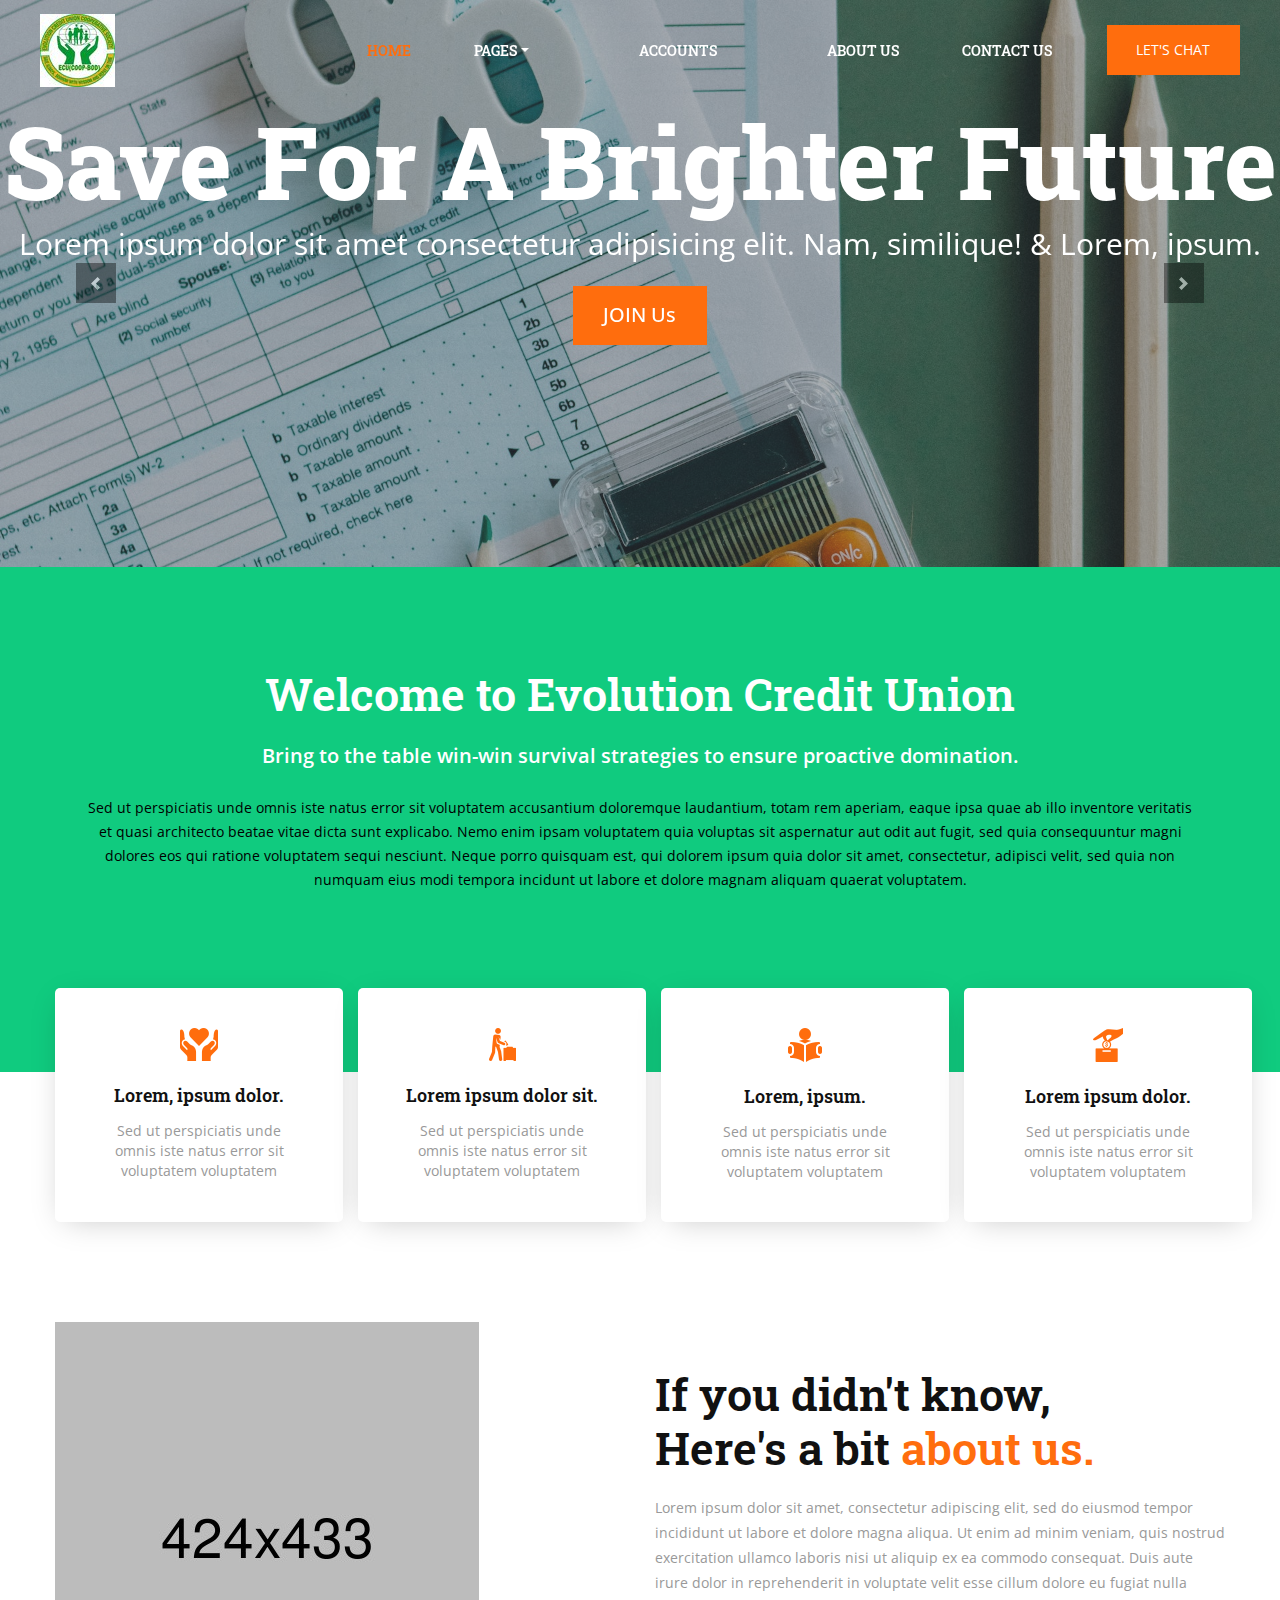
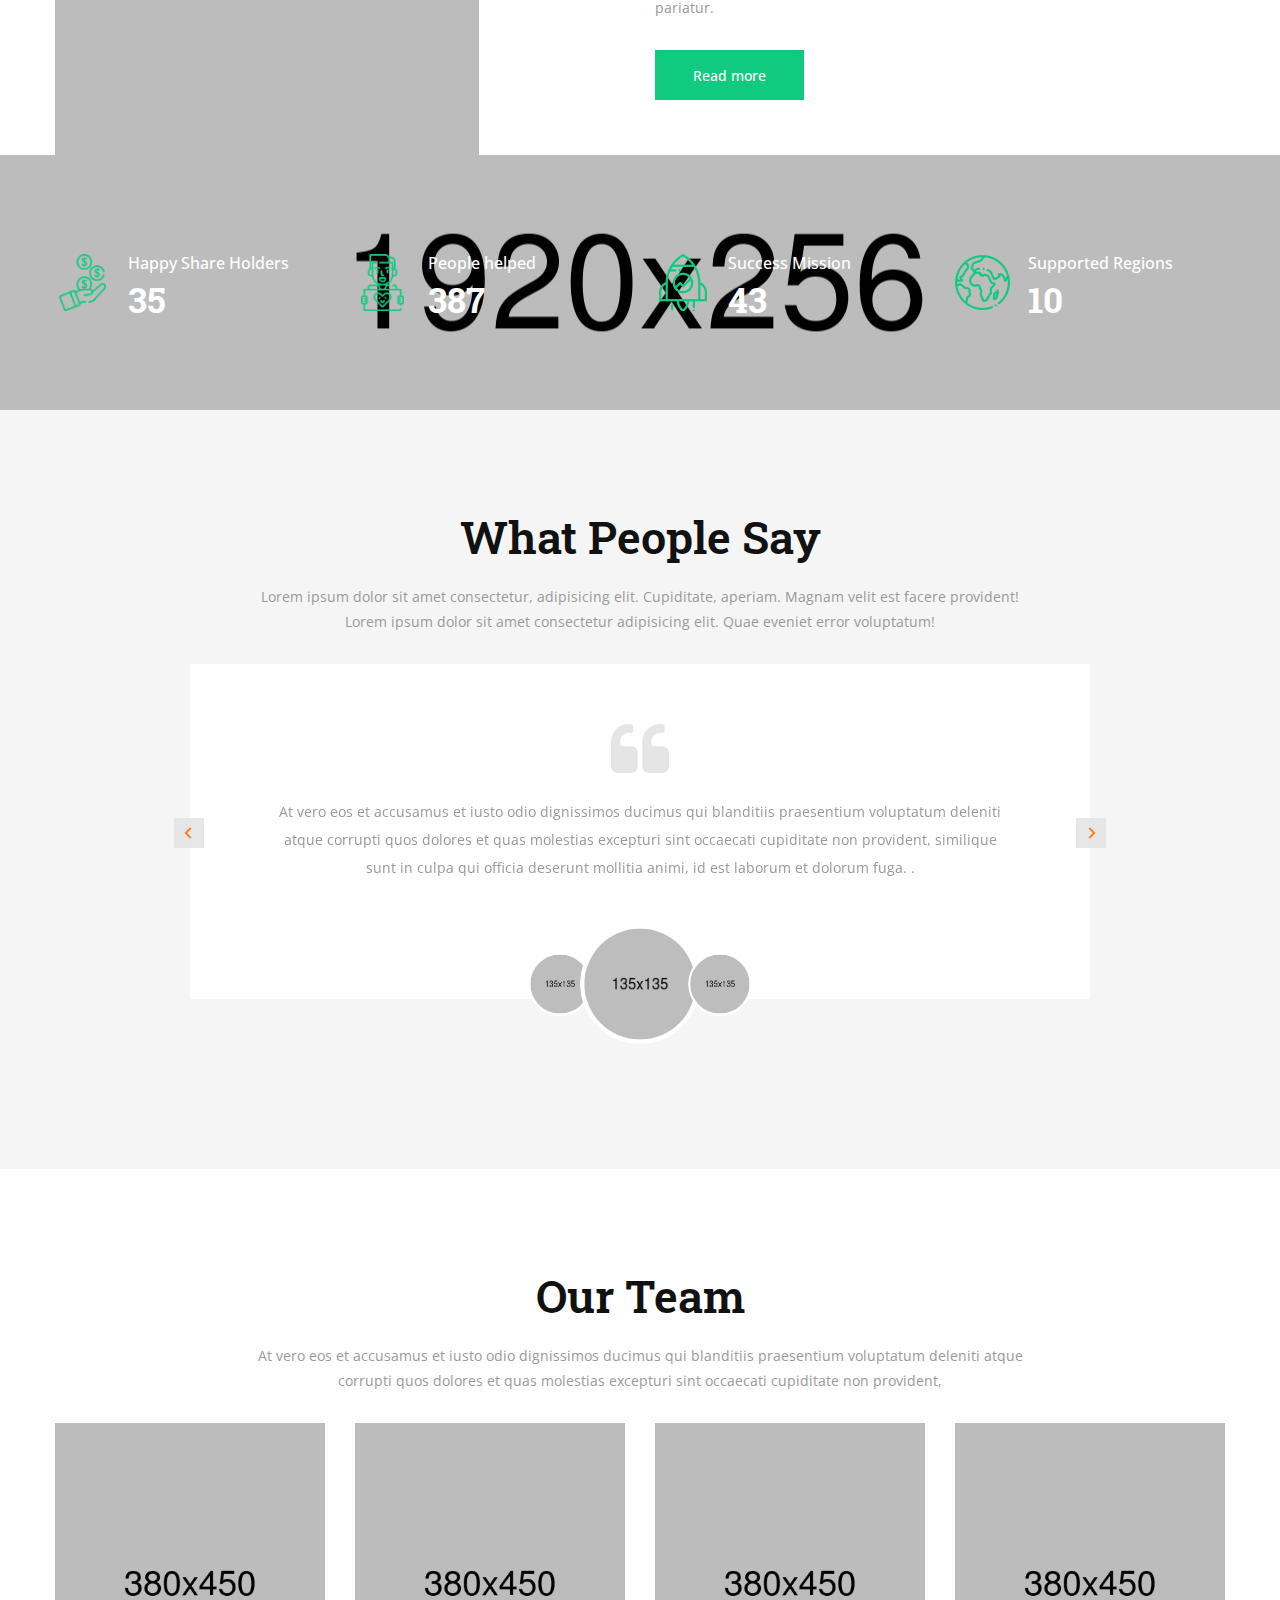
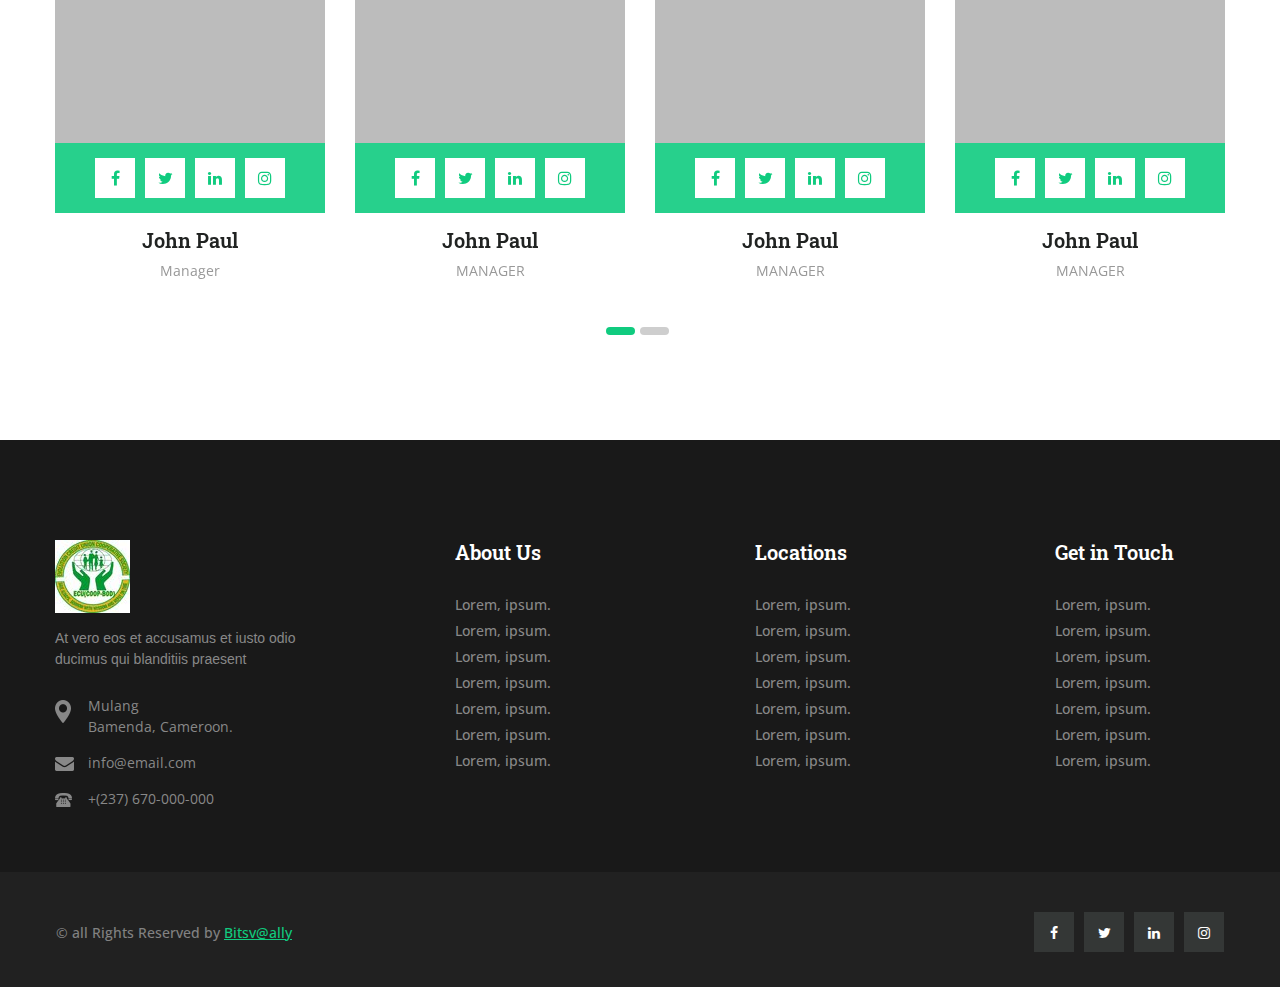
<file: index.html>
<!DOCTYPE html>
<html lang="en">
	
<head>
	<title>About Us - Evolution Credit Union</title>
	<meta charset="utf-8"/>
	<meta name="viewport" content="width=device-width, initial-scale=1, shrink-to-fit=no"/>
	<meta name="description" content=""/>
	<meta name="keywords" content=""/>
	<meta name="author" content=""/>
	<meta name="title" content=""/>
	<link type="image/x-icon" href="image/Logo (1).jpeg" rel="icon">
	<link href="https://fonts.googleapis.com/css?family=Open+Sans:300,400,600,700,800%7CRoboto+Slab:300,400,700" rel="stylesheet">
	<link rel="stylesheet" href="css/font-awesome.min.css">
	<link href="css/bootstrap.min.css" rel="stylesheet"/>
    <link rel="stylesheet" type="text/css" href="css/Evolution.css">
    <link rel="stylesheet" type="text/css" href="css/homepage-1.css">
    <link rel="stylesheet" type="text/css" href="css/accordionC.css">
</head>

<body>
    <!-- START PRELOADER -->
    <div id="preloader">
        <div id="spinner">
            <img src="image/Logo (1).jpeg" alt="loader" class="loading">
            <h5 class="line-height-50">Loading...</h5>
        </div>
    </div>
    <!-- END PRELOADER -->
    <!-- HEADER START -->
    <header>
		<nav class="navbar black navbar-dark navbar-expand-lg header">
			<div class="container p-0">
	  			<a class="navbar-brand pl-2 pl-lg-0" href="index.html"><img src="image/Logo (2).jpeg" alt="logo"></a>
	 			<button class="navbar-toggler border-0 collapsed ml-auto mt-0" type="button" data-toggle="collapse" data-target="#navbarSupportedContent" aria-controls="navbarSupportedContent" aria-expanded="false" aria-label="Toggle navigation">
	   			<span class="navbar-toggler-icon white"></span>
	  			</button>
	 			<div class="collapse navbar-collapse" id="navbarSupportedContent">
	    			<ul class="nav navbar-nav ml-auto mobilemenu">
                        <li class="nav-item active">
                            <a class="nav-link" href="index.html">HOME<span class="sr-only">(current)</span></a>
                        </li>                        
	      				<li class="nav-item dropdown megamenu">
	        				<a href="#" class="nav-link dropdown-toggle" data-toggle="dropdown" aria-expanded="false">PAGES</a>
	        				<div id="navbarDropdown" class="dropdown-menu mega-dropdown-menu container row float-left" aria-labelledby="navbarDropdown">
	        					<ul class="col-xs-12 col-sm-3 float-left p-0" role="menu">
                                    <li><a class="dropdown-item" href="404.html">Loans</a></li>
                                    <li><a class="dropdown-item" href="404.html">Our Team</a></li>
                                    <li><a class="dropdown-item" href="Rates.html">Our Rates</a></li>
                                </ul>
                                <ul class="col-xs-12 col-sm-3 float-left p-0" role="menu">
                                    <li><a class="dropdown-item" href="Branch_Locations.html">Branch Locations</a></li>
                                    <li><a class="dropdown-item" href="404.html">New Members info</a></li>
                                    <li><a class="dropdown-item" href="gallery.html">Gallery</a></li>
                                </ul>           						          						          				
								<ul class="col-sm-4 float-left img-box d-none d-lg-block pl-0 pr-2" role="menu">
									<li>
										<a class="dropdown-item" href="gallery.html"><img src="image/menu-img.jpg" 
										alt="menu-img"></a>
									</li>
								</ul>          						          						          					
        					</div>
	      				</li>
						<li class="nav-item">
                            <li><a class="nav-link" href="404.html">ACCOUNTS</a></li>
                        </li>
                        <li class="nav-item">
                            <li><a class="nav-link" href="aboutus.html">ABOUT US</a></li>
                        </li>
                        <li class="nav-item">
                            <a class="nav-link" href="contactus.html">CONTACT US</a>
                        </li>
                        <li class="nav-item donate d-none d-lg-block mr-0">
                            <a href="contactus.html">LET'S CHAT</a>
                        </li>
                        <li class="mob-donate d-sm-block d-lg-none">
                            <a class="nav-link" href="404.html">START WITH US</a>	
                        </li>
	    			</ul>
	  			</div>
  			</div>
		</nav>
	</header>
    <!-- HEADER END -->
    <!-- MAIN START -->
    <main class="main">
        <div id="carouselExampleIndicators" class="carousel slide" data-ride="carousel">
            <div class="carousel-inner">
                <div class="carousel-item active">
                    <div class="dark-overlay"></div>
                    <img class="d-block w-100" src="image/Banner.jpg" alt="First slide" style="opacity: 0.6;">
                    <div class="banner-detail text-center" style="padding-bottom: 120px;">
                        <h3 class="banner-title" style="font-size: 100px;">Save For A Brighter Future</h3>
                        <span class="heading-span inline" style="font-size: 30px;">Lorem ipsum dolor sit amet consectetur adipisicing elit. Nam, similique! &amp; Lorem, ipsum.</span>
                        <a href="aboutus.html" class="donate" style="font-size: 20px;">JOIN Us</a>
                    </div>
                </div>
                <div class="carousel-item">
                    <div class="dark-overlay"></div>
                    <img class="d-block w-100" src="image/Banner.jpg" alt="Second slide" style="opacity: 0.6;">
                    <div class="banner-detail text-center" style="padding-bottom: 120px;">
                        <h3 class="banner-title" style="font-size: 100px;">Save For A Brighter Future</h3>
                        <span class="heading-span inline" style="font-size: 30px;">Lorem ipsum dolor sit amet consectetur adipisicing elit. Nam, similique! &amp; Lorem, ipsum.</span>
                        <a href="aboutus.html" class="donate" style="font-size: 20px;">JOIN Us</a>
                    </div>
                </div>
                <div class="carousel-item">
                    <div class="dark-overlay"></div>
                    <img class="d-block w-100" src="image/Banner.jpg" alt="Third slide" style="opacity: 0.6;">
                    <div class="banner-detail text-center" style="padding-bottom: 120px;">
                        <h3 class="banner-title" style="font-size: 100px;">Save For A Brighter Future</h3>
                        <span class="heading-span inline" style="font-size: 30px;">Lorem ipsum dolor sit amet consectetur adipisicing elit. Nam, similique! &amp; Lorem, ipsum.</span>
                        <a href="aboutus.html" class="donate" style="font-size: 20px;">JOIN Us</a>
                    </div>
                </div>
            </div>
            <a class="carousel-control-prev" href="#carouselExampleIndicators" role="button" data-slide="prev">
                <span class="carousel-control-prev-icon" aria-hidden="true"></span>
                <span class="sr-only">Previous</span>
            </a>
            <a class="carousel-control-next" href="#carouselExampleIndicators" role="button" data-slide="next">
                <span class="carousel-control-next-icon" aria-hidden="true"></span>
                <span class="sr-only">Next</span>
            </a>
        </div>
        <div class="intro text-center">
            <div class="container">
                  
                <div class="row">
                    <h1 class="head-one inline">Welcome to Evolution Credit Union</h1>
                    <span class="intro-span inline">Bring to the table win-win survival strategies to ensure proactive domination.</span>
                    <p class="detail-p"  style="color: black;">Sed ut perspiciatis unde omnis iste natus error sit voluptatem accusantium doloremque laudantium, totam rem aperiam, eaque ipsa quae ab illo inventore veritatis et quasi architecto beatae vitae dicta sunt explicabo. Nemo enim ipsam voluptatem quia voluptas sit aspernatur aut odit aut fugit, sed quia consequuntur magni dolores eos qui ratione voluptatem sequi nesciunt. Neque porro quisquam est, qui dolorem ipsum quia dolor sit amet, consectetur, adipisci velit, sed quia non numquam eius modi tempora incidunt ut labore et dolore magnam aliquam quaerat voluptatem.</p>
                </div>
                <div class="intro-group">
                    <div class="container">
                        <div class="row">
                            <div class="col-xs-12 col-sm-6 col-md-6 col-lg-3 intro-grp-detail">
                                <img src="image/help-icon.png" class="mb-2 mb-lg-4" alt="help-icon">
                                <h2 class="sub-head-two inline">Lorem, ipsum dolor.</h2>
                                <p class="intro-detail-p mb-0">Sed ut perspiciatis unde omnis iste natus error sit voluptatem voluptatem</p>
                            </div>
                            <div class="col-xs-12 col-sm-6 col-md-6 col-lg-3 intro-grp-detail">
                                <img src="image/volunteer-icon.png" class="mb-2 mb-lg-4" alt="volunteer-icon">
                                <h2 class="sub-head-two inline">Lorem ipsum dolor sit.</h2>
                                <p class="intro-detail-p mb-0">Sed ut perspiciatis unde omnis iste natus error sit voluptatem voluptatem</p>
                            </div>
                            <div class="col-xs-12 col-sm-6 col-md-6 col-lg-3 intro-grp-detail">
                                <img src="image/education-icon.png" class="mb-2 mb-lg-4" alt="education-icon">
                                <h2 class="sub-head-two inline">Lorem, ipsum.</h2>
                                <p class="intro-detail-p mb-0">Sed ut perspiciatis unde omnis iste natus error sit voluptatem voluptatem</p>
                            </div>
                            <div class="col-xs-12 col-sm-6 col-md-6 col-lg-3 intro-grp-detail">
                                <img src="image/donation-icon.png" class="mb-2 mb-lg-4" alt="donation-icon">
                                <h2 class="sub-head-two inline">Lorem ipsum dolor.</h2>
                                <p class="intro-detail-p mb-0">Sed ut perspiciatis unde omnis iste natus error sit voluptatem voluptatem</p>
                            </div>
                        </div>
                    </div>
                </div>
            </div>
        </div>
        <div class="about-part">
            <div class="container">
                <div class="row">
                    <div class="col-md-12 col-sm-12 col-xs-12 col-lg-6 order-md-2 order-lg-1">
                        <img src="image/about-img.jpg" alt="about-img">
                    </div>
                    <div class="col-md-12 col-sm-12 col-xs-12 col-lg-6 about-detail order-md-1 order-lg-1">
                        <h2 class="section-title">If you didn't know,<br>Here's a bit <span class="about-head-span" style="color: #ff6d0d;">about us.</span></h2>
                        <p class="section-detail">
                            Lorem ipsum dolor sit amet, consectetur adipiscing elit, sed do eiusmod tempor incididunt ut labore et dolore magna aliqua. Ut enim ad minim veniam, quis nostrud exercitation ullamco laboris nisi ut aliquip ex ea commodo consequat. Duis aute irure dolor in reprehenderit in voluptate velit esse cillum dolore eu fugiat nulla pariatur.
                        </p>
                        <a href="aboutus.html" class="readmore">Read more</a>
                    </div>
                </div>
            </div>
        </div>
        <div class="service-part">
            <div class="container">
                <div class="row" id="counter">
                    <div class="col-lg-3 col-md-6 col-sm-6 col-xs-12 service-info">
                        <div class="img-box float-sm-left mr-2">
                            <img src="image/feed-donation-icon.png" alt="donation-icon">
                        </div>
                        <div class="service-detail float-sm-left mr-3">
                            <h5 class="head-five">Happy Share Holders</h5>
                            <span class="service-span" data-count="35">35</span>
                        </div>
                    </div>
                    <div class="col-lg-3 col-md-6 col-sm-6 col-xs-12 service-info">
                        <div class="img-box float-sm-left mr-2">
                            <img src="image/feed-volunteer-icon.png" alt="volunteer-icon">
                        </div>
                        <div class="service-detail float-sm-left">
                            <h5 class="head-five">People helped</h5>
                            <span class="service-span" data-count="387">387</span>
                        </div>
                    </div>
                    <div class="col-lg-3 col-md-6 col-sm-6 col-xs-12 service-info">
                        <div class="img-box float-sm-left mr-2">
                            <img src="image/feed-success-icon.png" alt="success-icon">
                        </div>
                        <div class="service-detail float-sm-left">
                            <h5 class="head-five">Success Mission</h5>
                            <span class="service-span" data-count="43">43</span>
                        </div>
                    </div>
                    <div class="col-lg-3 col-md-6 col-sm-6 col-xs-12 service-info">
                        <div class="img-box float-sm-left mr-2">
                            <img src="image/feed-globalization-icon.png" alt="globalization-icon">
                        </div>
                        <div class="service-detail float-sm-left">
                            <h5 class="head-five">Supported Regions</h5>
                            <span class="service-span" data-count="10">10</span>
                        </div>
                    </div>
                </div>
            </div>
        </div>

        <div class="comment-part">
            <div class="causes-content text-center">
                <h2 class="section-title">What People Say</h2>
                <p class="section-detail">Lorem ipsum dolor sit amet consectetur, adipisicing elit. Cupiditate, aperiam. Magnam velit est facere provident!
                    <br>Lorem ipsum dolor sit amet consectetur adipisicing elit. Quae eveniet error voluptatum!</p>
            </div>
            <div class="container">
                <div class="row">
                    <div class="col-xs-12 col-md-9 comments text-center p-0">
                        <div class="testimonial-slider">
                            <div class="auto-container px-0">
                                <div class="testimonial-outer">
                                    <div class="client-testimonial-carousel owl-carousel owl-theme owl-loaded owl-drag">
                                        <div class="item">
                                            <img src="image/quote-icon.png" alt="quote-icon">
                                            <div class="testimonial-block-one">
                                                <div class="inner-box">
                                                    <div class="text">At vero eos et accusamus et iusto odio dignissimos ducimus qui blanditiis praesentium voluptatum deleniti atque corrupti quos dolores et quas molestias excepturi sint occaecati cupiditate non provident, similique sunt in culpa qui officia deserunt mollitia animi, id est laborum et dolorum fuga. .</div>
                                                </div>
                                            </div>
                                        </div>
                                        <div class="item">
                                            <img src="image/quote-icon.png" alt="quote-icon">
                                            <div class="testimonial-block-one">
                                                <div class="inner-box">
                                                    <div class="text">At vero eos et accusamus et iusto odio dignissimos ducimus qui blanditiis praesentium voluptatum deleniti atque corrupti quos dolores et quas molestias excepturi sint occaecati cupiditate non provident, similique sunt in culpa qui officia deserunt mollitia animi, id est laborum et dolorum fuga. .</div>
                                                </div>
                                            </div>
                                        </div>
                                        <div class="item">
                                            <img src="image/quote-icon.png" alt="quote-icon">
                                            <div class="testimonial-block-one">
                                                <div class="inner-box">
                                                    <div class="text">At vero eos et accusamus et iusto odio dignissimos ducimus qui blanditiis praesentium voluptatum deleniti atque corrupti quos dolores et quas molestias excepturi sint occaecati cupiditate non provident, similique sunt in culpa qui officia deserunt mollitia animi, id est laborum et dolorum fuga. .</div>
                                                </div>
                                            </div>
                                        </div>
                                        <div class="item">
                                            <img src="image/quote-icon.png" alt="quote-icon">
                                            <div class="testimonial-block-one">
                                                <div class="inner-box">
                                                    <div class="text">At vero eos et accusamus et iusto odio dignissimos ducimus qui blanditiis praesentium voluptatum deleniti atque corrupti quos dolores et quas molestias excepturi sint occaecati cupiditate non provident, similique sunt in culpa qui officia deserunt mollitia animi, id est laborum et dolorum fuga. .</div>
                                                </div>
                                            </div>
                                        </div>
                                        <div class="item">
                                            <img src="image/quote-icon.png" alt="quote-icon">
                                            <div class="testimonial-block-one">
                                                <div class="inner-box">
                                                    <div class="text">At vero eos et accusamus et iusto odio dignissimos ducimus qui blanditiis praesentium voluptatum deleniti atque corrupti quos dolores et quas molestias excepturi sint occaecati cupiditate non provident, similique sunt in culpa qui officia deserunt mollitia animi, id est laborum et dolorum fuga. .</div>
                                                </div>
                                            </div>
                                        </div>
                                        <div class="item">
                                            <img src="image/quote-icon.png" alt="quote-icon">
                                            <div class="testimonial-block-one">
                                                <div class="inner-box">
                                                    <div class="text">At vero eos et accusamus et iusto odio dignissimos ducimus qui blanditiis praesentium voluptatum deleniti atque corrupti quos dolores et quas molestias excepturi sint occaecati cupiditate non provident, similique sunt in culpa qui officia deserunt mollitia animi, id est laborum et dolorum fuga. .</div>
                                                </div>
                                            </div>
                                        </div>
                                    </div>
                                    <div class="client-thumb-outer">
                                        <div class="client-thumbs-carousel">
                                            <div class="item">
                                                <div class="thumb-item">
                                                    <figure class="thumb-box">
                                                        <img src="image/testimoniyal_01.png" alt="testimoniyal-img">
                                                    </figure>
                                                </div>
                                            </div>
                                            <div class="item">
                                                <div class="thumb-item">
                                                    <figure class="thumb-box">
                                                        <img src="image/testimoniyal_02.png" alt="testimoniyal-img">
                                                    </figure>
                                                </div>
                                            </div>
                                            <div class="item">
                                                <div class="thumb-item">
                                                    <figure class="thumb-box">
                                                        <img src="image/testimoniyal_03.png" alt="testimoniyal-img">
                                                    </figure>
                                                </div>
                                            </div>
                                            <div class="item">
                                                <div class="thumb-item">
                                                    <figure class="thumb-box">
                                                        <img src="image/testimoniyal_01.png" alt="testimoniyal-img">
                                                    </figure>
                                                </div>
                                            </div>
                                            <div class="item">
                                                <div class="thumb-item">
                                                    <figure class="thumb-box">
                                                        <img src="image/testimoniyal_02.png" alt="testimoniyal-img">
                                                    </figure>
                                                </div>
                                            </div>
                                            <div class="item">
                                                <div class="thumb-item">
                                                    <figure class="thumb-box">
                                                        <img src="image/testimoniyal_03.png" alt="testimoniyal-img">
                                                    </figure>
                                                </div>
                                            </div>
                                        </div>
                                    </div>
                                </div>
                            </div>
                        </div>
                    </div>
                </div>
            </div>
        </div>
        
        <div class="happy-volunteer paddingub text-center">
			<div class="container">
				<div class="causes-content text-center">
					<h2 class="section-title">Our Team</h2>
					<p class="section-detail">At vero eos et accusamus et iusto odio dignissimos ducimus qui blanditiis praesentium voluptatum deleniti atque<br>corrupti quos dolores et quas molestias excepturi sint occaecati cupiditate non provident,</p>
				</div>
				<div class="col-xs-12">
					<div class="volunteer-slider" id="owl-volunteer-slider">
						<div class="item">
							<div class="teamhover teamzoom">
								<div class="img-box">
									<a href="#"><img src="image/team-img6.jpg" alt="team-img"></a>
								</div>
  								<div class="social-icon text-center product-button">
									<a href="#" title="Follow on Facebook"><i class="fa fa-facebook"></i></a>
									<a href="#" title="Follow on twitter"><i class="fa fa-twitter"></i></a>
									<a href="#" title="Follow on linkedin"><i class="fa fa-linkedin"></i></a>
								 	<a href="#" title="Follow on instagram"><i class="fa fa-instagram"></i></a>
								</div>
  							</div>
							<div class="team-data">
								<h3 class="team-head-two"><a href="#">John Paul</a></h3>
								<p class="volunteer-work">Manager</p>
							</div>
						</div>
						<div class="item">
							<div class="teamhover teamzoom">
								<div class="img-box">
									<a href="#"><img src="image/team-img5.jpg" alt="team-img"></a>
								</div>
  								<div class="social-icon text-center product-button">
									<a href="#" title="Follow on Facebook"><i class="fa fa-facebook"></i></a>
									<a href="#" title="Follow on twitter"><i class="fa fa-twitter"></i></a>
									<a href="#" title="Follow on linkedin"><i class="fa fa-linkedin"></i></a>
								 	<a href="#" title="Follow on instagram"><i class="fa fa-instagram"></i></a>
								</div>
  							</div>
							<div class="team-data">
								<h3 class="team-head-two"><a href="#">John Paul</a></h3>
								<p class="volunteer-work">MANAGER</p>
							</div>
						</div>
						<div class="item">
							<div class="teamhover teamzoom">
								<div class="img-box">
									<a href="#"><img src="image/team-img4.jpg" alt="team-img"></a>
								</div>
  								<div class="social-icon text-center product-button">
									<a href="#" title="Follow on Facebook"><i class="fa fa-facebook"></i></a>
									<a href="#" title="Follow on twitter"><i class="fa fa-twitter"></i></a>
									<a href="#" title="Follow on linkedin"><i class="fa fa-linkedin"></i></a>
								 	<a href="#" title="Follow on instagram"><i class="fa fa-instagram"></i></a>
								</div>
  							</div>
							<div class="team-data">
								<h3 class="team-head-two"><a href="#">John Paul</a></h3>
								<p class="volunteer-work">MANAGER</p>
							</div>
						</div>
						<div class="item">
							<div class="teamhover teamzoom">
								<div class="img-box">
									<a href="#"><img src="image/team-img7.jpg" alt="team-img"></a>
								</div>
  								<div class="social-icon text-center product-button">
									<a href="#" title="Follow on Facebook"><i class="fa fa-facebook"></i></a>
									<a href="#" title="Follow on twitter"><i class="fa fa-twitter"></i></a>
									<a href="#" title="Follow on linkedin"><i class="fa fa-linkedin"></i></a>
								 	<a href="#" title="Follow on instagram"><i class="fa fa-instagram"></i></a>
								</div>
  							</div>
							<div class="team-data">
								<h3 class="team-head-two"><a href="#">John Paul</a></h3>
								<p class="volunteer-work">MANAGER</p>
							</div>
						</div>
						<div class="item">
							<div class="teamhover teamzoom">
								<div class="img-box"><a href="#"><img src="image/team-img6.jpg" alt="team-img"></a></div>
  								<div class="social-icon text-center product-button">
									<a href="#" title="Follow on Facebook"><i class="fa fa-facebook"></i></a>
									<a href="#" title="Follow on twitter"><i class="fa fa-twitter"></i></a>
									<a href="#" title="Follow on linkedin"><i class="fa fa-linkedin"></i></a>
								 	<a href="#" title="Follow on instagram"><i class="fa fa-instagram"></i></a>
								</div>
  							</div>
							<div class="team-data">
								<h3 class="team-head-two"><a href="#">John Paul</a></h3>
								<p class="volunteer-work">MANAGER</p>
							</div>
						</div>
						<div class="item">
							<div class="teamhover teamzoom">
								<div class="img-box">
								<a href="#"><img src="image/team-img5.jpg" alt="team-img"></a>
								</div>
  								<div class="social-icon text-center product-button">
									<a href="#" title="Follow on Facebook"><i class="fa fa-facebook"></i></a>
									<a href="#" title="Follow on twitter"><i class="fa fa-twitter"></i></a>
									<a href="#" title="Follow on linkedin"><i class="fa fa-linkedin"></i></a>
								 	<a href="#" title="Follow on instagram"><i class="fa fa-instagram"></i></a>
								</div>
  							</div>
							<div class="team-data">
								<h3 class="team-head-two"><a href="#">John Paul</a></h3>
								<p class="volunteer-work">MANAGER</p>
							</div>
						</div>
					</div>
				</div>
			</div>
		</div>

    </main>
    <!-- MAIN END -->

    <!-- FOOTER START -->
	<footer class="footer-part">
		<div class="container">
			<div class="row">
				<div class="col-md-4 col-sm-6 col-xs-12">
					<a href="index.html"><img class="footer-logo" src="image/Logo (2).jpeg" alt="footer-logo"></a>
					<p class="footer-p">At vero eos et accusamus et iusto odio<br>ducimus qui blanditiis praesent</p>
					<ul class="footer-detail pl-0">
						<li>
							<img src="image/location.png" class="" alt="address">
							<span class="company-detail">Mulang<br/>Bamenda, Cameroon.</span>
						</li>
						<li>
							<img src="image/mail.png" class="" alt="mailaddress">
							<a href="#" class="company-detail">info@email.com</a>
						</li>
						<li>
							<img src="image/phone.png" class="" alt="phone">
							<a href="#" class="company-detail">+(237) 670-000-000</a>
						</li>
					</ul>
				</div>
				<div class="col-md-3 col-sm-6 col-xs-12 footer-links">
					<h3 class="heading-five">About Us</h3>
						<ul class="footer-menu p-0">
							<li><a href="#">Lorem, ipsum.</a></li>
							<li><a href="#">Lorem, ipsum.</a></li>
							<li><a href="#">Lorem, ipsum.</a></li>
							<li><a href="#">Lorem, ipsum.</a></li>
							<li><a href="#">Lorem, ipsum.</a></li>
							<li><a href="#">Lorem, ipsum.</a></li>
							<li><a href="#">Lorem, ipsum.</a></li>
						</ul>
				</div>
				<div class="col-md-3 col-sm-6 col-xs-12 footer-links">
					<h3 class="heading-five">Locations</h3>
						<ul class="footer-menu p-0">
							<li><a href="#">Lorem, ipsum.</a></li>
							<li><a href="#">Lorem, ipsum.</a></li>
							<li><a href="#">Lorem, ipsum.</a></li>
							<li><a href="#">Lorem, ipsum.</a></li>
							<li><a href="#">Lorem, ipsum.</a></li>
							<li><a href="#">Lorem, ipsum.</a></li>
							<li><a href="#">Lorem, ipsum.</a></li>
						</ul>
				</div>
				<div class="col-md-2 col-sm-6 col-xs-12 footer-links">
					<h3 class="heading-five">Get in Touch</h3>
					<ul class="footer-menu p-0">
						<li><a href="#">Lorem, ipsum.</a></li>
						<li><a href="#">Lorem, ipsum.</a></li>
						<li><a href="#">Lorem, ipsum.</a></li>
						<li><a href="#">Lorem, ipsum.</a></li>
						<li><a href="#">Lorem, ipsum.</a></li>
						<li><a href="#">Lorem, ipsum.</a></li>
						<li><a href="#">Lorem, ipsum.</a></li>
					</ul>
				</div>
			</div>
		</div>
		<div class="bottom-footer">
			<div class="container">
				<div class="row">
					<div class="copyright">
						<p class="pl-3">&copy; all Rights Reserved by <a href="#">Bitsv@ally</a></p>
					</div>
					<div class="social-icon ml-auto mr-3">
						<a href="#" title="Follow on Facebook"><i class="fa fa-facebook"></i></a>
						<a href="#" title="Follow on twitter"><i class="fa fa-twitter"></i></a>
						<a href="#" title="Follow on google-plus"><i class="fa fa-linkedin"></i></a>
						<a href="#" title="Follow on instagram"><i class="fa fa-instagram"></i></a>
					</div>
				</div>
			</div>
		</div>
	</footer>
	<!-- FOOTER END -->
    <!-- FOOTER SCRIPTS -->
    <script src="js/jquery.min.js"></script>
    <script src="js/popper.min.js"></script>
    <script src="js/bootstrap.min.js"></script>
    <script src="js/owl.carousel.js"></script>
    <script src="js/custom.js"></script>
    <script>
        var acc = document.getElementsByClassName("accordion");
        var i;

        for (i = 0; i < acc.length; i++) {
        acc[i].addEventListener("click", function() {
            /* Toggle between adding and removing the "active" class,
            to highlight the button that controls the panel */
            this.classList.toggle("active");

            /* Toggle between hiding and showing the active panel */
            var panel = this.nextElementSibling;
            if (panel.style.display === "block") {
            panel.style.display = "none";
            } else {
            panel.style.display = "block";
            }
        });
        }
    </script>
    <script>
        // JavaScript to handle button click
        const joinButton = document.getElementById('joinButton');
        joinButton.addEventListener('click', () => {
          alert('Thank you for your interest! We will contact you shortly to assist with the membership process.');
        });
    </script>
    
</body>

</html>
</file>
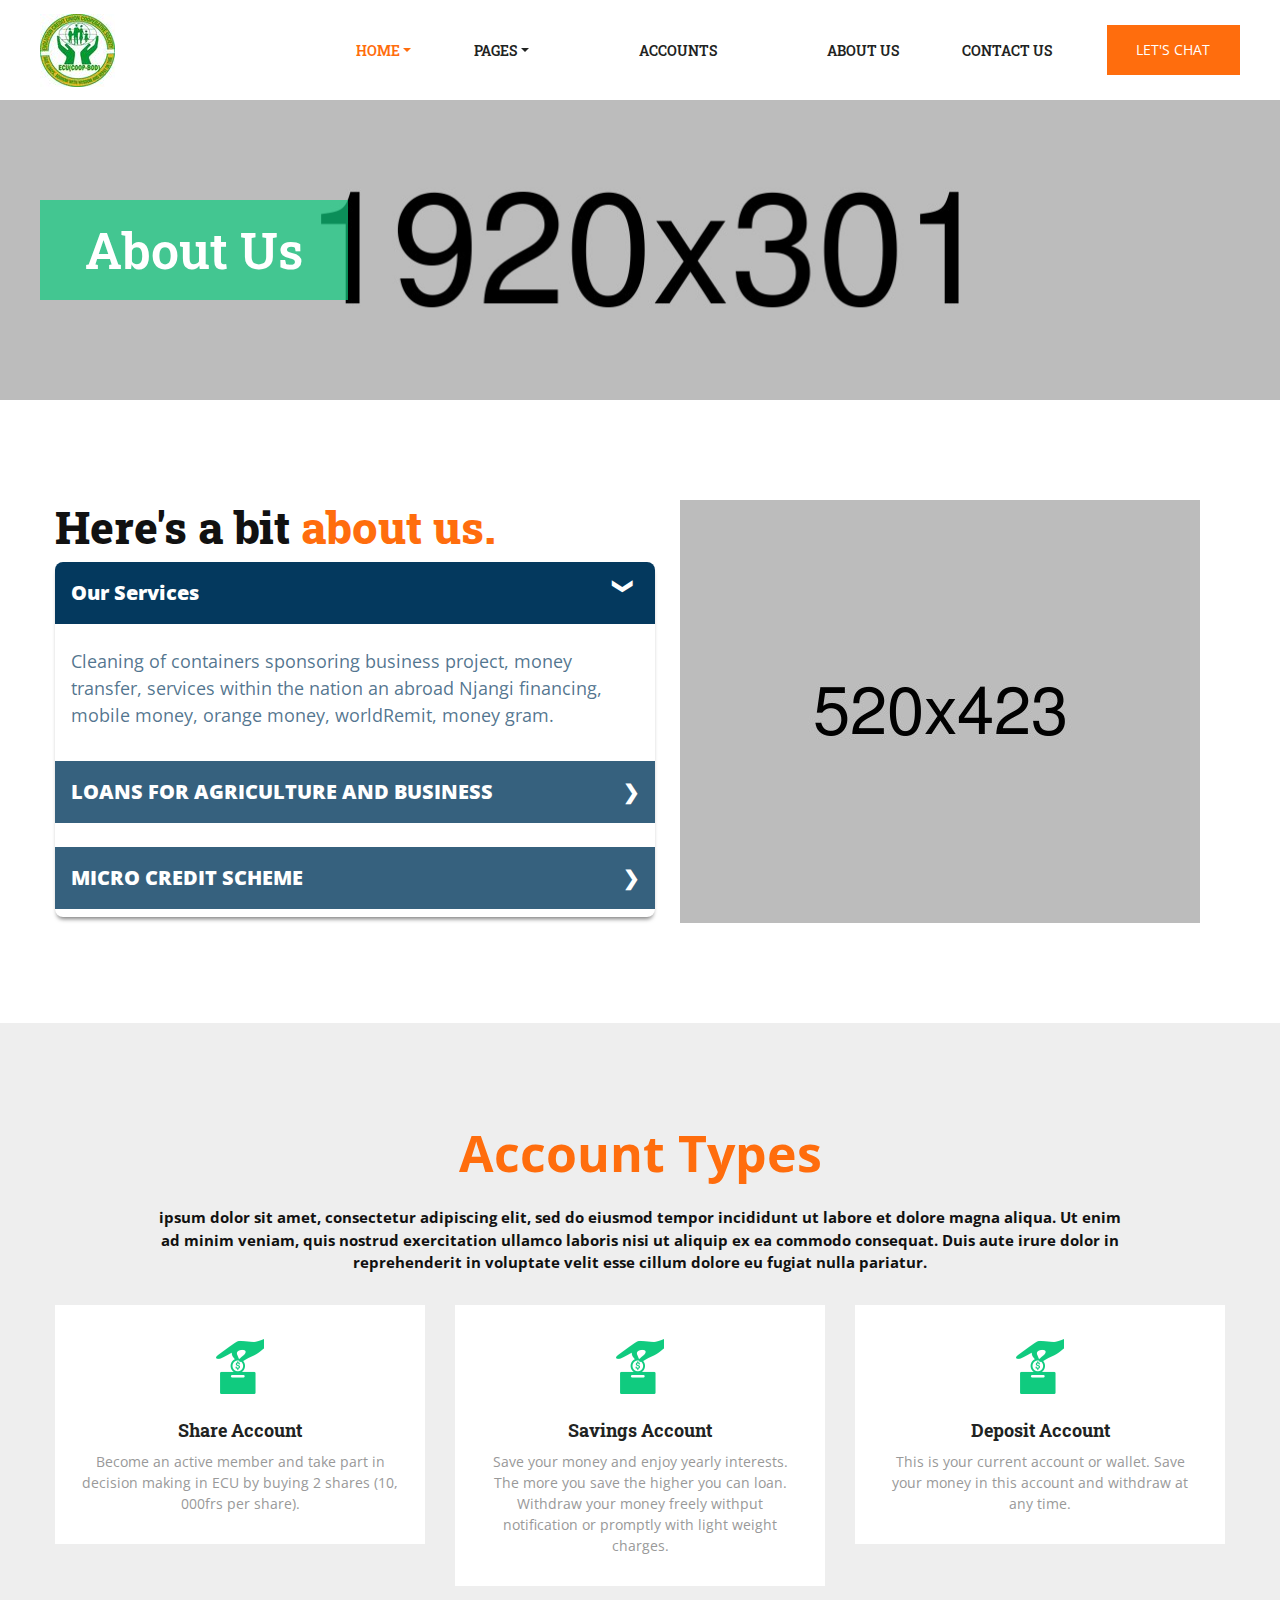
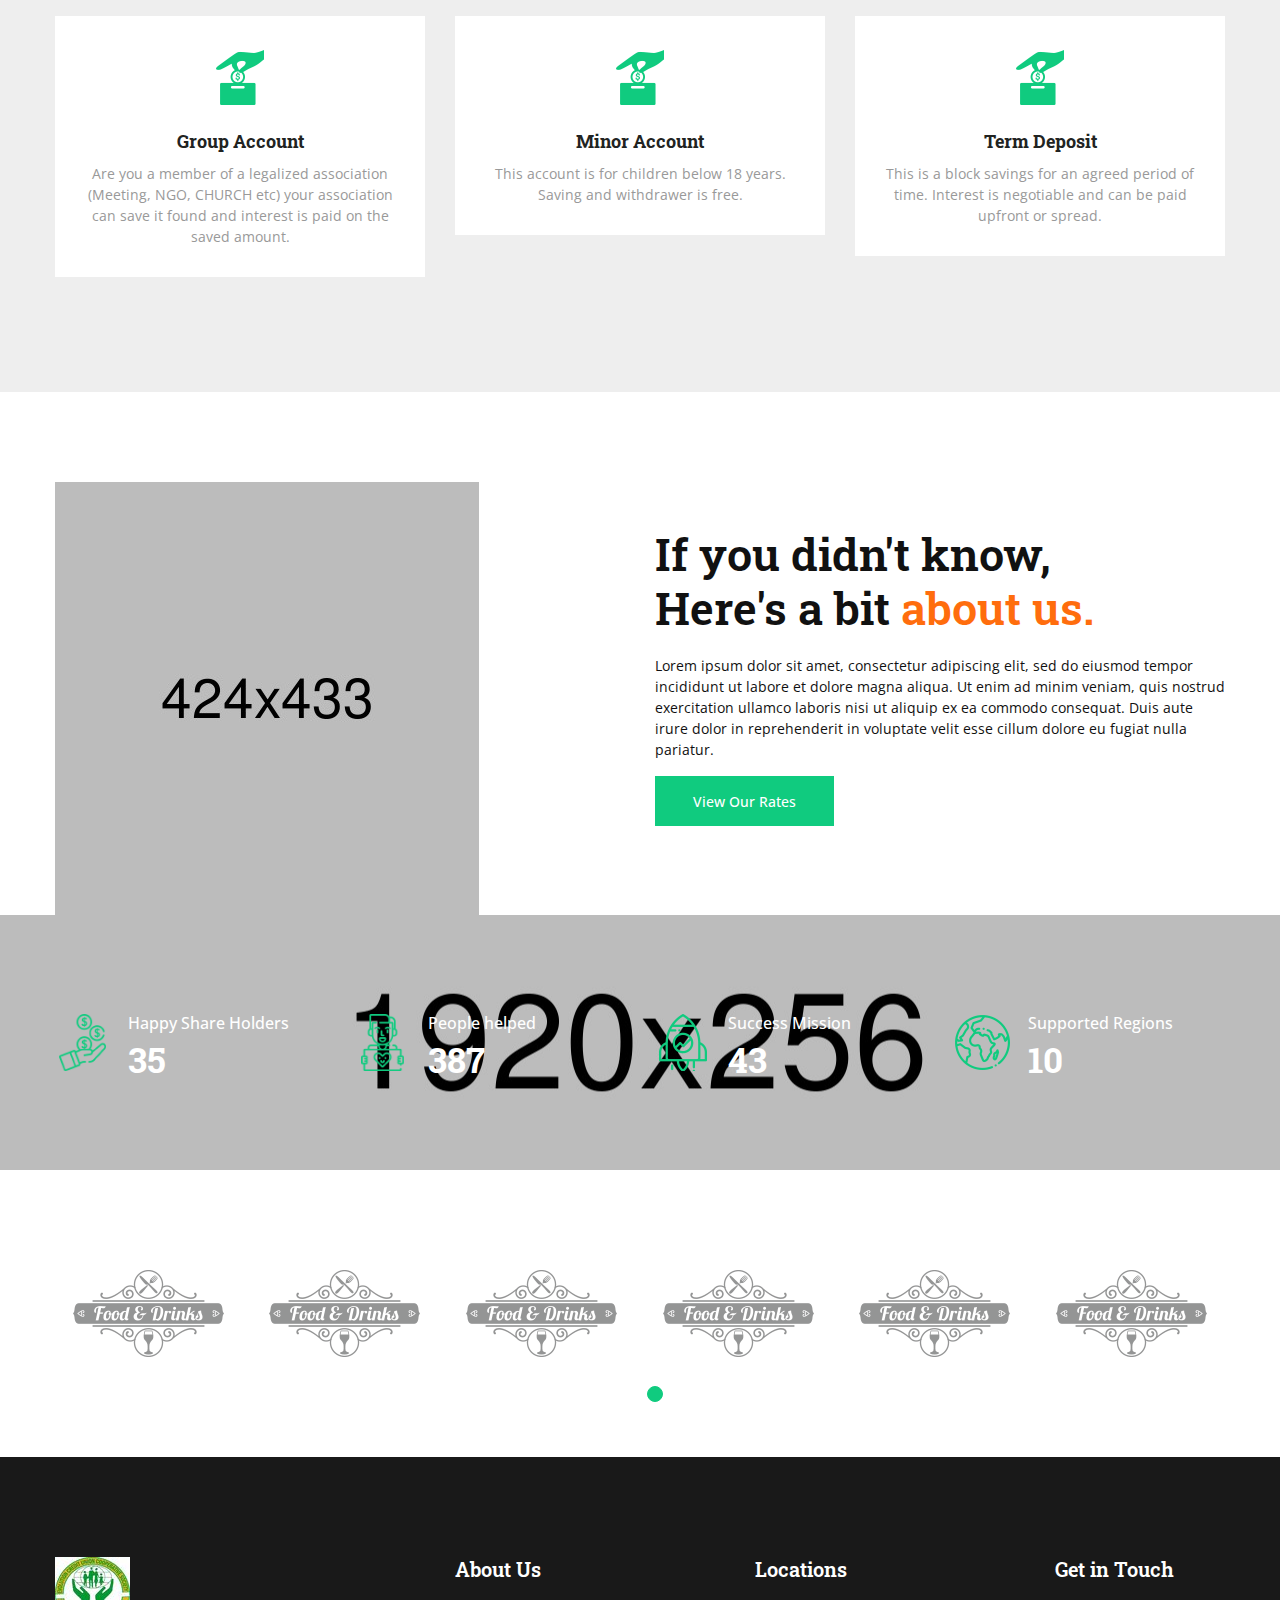
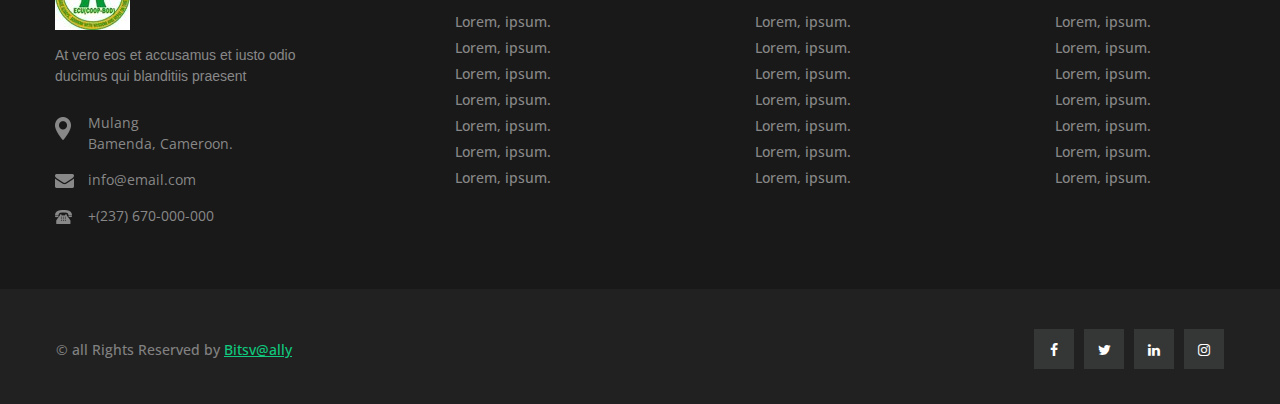
<file: aboutus.html>
<!DOCTYPE html>
<html lang="en">
	
<head>
	<title>About Us - Evolution Credit Union</title>
	<meta charset="utf-8"/>
	<meta name="viewport" content="width=device-width, initial-scale=1, shrink-to-fit=no"/>
	<meta name="description" content=""/>
	<meta name="keywords" content=""/>
	<meta name="author" content=""/>
	<meta name="title" content=""/>
	<link type="image/x-icon" href="image/Logo (1).jpeg" rel="icon">
	<link href="https://fonts.googleapis.com/css?family=Open+Sans:300,400,600,700,800%7CRoboto+Slab:300,400,700" rel="stylesheet">
	<link rel="stylesheet" href="css/font-awesome.min.css">
	<link href="css/bootstrap.min.css" rel="stylesheet"/>
    <link rel="stylesheet" type="text/css" href="css/Evolution.css">
    <link rel="stylesheet" type="text/css" href="css/homepage-1.css">
    <link rel="stylesheet" type="text/css" href="css/accordionC.css">
</head>

<body>
    <!-- START PRELOADER -->
    <div id="preloader">
        <div id="spinner">
            <img src="image/Logo (1).jpeg" alt="loader" class="loading">
            <h5 class="line-height-50">Loading...</h5>
        </div>
    </div>
    <!-- END PRELOADER -->
    <!-- HEADER START -->
    <header>
        <nav class="navbar navbar-dark navbar-expand-lg header">
            <div class="container p-0">
                <a class="navbar-brand" href="index.html"><img src="image/Logo (2).jpeg" alt="logo"></a>
                <button class="navbar-toggler collapsed ml-auto mt-0" type="button" data-toggle="collapse" data-target="#navbarSupportedContent" aria-controls="navbarSupportedContent" aria-expanded="false" aria-label="Toggle navigation">
                    <span class="navbar-toggler-icon"></span>
                </button>
                <div class="collapse navbar-collapse" id="navbarSupportedContent">
                    <ul class="nav navbar-nav ml-auto mobilemenu">
                        <li class="nav-item dropdown active">
                            <a class="nav-link dropdown-toggle"  href="index.html" data-toggle="dropdown">HOME<span class="sr-only">(current)</span></a>
                        </li>
                        <li class="nav-item dropdown megamenu">
                            <a href="#" class="nav-link dropdown-toggle" data-toggle="dropdown" aria-expanded="false">PAGES</a>
                            <div id="navbarDropdown" class="dropdown-menu mega-dropdown-menu container row float-left" aria-labelledby="navbarDropdown">
                                <ul class="col-xs-12 col-sm-3 float-left p-0" role="menu">
                                    <li><a class="dropdown-item" href="404.html">Loans</a></li>
                                    <li><a class="dropdown-item" href="404.html">Our Team</a></li>
                                    <li><a class="dropdown-item" href="Rates.html">Our Rates</a></li>
                                </ul>
                                <ul class="col-xs-12 col-sm-3 float-left p-0" role="menu">
                                    <li><a class="dropdown-item" href="Branch_Locations.html">Branch Locations</a></li>
                                    <li><a class="dropdown-item" href="404.html">New Members info</a></li>
                                    <li><a class="dropdown-item" href="gallery.html">Gallery</a></li>
                                </ul>           						          						          				
                                <ul class="col-sm-4 float-left img-box d-none d-lg-block pl-0 pr-2" role="menu">
                                    <li>
                                        <a class="dropdown-item" href="gallery.html">Gallery<img src="image/menu-img.jpg" 
                                        alt="menu-img"></a>
                                    </li>
                                </ul>          						          						          					
                            </div>
                        </li>
                        <li class="nav-item">
                            <li><a class="nav-link" href="404.html">ACCOUNTS</a></li>
                        </li>
                        <li class="nav-item">
                            <li><a class="nav-link" href="aboutus.html">ABOUT US</a></li>
                        </li>
                        <li class="nav-item">
                            <a class="nav-link" href="contactus.html">CONTACT US</a>
                        </li>
                        <li class="nav-item donate d-none d-lg-block mr-0">
                            <a href="contactus.html">LET'S CHAT</a>
                        </li>
                        <li class="mob-donate d-sm-block d-lg-none">
                            <a class="nav-link" href="404.html">START WITH US</a>	
                        </li>
                    </ul>
                </div>
            </div>
        </nav>
    </header>
    <!-- HEADER END -->
    <!-- MAIN START -->
    <main class="main">
        <div class="aboutus-banner text-left">
            <div class="banner-content">
                <div class="container pl-0">
                    <h1 class="heading-three">About Us</h1>
                </div>
            </div>
        </div>
        <div class="aboutus-part paddingub">
            <div class="container">
                <div class="row">
                    <div class="col-xs-12 col-lg-6">
                        <h2 class="title-head-two">Here's a bit <span class="about-head-span" style="color: #ff6d0d;">about us.</span></h2>
                        <div class="accordion-wrapper">
                            <div class="accordion">
                                <input type="radio" name="radio-a" id="check1" checked>
                                <label class="accordion-label" for="check1"><b>Our Services</b></label>
                                <div class="accordion-content">
                                <p>Cleaning of containers sponsoring business project, money transfer, services within the nation an abroad Njangi financing, mobile money, orange money, worldRemit, money gram.</p>
                                </div>
                            </div>
                            <div class="accordion">
                                <input type="radio" name="radio-a" id="check2">
                                <label class="accordion-label" for="check2"><b>LOANS FOR AGRICULTURE AND BUSINESS</b> </label>
                                <div class="accordion-content">
                                <p>ECU give loan to live stock and crop production famers to enhance their productivity. <br>Loans are also given to parents to assist them in the payment of school fees.</p>
                                </div>
                            </div>
                            <div class="accordion">
                                <input type="radio" name="radio-a" id="check3">
                                <label class="accordion-label" for="check3"><b>MICRO CREDIT SCHEME</b></label>
                                <div class="accordion-content">
                                <p>Evolution Credit Union makes available micro loans for pretty trader, buyam*selam, fashion designers, and entrepreneurs in various values chain. </p>
                                </div>
                            </div>
                        </div>
                        <!-- <h2 class="title-head-two">Here's a bit <span class="about-head-span" style="color: #ff6d0d;">about us.</span></h2>
                        <button class="accordion" class="ser-title" style="color: #10cb7f; "><b>LOANS FOR AGRICULTURE AND BUSINESS</b> </button>
                        <div class="panel">
                        <p class="desc-p">ECU give loan to live stock and crop production famers to enhance their productivity. <br>Loans are also given to parents to assist them in the payment of school fees.</p>
                        </div>

                        <button class="accordion" class="ser-title" style="color: #10cb7f;"> <b>MICRO CREDIT SCHEME</b></button>
                        <div class="panel">
                        <p class="desc-p">Evolution Credit Union makes available micro loans for pretty trader, buyam*selam, fashion designers, and entrepreneurs in various values chain.</p>
                        </div>

                        <button class="accordion" class="ser-title" style="color: #10cb7f;"><b>Our Services</b> </button>
                        <div class="panel">
                        <p class="desc-p">Cleaning of containers sponsoring business project, money transfer, services within the nation an abroad Njangi financing, mobile money, orange money, worldRemit, money gram.</p>
                        </div> -->
                    </div>
                    <div class="col-xs-12 col-lg-6 text-right img-box text-sm-center">
                        <img src="image/about-detail-img.jpg" class="img-box" alt="about-detail-img">
                    </div>
                </div>
            </div>
        </div>
        <div class="about-service paddingub text-center">
            <div class="container">
                <h4 class="title-head-two" style="padding-bottom: 15PX; color: #ff6d0d; font-size: 50PX;"><span class="about-head-span"><b>Account Types</b></span></h4>
                <p class="about-p" style="padding: 0px 100px; font-size: 15px;">
                    <b>ipsum dolor sit amet, consectetur adipiscing elit, sed do eiusmod tempor incididunt ut labore et dolore magna aliqua. Ut enim ad minim veniam, quis nostrud exercitation ullamco laboris nisi ut aliquip ex ea commodo consequat. Duis aute irure dolor in reprehenderit in voluptate velit esse cillum dolore eu fugiat nulla pariatur.</b> 
                </p>
                <div class="row">
                    <div class="col-xs-12 col-sm-6 col-md-4">
                        <div class="about-serv-detail">
                            <img src="image/about-donation-icon.png" alt="health-icon" class="mb-3 animall">
                            <h4 class="ser-title">Share Account</h4>
                            <p class="ser-p">Become an active member and take part in decision making in ECU by buying 2 shares (10, 000frs per share).</p>
                        </div>
                    </div>
                    <div class="col-xs-12 col-sm-6 col-md-4">
                        <div class="about-serv-detail">
                            <img src="image/about-donation-icon.png" alt="adoption-icon" class="mb-3 animall">
                            <h4 class="ser-title">Savings Account</h4>
                            <p class="ser-p">Save your money and enjoy yearly interests. The more you save the higher you can loan. Withdraw your money freely withput notification or promptly with light weight charges.</p>
                        </div>
                    </div>
                    <div class="col-xs-12 col-sm-6 col-md-4">
                        <div class="about-serv-detail">
                            <img src="image/about-donation-icon.png" alt="education-icon" class="mb-3 animall">
                            <h4 class="ser-title">Deposit Account</h4>
                            <p class="ser-p">This is your current account or wallet. Save your money in this account and withdraw at any time.</p>
                        </div>
                    </div>
                    <div class="col-xs-12 col-sm-6 col-md-4">
                        <div class="about-serv-detail">
                            <img src="image/about-donation-icon.png" alt="inspiration-icon" class="mb-3 animall">
                            <h4 class="ser-title">Group Account</h4>
                            <p class="ser-p">Are you a member of a legalized association (Meeting, NGO, CHURCH etc) your association can save it found and interest is paid on the saved amount.</p>
                        </div>
                    </div>
                    <div class="col-xs-12 col-sm-6 col-md-4">
                        <div class="about-serv-detail">
                            <img src="image/about-donation-icon.png" alt="volunt-icon" class="mb-3 animall">
                            <h4 class="ser-title">Minor Account</h4>
                            <p class="ser-p">This account is for children below 18 years. Saving and withdrawer is free.</p>
                        </div>
                    </div>
                    <div class="col-xs-12 col-sm-6 col-md-4">
                        <div class="about-serv-detail">
                            <img src="image/about-donation-icon.png" alt="donat-icon" class="mb-3 animall">
                            <h4 class="ser-title">Term Deposit</h4>
                            <p class="ser-p">This is a block savings for an agreed period of time. Interest is negotiable and can be paid upfront or spread.</p>
                        </div>
                    </div>
                </div>
            </div>
        </div>
        <div class="about-part padt padno">
            <div class="container">
                <div class="row">
                    <div class="col-md-12 col-sm-12 col-xs-12 col-lg-6 order-2 order-lg-1">
                        <img src="image/about-img.jpg" alt="about-img">
                    </div>
                    <div class="col-md-12 col-sm-12 col-xs-12 col-lg-6 about-detail order-1 order-lg-1">
                        <h3 class="section-title">If you didn't know,<br>Here's a bit <span class="about-head-span" style="color: #ff6d0d;">about us.</span></h3>
                        <p class="about-p">
                            Lorem ipsum dolor sit amet, consectetur adipiscing elit, sed do eiusmod tempor incididunt ut labore et dolore magna aliqua. Ut enim ad minim veniam, quis nostrud exercitation ullamco laboris nisi ut aliquip ex ea commodo consequat. Duis aute irure dolor in reprehenderit in voluptate velit esse cillum dolore eu fugiat nulla pariatur.
                        </p>
                        <a href="Rates.html" class="readmore">View Our Rates</a>
                    </div>
                </div>
            </div>
        </div>
        <div class="service-part">
            <div class="container">
                <div class="row" id="counter">
                    <div class="col-lg-3 col-md-6 col-sm-6 col-xs-12 service-info">
                        <div class="img-box float-sm-left mr-2">
                            <img src="image/feed-donation-icon.png" alt="donation-icon">
                        </div>
                        <div class="service-detail float-sm-left mr-3">
                            <h5 class="head-five">Happy Share Holders</h5>
                            <span class="service-span" data-count="35">35</span>
                        </div>
                    </div>
                    <div class="col-lg-3 col-md-6 col-sm-6 col-xs-12 service-info">
                        <div class="img-box float-sm-left mr-2">
                            <img src="image/feed-volunteer-icon.png" alt="volunteer-icon">
                        </div>
                        <div class="service-detail float-sm-left">
                            <h5 class="head-five">People helped</h5>
                            <span class="service-span" data-count="387">387</span>
                        </div>
                    </div>
                    <div class="col-lg-3 col-md-6 col-sm-6 col-xs-12 service-info">
                        <div class="img-box float-sm-left mr-2">
                            <img src="image/feed-success-icon.png" alt="success-icon">
                        </div>
                        <div class="service-detail float-sm-left">
                            <h5 class="head-five">Success Mission</h5>
                            <span class="service-span" data-count="43">43</span>
                        </div>
                    </div>
                    <div class="col-lg-3 col-md-6 col-sm-6 col-xs-12 service-info">
                        <div class="img-box float-sm-left mr-2">
                            <img src="image/feed-globalization-icon.png" alt="feed-globalization-icon">
                        </div>
                        <div class="service-detail float-sm-left">
                            <h5 class="head-five">Supported Regions</h5>
                            <span class="service-span" data-count="10">10</span>
                        </div>
                    </div>
                </div>
            </div>
        </div>
        <div class="brand-part text-center">
            <div class="container">
                <div class="row">
                    <div class="col-lg-12 slider-width" id="owl-brand-slider">
                        <div class="item">
                            <img src="image/brand1.png" alt="brand">
                        </div>
                        <div class="item">
                            <img src="image/brand1.png" alt="brand">
                        </div>
                        <div class="item">
                            <img src="image/brand1.png" alt="brand">
                        </div>
                        <div class="item">
                            <img src="image/brand1.png" alt="brand">
                        </div>
                        <div class="item">
                            <img src="image/brand1.png" alt="brand">
                        </div>
                        <div class="item">
                            <img src="image/brand1.png" alt="brand">
                        </div>
                    </div>
                </div>
            </div>
        </div>
        
    </main>
    <!-- MAIN END -->

    <!-- <section class="membership-section">
        <img class="membership-image" src="image/Logo (3).jpeg" alt="Credit Union">
        <h2 class="membership-title">Join Our Credit Union Family</h2>
        <p class="membership-description">Experience the benefits of membership with our credit union. Access to competitive rates, personalized financial solutions, and a supportive community.</p>
        <button class="join-button" id="joinButton">Join Now</button>
    </section> -->

    <!-- FOOTER START -->
	<footer class="footer-part">
		<div class="container">
			<div class="row">
				<div class="col-md-4 col-sm-6 col-xs-12">
					<a href="index.html"><img class="footer-logo" src="image/Logo (2).jpeg" alt="footer-logo"></a>
					<p class="footer-p">At vero eos et accusamus et iusto odio<br>ducimus qui blanditiis praesent</p>
					<ul class="footer-detail pl-0">
						<li>
							<img src="image/location.png" class="" alt="address">
							<span class="company-detail">Mulang<br/>Bamenda, Cameroon.</span>
						</li>
						<li>
							<img src="image/mail.png" class="" alt="mailaddress">
							<a href="#" class="company-detail">info@email.com</a>
						</li>
						<li>
							<img src="image/phone.png" class="" alt="phone">
							<a href="#" class="company-detail">+(237) 670-000-000</a>
						</li>
					</ul>
				</div>
				<div class="col-md-3 col-sm-6 col-xs-12 footer-links">
					<h3 class="heading-five">About Us</h3>
						<ul class="footer-menu p-0">
							<li><a href="#">Lorem, ipsum.</a></li>
							<li><a href="#">Lorem, ipsum.</a></li>
							<li><a href="#">Lorem, ipsum.</a></li>
							<li><a href="#">Lorem, ipsum.</a></li>
							<li><a href="#">Lorem, ipsum.</a></li>
							<li><a href="#">Lorem, ipsum.</a></li>
							<li><a href="#">Lorem, ipsum.</a></li>
						</ul>
				</div>
				<div class="col-md-3 col-sm-6 col-xs-12 footer-links">
					<h3 class="heading-five">Locations</h3>
						<ul class="footer-menu p-0">
							<li><a href="#">Lorem, ipsum.</a></li>
							<li><a href="#">Lorem, ipsum.</a></li>
							<li><a href="#">Lorem, ipsum.</a></li>
							<li><a href="#">Lorem, ipsum.</a></li>
							<li><a href="#">Lorem, ipsum.</a></li>
							<li><a href="#">Lorem, ipsum.</a></li>
							<li><a href="#">Lorem, ipsum.</a></li>
						</ul>
				</div>
				<div class="col-md-2 col-sm-6 col-xs-12 footer-links">
					<h3 class="heading-five">Get in Touch</h3>
					<ul class="footer-menu p-0">
						<li><a href="#">Lorem, ipsum.</a></li>
						<li><a href="#">Lorem, ipsum.</a></li>
						<li><a href="#">Lorem, ipsum.</a></li>
						<li><a href="#">Lorem, ipsum.</a></li>
						<li><a href="#">Lorem, ipsum.</a></li>
						<li><a href="#">Lorem, ipsum.</a></li>
						<li><a href="#">Lorem, ipsum.</a></li>
					</ul>
				</div>
			</div>
		</div>
		<div class="bottom-footer">
			<div class="container">
				<div class="row">
					<div class="copyright">
						<p class="pl-3">&copy; all Rights Reserved by <a href="#">Bitsv@ally</a></p>
					</div>
					<div class="social-icon ml-auto mr-3">
						<a href="#" title="Follow on Facebook"><i class="fa fa-facebook"></i></a>
						<a href="#" title="Follow on twitter"><i class="fa fa-twitter"></i></a>
						<a href="#" title="Follow on google-plus"><i class="fa fa-linkedin"></i></a>
						<a href="#" title="Follow on instagram"><i class="fa fa-instagram"></i></a>
					</div>
				</div>
			</div>
		</div>
	</footer>
	<!-- FOOTER END -->
    <!-- FOOTER SCRIPTS -->
    <script src="js/jquery.min.js"></script>
    <script src="js/popper.min.js"></script>
    <script src="js/bootstrap.min.js"></script>
    <script src="js/owl.carousel.js"></script>
    <script src="js/custom.js"></script>
    <script>
        var acc = document.getElementsByClassName("accordion");
        var i;

        for (i = 0; i < acc.length; i++) {
        acc[i].addEventListener("click", function() {
            /* Toggle between adding and removing the "active" class,
            to highlight the button that controls the panel */
            this.classList.toggle("active");

            /* Toggle between hiding and showing the active panel */
            var panel = this.nextElementSibling;
            if (panel.style.display === "block") {
            panel.style.display = "none";
            } else {
            panel.style.display = "block";
            }
        });
        }
    </script>
    <script>
        // JavaScript to handle button click
        const joinButton = document.getElementById('joinButton');
        joinButton.addEventListener('click', () => {
          alert('Thank you for your interest! We will contact you shortly to assist with the membership process.');
        });
    </script>
    
</body>

</html>
</file>
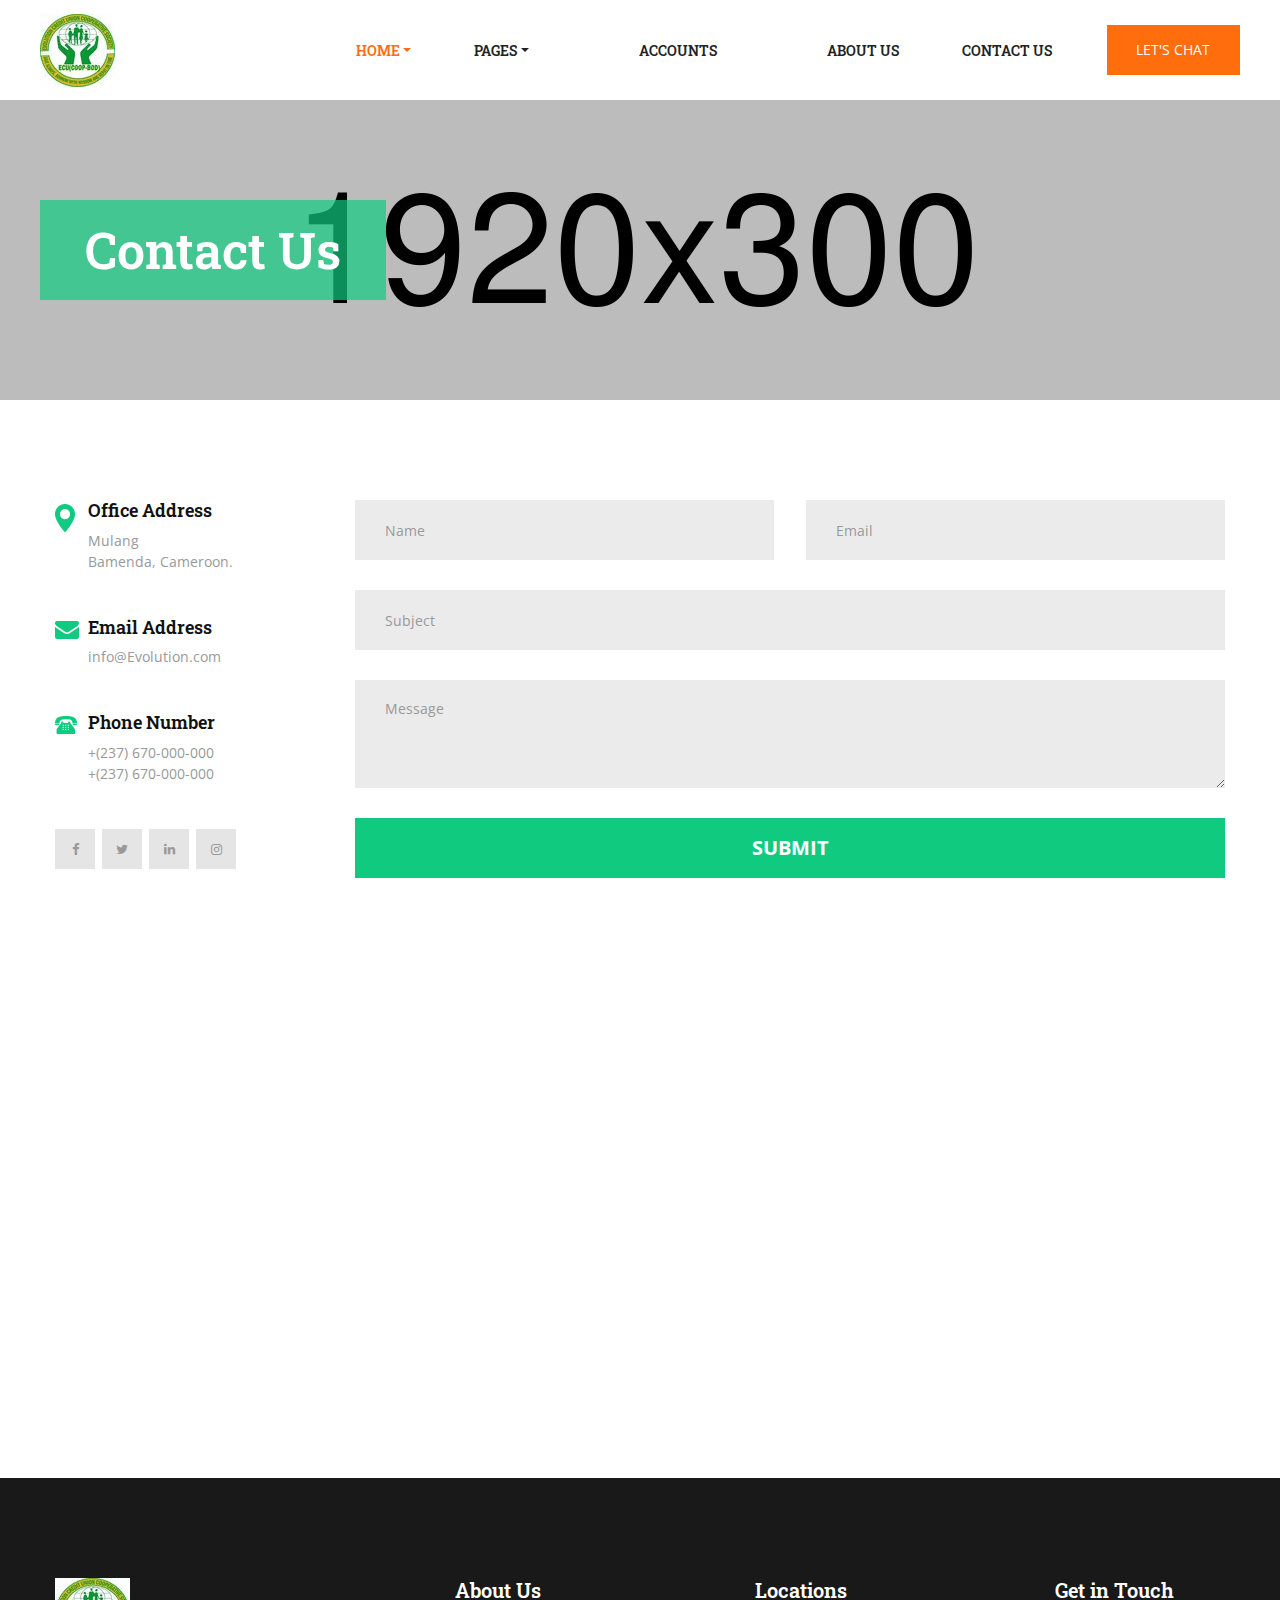
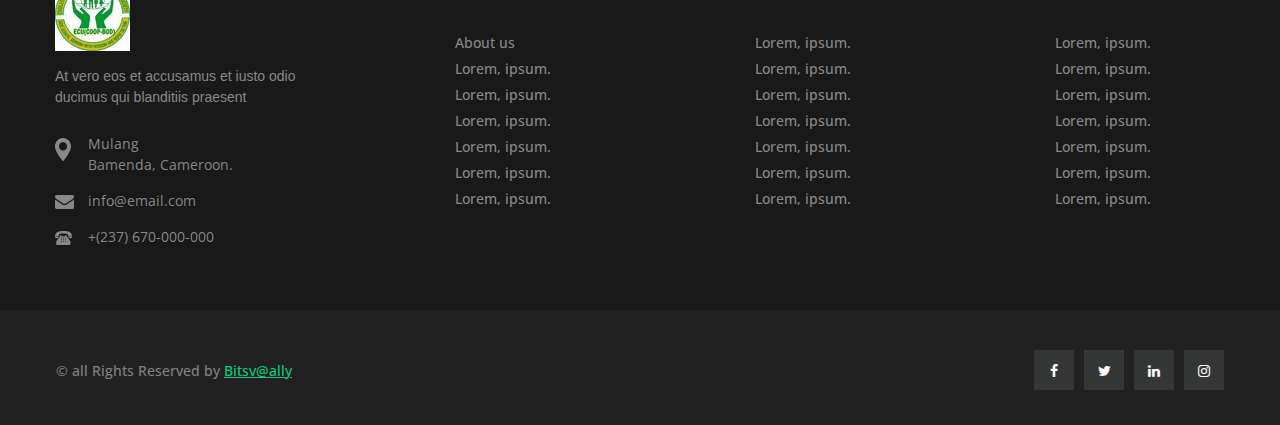
<file: contactus.html>
<!DOCTYPE html>
<html lang="en">
<head>
    <title>Contact Us - Evolution Credit Union</title>
    <meta charset="utf-8" />
    <meta name="viewport" content="width=device-width, initial-scale=1, shrink-to-fit=no" />
    <meta name="description" content="" />
    <meta name="keywords" content="" />
    <meta name="author" content="" />
    <link type="image/x-icon" href="image/Logo (1).jpeg" rel="icon">

    <link href="https://fonts.googleapis.com/css?family=Open+Sans:300,400,600,700,800%7CRoboto+Slab:300,400,700" rel="stylesheet">
    <link rel="stylesheet" href="css/font-awesome.min.css">
    <link href="css/bootstrap.min.css" rel="stylesheet" />
    <link rel="stylesheet" type="text/css" href="css/Evolution.css">
</head>

<body>
    <!-- START PRELOADER -->
    <div id="preloader">
        <div id="spinner">
            <img src="image/Logo (1).jpeg" alt="loader" class="loading">
            <h5 class="line-height-50 font-18">Loading...</h5>
        </div>
    </div>
    <!-- END PRELOADER -->
    <!-- HEADER START -->
    <header>
		<nav class="navbar black navbar-dark navbar-expand-lg header">
			<div class="container p-0">
	  			<a class="navbar-brand pl-2 pl-lg-0" href="index.html"><img src="image/Logo (2).jpeg" alt="logo"></a>
	 			<button class="navbar-toggler border-0 collapsed ml-auto mt-0" type="button" data-toggle="collapse" data-target="#navbarSupportedContent" aria-controls="navbarSupportedContent" aria-expanded="false" aria-label="Toggle navigation">
	   			<span class="navbar-toggler-icon white"></span>
	  			</button>
	 			<div class="collapse navbar-collapse" id="navbarSupportedContent">
	    			<ul class="nav navbar-nav ml-auto mobilemenu">
	      				<li class="nav-item dropdown active">
	       					<a class="nav-link dropdown-toggle"  href="index.html" data-toggle="dropdown">HOME<span class="sr-only">(current)</span></a>
	      				</li>
	      				<li class="nav-item dropdown megamenu">
	        				<a href="#" class="nav-link dropdown-toggle" data-toggle="dropdown" aria-expanded="false">PAGES</a>
	        				<div id="navbarDropdown" class="dropdown-menu mega-dropdown-menu container row float-left" aria-labelledby="navbarDropdown">
	        					<ul class="col-xs-12 col-sm-3 float-left p-0" role="menu">
                                    <li><a class="dropdown-item" href="404.html">Loans</a></li>
                                    <li><a class="dropdown-item" href="404.html">Our Team</a></li>
                                    <li><a class="dropdown-item" href="Rates.html">Our Rates</a></li>
                                </ul>
                                <ul class="col-xs-12 col-sm-3 float-left p-0" role="menu">
                                    <li><a class="dropdown-item" href="Branch_Locations.html">Branch Locations</a></li>
                                    <li><a class="dropdown-item" href="404.html">New Members info</a></li>
                                    <li><a class="dropdown-item" href="gallery.html">Gallery</a></li>
                                </ul>           						          						          				
								<ul class="col-sm-4 float-left img-box d-none d-lg-block pl-0 pr-2" role="menu">
									<li>
										<a class="dropdown-item" href="gallery.html"><img src="image/menu-img.jpg" 
										alt="menu-img"></a>
									</li>
								</ul>          						          						          					
        					</div>
	      				</li>
						<li class="nav-item">
                            <li><a class="nav-link" href="404.html">ACCOUNTS</a></li>
                        </li>
                        <li class="nav-item">
                            <li><a class="nav-link" href="aboutus.html">ABOUT US</a></li>
                        </li>
                        <li class="nav-item">
                            <a class="nav-link" href="contactus.html">CONTACT US</a>
                        </li>
                        <li class="nav-item donate d-none d-lg-block mr-0">
                            <a href="contactus.html">LET'S CHAT</a>
                        </li>
                        <li class="mob-donate d-sm-block d-lg-none">
                            <a class="nav-link" href="404.html">START WITH US</a>	
                        </li>
	    			</ul>
	  			</div>
  			</div>
		</nav>
	</header>
    <!-- HEADER END -->
    <!-- MAIN START -->
    <main class="main">
        <div class="contact-banner text-left">
            <div class="banner-content">
                <div class="container pl-0">
                    <h1 class="heading-three">Contact Us</h1>
                </div>
            </div>
        </div>
        <div class="contact-part paddingub">
            <div class="container">
                <div class="row">
                    <div class="col-xs-12 col-md-4 col-lg-3">
                        <div class="contact-detail">
                            <div class="data">
                                <img src="image/marker-icon.png" alt="marker">
                                <div class="contact-info">
                                    <h2 class="contact-head-two">Office Address</h2>
                                    <p class="contact-p">Mulang<br/>Bamenda, Cameroon.</p>
                                </div>
                            </div>
                            <div class="data">
                                <img src="image/mail-icon.png" alt="mail">
                                <div class="contact-info">
                                    <h2 class="contact-head-two">Email Address</h2>
                                    <a href="#" class="contact-p">info@Evolution.com</a>
                                </div>
                            </div>
                            <div class="data">
                                <img src="image/phone-icon.png" alt="phone">
                                <div class="contact-info">
                                    <h2 class="contact-head-two">Phone Number</h2>
                                    <a class="contact-p mb-0" href="#">+(237) 670-000-000</a>
                                    <br>
                                    <a class="contact-p" href="#">+(237) 670-000-000</a>
                                </div>
                            </div>
                        </div>
                        <div class="social-icon">
                            <a href="#" title="Follow on Facebook"><i class="fa fa-facebook"></i></a>
                            <a href="#" title="Follow on twitter"><i class="fa fa-twitter"></i></a>
                            <a href="#" title="Follow on google-plus"><i class="fa fa-linkedin"></i></a>
                            <a href="#" title="Follow on instagram"><i class="fa fa-instagram"></i></a>
                        </div>
                    </div>
                    <div class="col-xs-12 col-lg-9 col-md-8">
						<form action="mail.php" method="POST">
							<div class="form-row">
								<div class="form-group col-md-6 pr-lg-3 pr-md-2 pr-1">
									<input type="text" class="form-control" name="name" placeholder="Name" required>
								</div>
								<div class="form-group col-md-6 pl-lg-3 pl-md-1 pl-1">
									<input type="email" class="form-control" name="email" placeholder="Email" required>
								</div>
							</div>
							<div class="form-group">
								<input type="text" class="form-control" name="subject" placeholder="Subject">
							</div>
							<div class="form-group">
								<textarea class="form-control" name="message" rows="4" placeholder="Message" required></textarea>
							</div>
							<a href="#" class="contact-submit">SUBMIT</a>
						</form>
                    </div>
                </div>
            </div>
        </div>
        <div class="add-map">
			<iframe src="https://www.google.com/maps/embed?pb=!1m18!1m12!1m3!1d0.2927887749639505!2d10.284634741545908!3d5.961013512504175!2m3!1f0!2f0!3f0!3m2!1i1024!2i768!4f13.1!3m3!1m2!1s0x104dac5e7312cc19%3A0x7d1986d1051e3d16!2sBamenda%2C%20Cameroon!5e0!3m2!1sen!2sin!4v1558348922225!5m2!1sen!2sin" height="500" style="border:0;width:100%;" allowfullscreen></iframe>
		</div>
		  
    </main>
    <!-- MAIN END -->
    <!-- FOOTER START -->
    <footer class="footer-part">
		<div class="container">
			<div class="row">
				<div class="col-md-4 col-sm-6 col-xs-12">
					<a href="index.html"><img class="footer-logo" src="image/Logo (2).jpeg" alt="footer-logo"></a>
					<p class="footer-p">At vero eos et accusamus et iusto odio<br>ducimus qui blanditiis praesent</p>
					<ul class="footer-detail pl-0">
						<li>
							<img src="image/location.png" class="" alt="address">
							<span class="company-detail">Mulang<br/>Bamenda, Cameroon.</span>
						</li>
						<li>
							<img src="image/mail.png" class="" alt="mailaddress">
							<a href="#" class="company-detail">info@email.com</a>
						</li>
						<li>
							<img src="image/phone.png" class="" alt="phone">
							<a href="#" class="company-detail">+(237) 670-000-000</a>
						</li>
					</ul>
				</div>
				<div class="col-md-3 col-sm-6 col-xs-12 footer-links">
					<h3 class="heading-five">About Us</h3>
						<ul class="footer-menu p-0">
							<li><a href="#">About us</a></li>
							<li><a href="#">Lorem, ipsum.</a></li>
							<li><a href="#">Lorem, ipsum.</a></li>
							<li><a href="#">Lorem, ipsum.</a></li>
							<li><a href="#">Lorem, ipsum.</a></li>
							<li><a href="#">Lorem, ipsum.</a></li>
							<li><a href="#">Lorem, ipsum.</a></li>
						</ul>
				</div>
				<div class="col-md-3 col-sm-6 col-xs-12 footer-links">
					<h3 class="heading-five">Locations</h3>
						<ul class="footer-menu p-0">
							<li><a href="#">Lorem, ipsum.</a></li>
							<li><a href="#">Lorem, ipsum.</a></li>
							<li><a href="#">Lorem, ipsum.</a></li>
							<li><a href="#">Lorem, ipsum.</a></li>
							<li><a href="#">Lorem, ipsum.</a></li>
							<li><a href="#">Lorem, ipsum.</a></li>
							<li><a href="#">Lorem, ipsum.</a></li>
						</ul>
				</div>
				<div class="col-md-2 col-sm-6 col-xs-12 footer-links">
					<h3 class="heading-five">Get in Touch</h3>
					<ul class="footer-menu p-0">
						<li><a href="#">Lorem, ipsum.</a></li>
						<li><a href="#">Lorem, ipsum.</a></li>
						<li><a href="#">Lorem, ipsum.</a></li>
						<li><a href="#">Lorem, ipsum.</a></li>
						<li><a href="#">Lorem, ipsum.</a></li>
						<li><a href="#">Lorem, ipsum.</a></li>
						<li><a href="#">Lorem, ipsum.</a></li>
					</ul>
				</div>
			</div>
		</div>
		<div class="bottom-footer">
			<div class="container">
				<div class="row">
					<div class="copyright">
						<p class="pl-3">&copy; all Rights Reserved by <a href="#">Bitsv@ally</a></p>
					</div>
					<div class="social-icon ml-auto mr-3">
						<a href="#" title="Follow on Facebook"><i class="fa fa-facebook"></i></a>
						<a href="#" title="Follow on twitter"><i class="fa fa-twitter"></i></a>
						<a href="#" title="Follow on google-plus"><i class="fa fa-linkedin"></i></a>
						<a href="#" title="Follow on instagram"><i class="fa fa-instagram"></i></a>
					</div>
				</div>
			</div>
		</div>
	</footer>
    <!-- FOOTER END -->
    <!-- FOOTER SCRIPTS -->
    <script src="js/jquery.min.js"></script>
    <script src="js/bootstrap.min.js"></script>
    <script src="js/custom.js"></script>

</body>

</html>
</file>
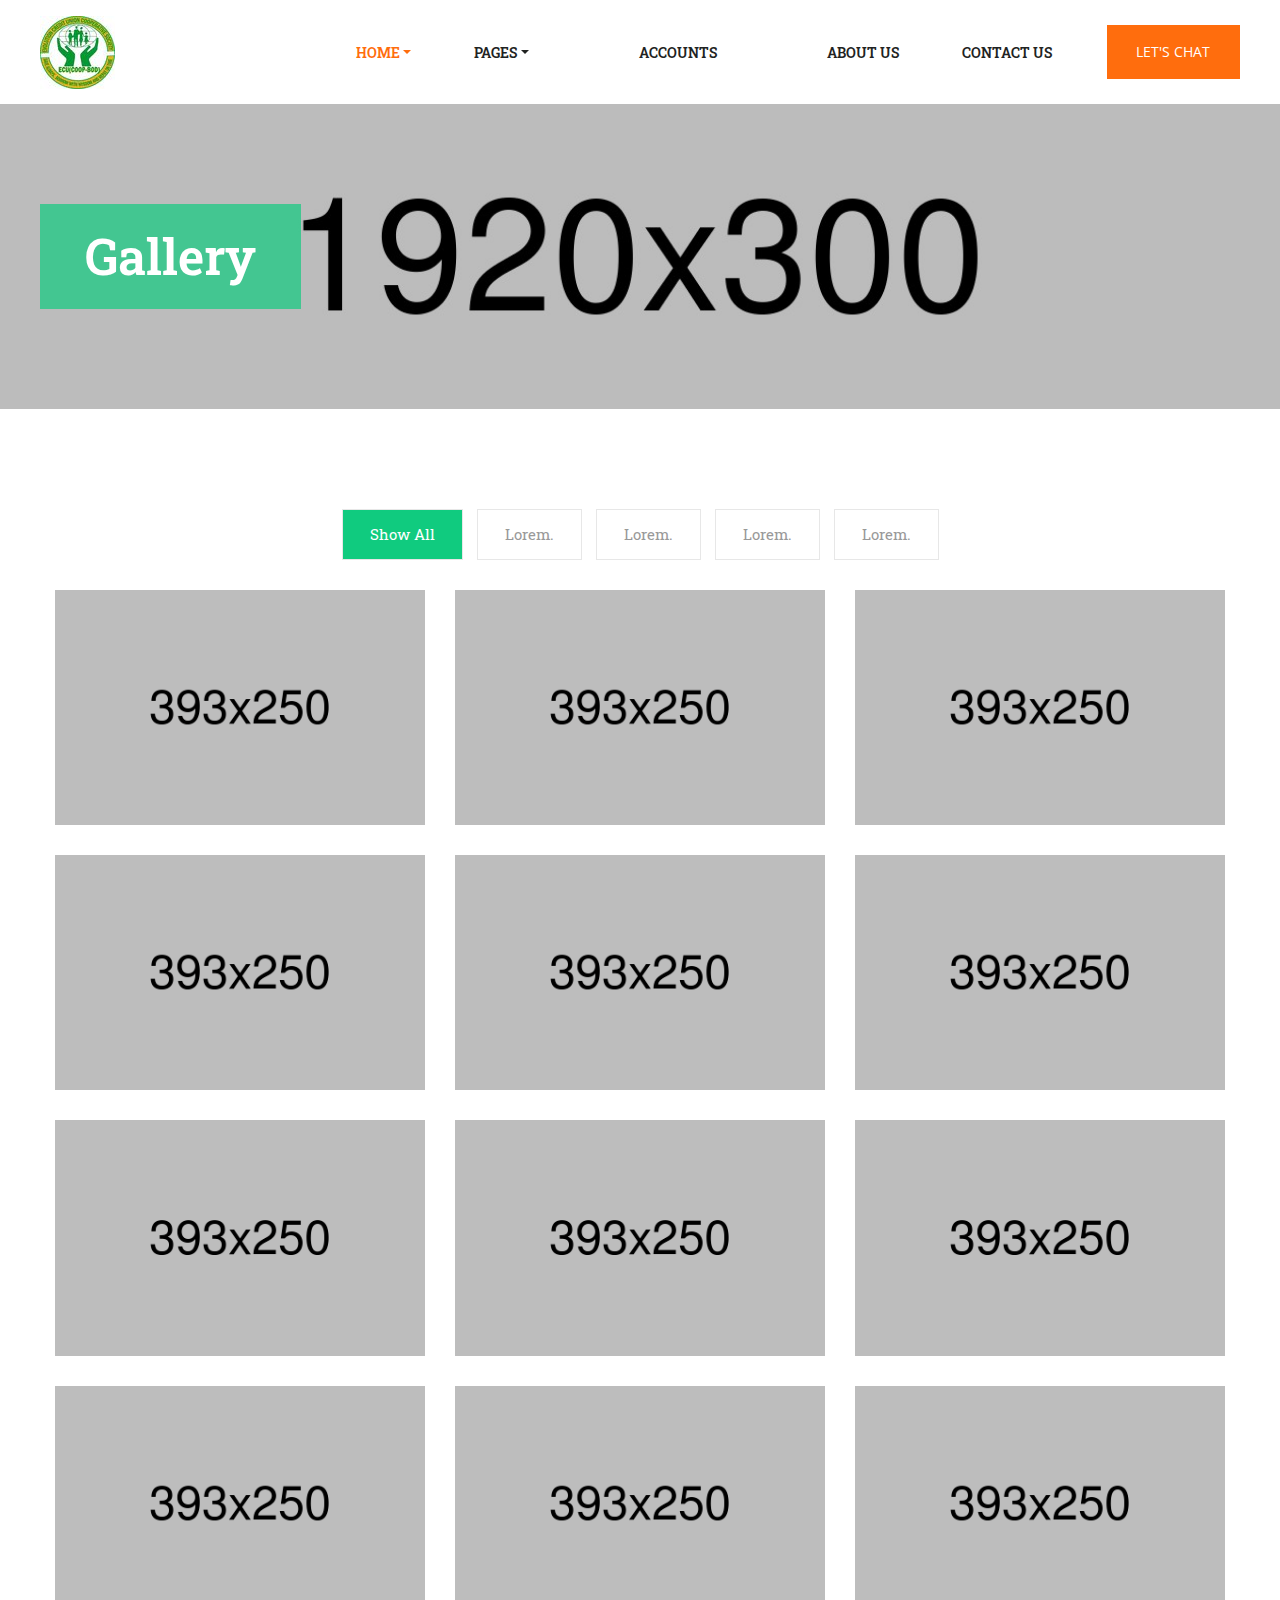
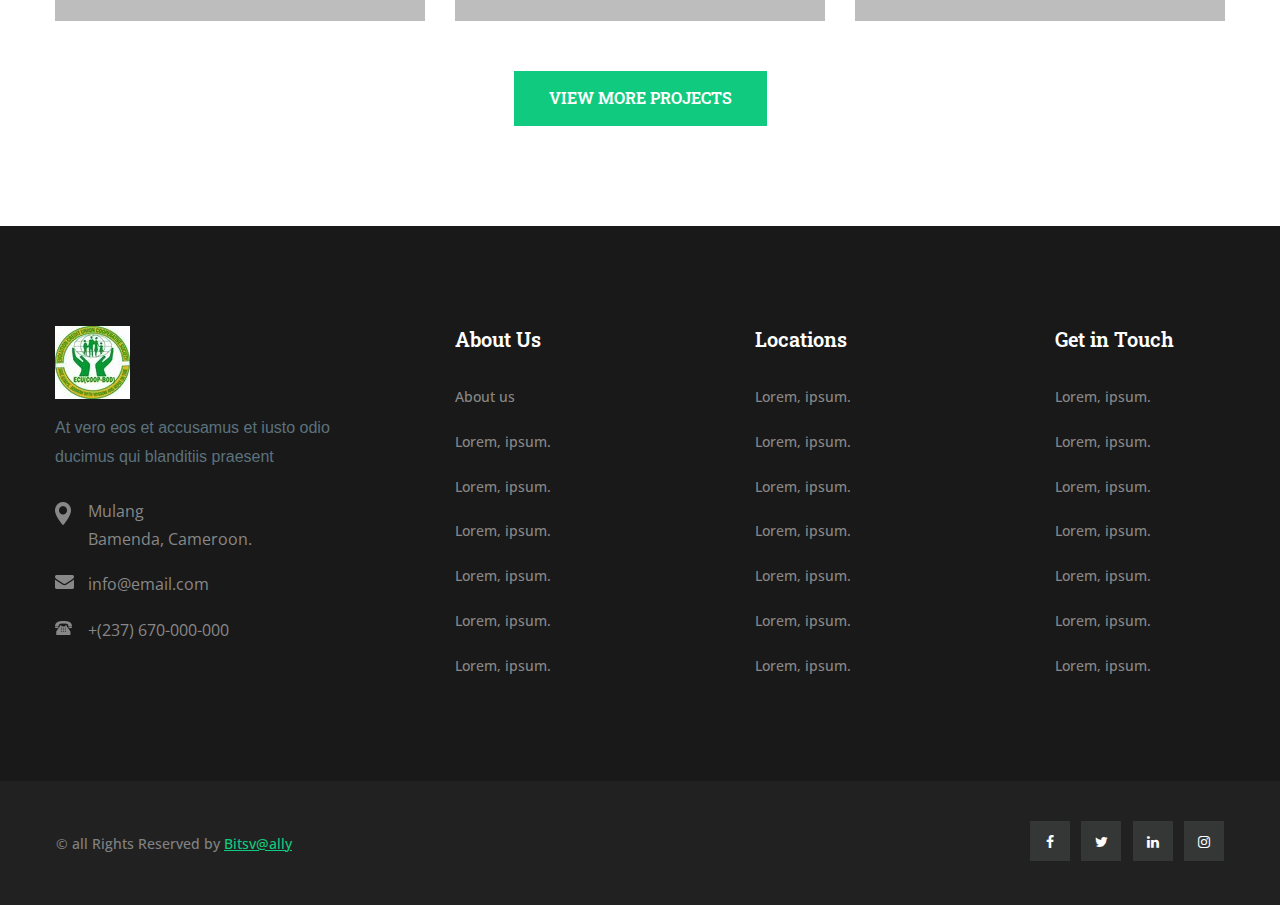
<file: gallery.html>
<!DOCTYPE html>
<!--[if (gte IE 9)|!(IE)]><!-->
<html lang="en">
<!--<![endif]-->

<head>
    <title>Gallery - Evolution Credit Union</title>
    <meta charset="utf-8" />
    <meta name="viewport" content="width=device-width, initial-scale=1, shrink-to-fit=no" />
    <meta name="description" content="" />
    <meta name="keywords" content="" />
    <meta name="author" content="" />
    <link type="image/x-icon" href="image/Logo (1).jpeg" rel="icon">

    <link href="https://fonts.googleapis.com/css?family=Open+Sans:300,400,600,700,800%7CRoboto+Slab:300,400,700" rel="stylesheet">
    <link rel="stylesheet" href="css/font-awesome.min.css">
    <link rel="stylesheet" type="text/css" href="css/magnific-popup.css">
    <link href="css/bootstrap.min.css" rel="stylesheet" />
    <link rel="stylesheet" type="text/css" href="css/Evolution.css">
    <link rel="stylesheet" type="text/css" href="css/style.css">
</head>

<body>
    <!-- START PRELOADER -->
    <div id="preloader">
        <div id="spinner">
            <img src="image/Logo (1).jpeg" alt="loader" class="loading">
            <h5 class="line-height-50 font-18">Loading...</h5>
        </div>
    </div>
    <!-- END PRELOADER -->
    <!-- HEADER START -->
    <header>

        <nav class="navbar navbar-dark navbar-expand-lg header">
            <div class="container p-0">
                <a class="navbar-brand" href="index.html"><img src="image/Logo (2).jpeg" alt="logo"></a>
                <button class="navbar-toggler border-0 collapsed ml-auto mt-0" type="button" data-toggle="collapse" data-target="#navbarSupportedContent" aria-controls="navbarSupportedContent" aria-expanded="false" aria-label="Toggle navigation">
                <span class="navbar-toggler-icon white"></span>
                </button>
                <div class="collapse navbar-collapse" id="navbarSupportedContent">
                    <ul class="nav navbar-nav ml-auto mobilemenu">
                        <li class="nav-item dropdown active">
                            <a class="nav-link dropdown-toggle"  href="homepage.html" data-toggle="dropdown">HOME<span class="sr-only">(current)</span></a>
                        </li>
                        <li class="nav-item dropdown megamenu">
                            <a href="#" class="nav-link dropdown-toggle" data-toggle="dropdown" aria-expanded="false">PAGES</a>
                            <div id="navbarDropdown" class="dropdown-menu mega-dropdown-menu container row float-left" aria-labelledby="navbarDropdown">
                                <ul class="col-xs-12 col-sm-3 float-left p-0" role="menu">
                                    <li><a class="dropdown-item" href="404.html">Loans</a></li>
                                    <li><a class="dropdown-item" href="404.html">Our Team</a></li>
                                    <li><a class="dropdown-item" href="Rates.html">Our Rates</a></li>
                                </ul>
                                <ul class="col-xs-12 col-sm-3 float-left p-0" role="menu">
                                    <li><a class="dropdown-item" href="Branch_Locations.html">Branch Locations</a></li>
                                    <li><a class="dropdown-item" href="404.html">New Members info</a></li>
                                    <li><a class="dropdown-item" href="gallery.html">Gallery</a></li>
                                </ul>           						          						          				
                                <ul class="col-sm-4 float-left img-box d-none d-lg-block pl-0 pr-2" role="menu">
                                    <li>
                                        <a class="dropdown-item" href="gallery.html"><img src="image/menu-img.jpg" 
                                        alt="menu-img"></a>
                                    </li>
                                </ul>          						          						          					
                            </div>
                        </li>
                        <li class="nav-item">
                            <li><a class="nav-link" href="404.html">ACCOUNTS</a></li>
                        </li>
                        <li class="nav-item">
                            <li><a class="nav-link" href="aboutus.html">ABOUT US</a></li>
                        </li>
                        <li class="nav-item">
                            <a class="nav-link" href="contactus.html">CONTACT US</a>
                        </li>
                        <li class="nav-item donate d-none d-lg-block mr-0">
                            <a href="contactus.html">LET'S CHAT</a>
                        </li>
                        <li class="mob-donate d-sm-block d-lg-none">
                            <a class="nav-link" href="404.html">START WITH US</a>	
                        </li>
                    </ul>
                </div>
            </div>
        </nav>
    </header>
    <!-- HEADER END -->
    <!-- MAIN START -->
    <main class="main">
        <div class="gallery-banner text-left">
            <div class="banner-content">
                <div class="container pl-0">
                    <h1 class="heading-three">Gallery</h1>
                </div>
            </div>
        </div>
        <div class="gallery-part">
            <div class="gallery-category">
                <button class="workitem btn active p-0" onclick="filterSelection('all')">
                    <span class="all active">Show All</span>
                </button>
                <button class="workitem btn p-0" onclick="filterSelection('charity')">
                    <span class="all">Lorem.</span>
                </button>
                <button class="workitem btn p-0" onclick="filterSelection('childrens')">
                    <span class="all">Lorem.</span>
                </button>
                <button class="workitem btn p-0" onclick="filterSelection('donate')">
                    <span class="all">Lorem.</span>
                </button>
                <button class="workitem btn p-0" onclick="filterSelection('volunteer')">
                    <span class="all">Lorem.</span>
                </button>
            </div>
            <div class="container">
                <div class="row img-show popup-gallery" id="grid">
                    <div class="column charity col-xs-12 col-sm-6 col-md-4 cat-detail">
                        <div class="blog-part img-box">
                            <a href="image/gallery-img1.png" class="blog-img zoom">
                                <img class="workimg" src="image/gallery-img1.png" alt="gallery">
                            </a>
                        </div>
                    </div>
                    <div class="column childrens col-xs-12 col-sm-6 col-md-4 cat-detail">
                        <div class="blog-part img-box">
                            <a href="image/gallery-img2.png" class="blog-img zoom">
                                <img class="workimg" src="image/gallery-img2.png" alt="gallery">
                            </a>
                        </div>
                    </div>
                    <div class="column childrens col-xs-12 col-sm-6 col-md-4 cat-detail">
                        <div class="blog-part img-box">
                            <a href="image/gallery-img3.png" class="blog-img zoom">
                                <img class="workimg" src="image/gallery-img3.png" alt="gallery">
                            </a>
                        </div>
                    </div>
                    <div class="column donate col-xs-12 col-sm-6 col-md-4 cat-detail">
                        <div class="blog-part img-box">
                            <a href="image/gallery-img4.png" class="blog-img zoom">
                                <img class="workimg" src="image/gallery-img4.png" alt="gallery">
                            </a>
                        </div>
                    </div>
                    <div class="column donate col-xs-12 col-sm-6 col-md-4 cat-detail">
                        <div class="blog-part img-box">
                            <a href="image/gallery-img5.png" class="blog-img zoom">
                                <img class="workimg" src="image/gallery-img5.png" alt="gallery">
                            </a>
                        </div>
                    </div>
                    <div class="column volunteer col-xs-12 col-sm-6 col-md-4 cat-detail">
                        <div class="blog-part img-box">
                            <a href="image/gallery-img6.png" class="blog-img zoom">
                                <img class="workimg" src="image/gallery-img6.png" alt="gallery">
                            </a>
                        </div>
                    </div>
                    <div class="column charity col-xs-12 col-sm-6 col-md-4 cat-detail">
                        <div class="blog-part img-box ">
                            <a href="image/gallery-img7.png" class="blog-img zoom">
                                <img class="workimg" src="image/gallery-img7.png" alt="gallery">
                            </a>
                        </div>
                    </div>
                    <div class="column volunteer col-xs-12 col-sm-6 col-md-4 cat-detail">
                        <div class="blog-part img-box ">
                            <a href="image/gallery-img8.png" class="blog-img zoom">
                                <img class="workimg" src="image/gallery-img8.png" alt="gallery">
                            </a>
                        </div>
                    </div>
                    <div class="column charity col-xs-12 col-sm-6 col-md-4 cat-detail">
                        <div class="blog-part img-box ">
                            <a href="image/gallery-img9.png" class="blog-img zoom">
                                <img class="workimg" src="image/gallery-img9.png" alt="gallery">
                            </a>
                        </div>
                    </div>
                    <div class="column volunteer col-xs-12 col-sm-6 col-md-4 cat-detail">
                        <div class="blog-part img-box ">
                            <a href="image/gallery-img10.png" class="blog-img zoom">
                                <img class="workimg" src="image/gallery-img10.png" alt="gallery">
                            </a>
                        </div>
                    </div>
                    <div class="column donate col-xs-12 col-sm-6 col-md-4 cat-detail">
                        <div class="blog-part img-box ">
                            <a href="image/gallery-img11.png" class="blog-img zoom">
                                <img class="workimg" src="image/gallery-img11.png" alt="gallery">
                            </a>
                        </div>
                    </div>
                    <div class="column childrens col-xs-12 col-sm-6 col-md-4 cat-detail">
                        <div class="blog-part img-box ">
                            <a href="image/gallery-img12.png" class="blog-img zoom">
                                <img class="workimg" src="image/gallery-img12.png" alt="gallery">
                            </a>
                        </div>
                    </div>
                </div>
                <div class="more">
                    <a href="#" class="more-btn">VIEW MORE PROJECTS</a>
                </div>
            </div>
        </div>
    </main>
    <!-- MAIN END -->
    <!-- FOOTER START -->
	<footer class="footer-part">
		<div class="container">
			<div class="row">
				<div class="col-md-4 col-sm-6 col-xs-12">
					<a href="index.html"><img class="footer-logo" src="image/Logo (2).jpeg" alt="footer-logo"></a>
					<p class="footer-p">At vero eos et accusamus et iusto odio<br>ducimus qui blanditiis praesent</p>
					<ul class="footer-detail pl-0">
						<li>
							<img src="image/location.png" class="" alt="address">
							<span class="company-detail">Mulang<br/>Bamenda, Cameroon.</span>
						</li>
						<li>
							<img src="image/mail.png" class="" alt="mailaddress">
							<a href="#" class="company-detail">info@email.com</a>
						</li>
						<li>
							<img src="image/phone.png" class="" alt="phone">
							<a href="#" class="company-detail">+(237) 670-000-000</a>
						</li>
					</ul>
				</div>
				<div class="col-md-3 col-sm-6 col-xs-12 footer-links">
					<h3 class="heading-five">About Us</h3>
						<ul class="footer-menu p-0">
							<li><a href="#">About us</a></li>
							<li><a href="#">Lorem, ipsum.</a></li>
							<li><a href="#">Lorem, ipsum.</a></li>
							<li><a href="#">Lorem, ipsum.</a></li>
							<li><a href="#">Lorem, ipsum.</a></li>
							<li><a href="#">Lorem, ipsum.</a></li>
							<li><a href="#">Lorem, ipsum.</a></li>
						</ul>
				</div>
				<div class="col-md-3 col-sm-6 col-xs-12 footer-links">
					<h3 class="heading-five">Locations</h3>
						<ul class="footer-menu p-0">
							<li><a href="#">Lorem, ipsum.</a></li>
							<li><a href="#">Lorem, ipsum.</a></li>
							<li><a href="#">Lorem, ipsum.</a></li>
							<li><a href="#">Lorem, ipsum.</a></li>
							<li><a href="#">Lorem, ipsum.</a></li>
							<li><a href="#">Lorem, ipsum.</a></li>
							<li><a href="#">Lorem, ipsum.</a></li>
						</ul>
				</div>
				<div class="col-md-2 col-sm-6 col-xs-12 footer-links">
					<h3 class="heading-five">Get in Touch</h3>
					<ul class="footer-menu p-0">
						<li><a href="#">Lorem, ipsum.</a></li>
						<li><a href="#">Lorem, ipsum.</a></li>
						<li><a href="#">Lorem, ipsum.</a></li>
						<li><a href="#">Lorem, ipsum.</a></li>
						<li><a href="#">Lorem, ipsum.</a></li>
						<li><a href="#">Lorem, ipsum.</a></li>
						<li><a href="#">Lorem, ipsum.</a></li>
					</ul>
				</div>
			</div>
		</div>
		<div class="bottom-footer">
			<div class="container">
				<div class="row">
					<div class="copyright">
						<p class="pl-3">&copy; all Rights Reserved by <a href="#">Bitsv@ally</a></p>
					</div>
					<div class="social-icon ml-auto mr-3">
						<a href="#" title="Follow on Facebook"><i class="fa fa-facebook"></i></a>
						<a href="#" title="Follow on twitter"><i class="fa fa-twitter"></i></a>
						<a href="#" title="Follow on google-plus"><i class="fa fa-linkedin"></i></a>
						<a href="#" title="Follow on instagram"><i class="fa fa-instagram"></i></a>
					</div>
				</div>
			</div>
		</div>
	</footer>
	<!-- FOOTER END -->
    <!-- FOOTER SCRIPTS -->
    <script src="js/jquery.min.js"></script>
    <script src="js/jquery.magnific-popup.min.js"></script>
    <script src="js/custom.js"></script>
    <script>
        $(document).ready(function() {
            $('button').click(function() {
                $('button').removeClass("active");
                $(this).addClass("active");
            });
        });
    </script>
</body>

</html>
</file>
<file: css/Evolution.css>
@charset "utf-8";

.membership-section {background-color: #ffffff;padding: 30px;box-shadow: 0px 0px 10px rgba(0, 0, 0, 0.1);text-align: center;}
.membership-image {max-width: 100%;height: auto;margin-bottom: 20px;}
.membership-title {font-size: 24px;margin-bottom: 15px;
}
.membership-description {font-size: 16px;margin-bottom: 20px;
}
.join-button {background-color: #3498db;color: #ffffff;padding: 10px 20px;font-size: 18px;border: none;cursor: pointer;transition: background-color 0.3s ease;}
.join-button:hover {background-color: #2980b9;}
/* Style the buttons that are used to open and close the accordion panel */
/* .accordion {background-color: #eee;color: #444;cursor: pointer;padding: 18px;width: 100%;text-align: left;border: none;outline: none;transition: 0.4s;} */

/* Add a background color to the button if it is clicked on (add the .active class with JS), and when you move the mouse over it (hover) */
/* .active, .accordion:hover {background-color: #ccc;} */

/* Style the accordion panel. Note: hidden by default */
/* .panel {padding-top:  20px;background-color: white;display: none;overflow: hidden;}

.accordion:after {content: '\02795'; font-size: 13px;color: #777;float: right;margin-left: 5px;} */

/* .active:after {content: "\2796"; } */

.dark-overlay {position: absolute;top: 0;left: 0;width: 100%;height: 100%;background-color: rgba(0, 0, 0, 0.7);}

* {outline: medium none !important; padding: 0;margin: 0;}
a,a > *,input,button,.zoom>*,.animall{transition: all 0.4s ease 0s; -webkit-transition: all 0.4s ease 0s;-moz-transition: all 0.4s ease 0s;-ms-transition: all 0.4s ease 0s;-o-transition: all 0.4s ease 0s;}
body{font-family: 'Roboto Slab',serif;font-size: 14px;color:#111;}
a:hover{color: #ff6d0d!important;text-decoration: none;}
.navbar{padding: 0px!important;}
.container{max-width: 1200px!important;}
.paddingub{padding: 100px 0;}
.inline{display: inline-block;width: 100%;}
.img-box img{max-width: 100%;}
.img-fullwidth{width: 100%!important;}
.py-7{padding: 7px 0;}
.social-bg{background-color: #2f2c2d!important;}

/*-----preloader----*/
#preloader {position: fixed;top: 0;left: 0;width: 100%;height: 100%;background-color: #fff;z-index: 9999;}
#spinner {display: block;position: relative;left: 46%;top: 44%;width: 70px;height: 70px;}
/*-----End-----*/

/*-----zoom on hover-----*/
.zoom{display: block; overflow: hidden; position: relative;}
.zoom img:hover{-moz-transform: scale(1.1);-webkit-transform: scale(1.1);transform: scale(1.1);}
/*-----End-----*/

.navbar-expand-lg .navbar-nav .nav-link:hover{color: #ff6d0d!important;}
.contact-part .contact-submit:hover,.shop-total .quote:hover,.prod-edit .coupon-update .update a:hover,.prod-edit .coupon-update .coupon a:hover,.item-info-stock .item-cat-col-qty .add-cart:hover,.comm-form .btn.submit-comment:hover,.comments-part .comment .comment-detail .reply-btn:hover,.cause-detail .comment-submit:hover,.gallery-part .more .more-btn:hover,.about-part .readmore:hover{background-color: #ff6d0d;color: #fff!important;}
.payment-done{color: #fff;background-color:#ff6d0d;padding:14px 31px 15px 30px;display: inline-block;font-size: 14px;font-weight: 500;text-decoration: none;}
.shop-total .checkout a:hover,.education-part .donate-box .donate-btn:hover,.cause-detail .donate:hover,.banner-detail .donate:hover,.header ul .nav-item.donate a:hover,.payment-done:hover{color: #fff!important;background-color: #ca5407;text-decoration: none;}
.about-service .about-serv-detail:hover img{transform: rotateY(180deg);}
.about-service .about-serv-detail:hover{box-shadow: 0px 6px 30px -10px rgba(0,0,0,0.25);}
.services .my-15:hover img{transform: rotateY(180deg);}
.mob-donate{color: #fff!important;font-weight: 400;padding: 4px 6px 5px 9px;margin: 0;font-family: 'Open Sans';background-color: #ff6d0d;font-size: 12px;width: 130px;height: 40px;margin: 8px 0 15px 0px;}
.mob-donate .nav-link{color: #fff;}
.navbar-expand-lg .navbar-nav .mob-donate .nav-link:hover{color: #fff!important;}

/*Header part*/
.main{font-family: 'Open Sans',Roboto slab;}
.header{padding:0;}
.header ul li{margin: 0px 25px 0 22px;}
.header ul li:last-child{margin-right:0;}
.header ul li a{color:#fff;font-weight: 600;font-family: 'Roboto Slab', serif;font-size: 14px;}
.header ul .nav-item.donate a{color: #fff!important;font-weight: 400;padding:14px 30px 15px 29px!important;margin: 0;font-family:'Open Sans';display: inline-block;background-color: #ff6d0d;margin-top: 25px;}
.navbar-dark .navbar-nav .nav-link{color: #212322!important;padding-top:40px;padding-bottom:39px;}
.navbar-dark .navbar-nav .active>.nav-link, .navbar-dark .navbar-nav .nav-link.active, .navbar-dark .navbar-nav .nav-link.show, .navbar-dark .navbar-nav .show>.nav-link{color: #ff6d0d!important;}
.navbar-dark .navbar-nav .nav-link:focus, .navbar-dark .navbar-nav .nav-link:hover{color: #ff6d0d;}
.navbar-dark .navbar-toggler-icon{margin-top: 12px}
.navbar-toggler{padding: 4px 1px 0;}
.navbar-nav > li > .dropdown-menu{margin-top: 0px;border-top-left-radius: 0;border-top-right-radius: 0;transition: unset;-webkit-transition: unset;}

.dropdown-menu{border-top:2px solid #10cb7f!important;background-color: rgba(23, 23, 23, 0.9)!important;border-radius: 0;}
.dropdown-menu{margin-top: 0;}
.megamenu{position: static!important;}
.dropdown-item.active, .dropdown-item:active{background-color: unset!important;}
.dropdown-item:focus, .dropdown-item:hover{background-color: unset!important;}
.dropdown-item:focus, .dropdown-item:hover{background-color: unset!important;}
.dropdown-menu:hover,.dropdown-menu.show:hover{display: block;}
.navbar-nav > li.megamenu .dropdown-menu{left: 0;right: 0;margin-left: auto;margin-right: auto;padding:10px!important;border-radius: 0;top:auto;transition: unset;-webkit-transition: unset;}
.mega-dropdown-menu > ul > li{list-style: none;margin: 0 15px;border-bottom: 1px solid rgba(0, 0, 0, 0.04);padding: 4px;}
.dropdown-item:focus, .dropdown-item:hover{color:#ff6d0d;background-color: transparent;}
.mega-dropdown-menu > ul > li > a{font-weight: 400;}
.header .dropdown-menu li{border-bottom: 1px solid rgba(0, 0, 0, 0.04);margin: 0;width: 100%;}
.header .dropdown-menu li a{font-weight: 400;font-size: 14px;padding: 6px 0;display: inline-block;padding-left: 15px;text-decoration: none;}
.dropdown-menu.level-3{margin-left: 158px;top: -8px;margin-top: 0;border:none!important;transition: unset;-webkit-transition: unset;}

/*Banner part*/
/*.banner-detail{padding: 200px 0 0px 0;}*/
.banner-detail .banner-title{font-size: 50px;color: #fff;font-family: 'Roboto Slab', serif;font-weight: 800;margin-bottom: 0px;}
.banner-detail .heading-span{font-size: 16px;color:#fff;font-weight: 400;margin-bottom: 20px;}
.banner-detail .donate{color: #fff;background-color:#ff6d0d;padding:14px 31px 15px 30px;display: inline-block;font-size: 14px;font-weight: 500;text-decoration: none;}
/*End*/

.carousel-item img{position: relative;}
.carousel-item .banner-detail{position: absolute;top:0;text-align: center;width: 100%;top: 50%;transform: translateY(-50%);}
.carousel-control-next-icon, .carousel-control-prev-icon{background-color: rgba(0,0,0,.80);padding: 20px;background-size: 33% 33%;}

/*Intro part*/
.intro{padding: 100px 0;background-color: #10cb7f;color: #fff;position: relative;}
.intro .head-one{font-size: 45px;font-weight: 600;margin-bottom: 20px;font-family: 'Roboto slab';}
.intro .intro-span{display: inline-block;font-size: 20px;font-weight: 600;margin-bottom: 25px;}
.intro .detail-p{font-size: 14px;line-height: 24px;width: 92%;margin: 0 auto;margin-bottom: 80px;}
.intro .intro-group .intro-grp-detail{background-color: #fff;border-radius: 5px;padding:40px;box-shadow: 0px 6px 30px -10px rgba(0,0,0,0.25);transition: 0.5s;}
.intro .intro-group .intro-grp-detail:hover{transform: translateY(-20px);}
.intro .intro-group .col-lg-3{max-width: 24%;margin-right: 15px;}
.intro .intro-group .col-lg-3:last-child{margin-right: 0;}
.intro .intro-group{position: absolute;bottom: -150px;}
.intro .intro-grp-detail .sub-head-two{font-size: 18px;color: #111;display: inline-block;margin:0px 0 14px 0;font-family: 'Roboto Slab';font-weight: 600;}
.intro .intro-grp-detail .intro-detail-p{font-size: 14px;line-height: 20px;color: #999;}
.intro .intro-group .intro-grp-detail a{text-decoration: none;}
/*End*/

/*about-part*/
.about-part{padding-top: 250px;}
.about-part .about-detail{text-align: left;padding-top: 45px;}
.section-title{font-size: 45px;color:#111;font-weight: 600;font-family: 'Roboto slab';margin-bottom: 20px;}
.about-part .about-detail .about-head-span{color: #10cb7f;font-size: 45px;font-weight: 600;font-family: 'Roboto slab';}
.section-detail{color:#999;font-size: 14px;line-height: 25px;margin-bottom: 30px;}
.about-part .readmore{color: #fff;background-color:#10cb7f;padding:15px 38px 14px 38px;display: inline-block;font-size: 14px;font-weight: 500;text-decoration: none;}
/*End*/

/*Service part*/
.service-part{background: url(../image/service-img.jpg)no-repeat;padding: 99px 0 85px 0;color: #fff;background-position: center;}
.service-part .service-detail{margin-left: 10px;}
.service-part .head-five{font-size: 16px;margin-bottom: 0;color:#fff;}
.service-part .service-span{font-size:35px;font-weight: 700;font-family: 'Roboto Slab';color:#fff;}
.service-part .service-info a{text-decoration: none;}
/*End*/

.progress{background-color:#ff6d0d!important;border-radius: 0!important;height: 8px!important;}
.progress.inline{display: flex;}
.progress-bar{background-color: #10cb7f!important;}

/*Donation-part*/
.donation-part{background: url(../image/parralax_img.jpg)no-repeat;background-position: center;padding:50px 0 50px 0;background-attachment: fixed;}
.donation-part .payment-part{background-color: rgba(33,35,34,0.8);width: 65%;padding: 50px;}
.donation-part .payment-part .heading-three{font-size: 24px;font-family: 'Roboto Slab';font-weight: 600;color: #fff;margin-bottom: 35px;}
.donation-part .payment-part .pay-option img{margin-right: 10px;}
.donation-part .payment-part .pay-option img:last-child{margin-right: 0;}
.donation-part .payment-part .payment-type .form-check{margin: 35px 50px 38px 0;color: #636363;}
.donation-part .payment-part .payment-type .donation-detail .form-group{margin-right: 15px;margin-bottom: 30px;}
.donation-part .payment-part .payment-type .donation-detail .form-group:last-child{margin-right: 0;}
.donation-part .payment-part .payment-type .pay-group .form-check{margin:15px 30px 30px 0;}
.donation-part .payment-part .payment-type .pay-group .form-group .head-label,.donation-part .payment-part .payment-type .donation-detail .form-group label{font-size: 16px;color: #fff;font-weight: 600;font-family: 'Roboto Slab';margin-bottom: 25px;}
.donation-part .payment-part .payment-type .donation-detail .form-group .form-control{width: 331px;height: 47px;color:#888;border-radius: 0;font-size: 14px;}
select{-webkit-appearance: none;background: url(../image/dropimg.png) no-repeat;background-position:300px 20px;font-size: 15px;}
/*End*/

/*events-part*/
.events{padding: 100px 0;}
.events .causes-content .section-title{margin-bottom: 10px;}
.events .causes-content .section-detail{margin-bottom: 30px;}
.events .img-box{position: relative;}
.events .blog-date{position: absolute;bottom: 0;right: 0;background-color:#10cb7f;color:#fff;font-size:14px;padding: 6px 20px;z-index: 1;}
.events .events-detail{padding: 33px 40px;border: 1px solid #e9e9e9;display: grid;}
.events .events-detail .detail-title{font-size: 15px;color:#212322;font-weight: 600;margin-bottom: 15px;font-family: 'Roboto Slab';font-style: normal;text-decoration: none;display: inline-block;}
.events .events-detail .detail-title:hover{color: #10cb7f;}
.events .events-detail .events-p{color: #acabab;font-size: 12px;margin-bottom: 9px;}
.events .events-detail .event-p{color: #acabab;font-size: 14px;line-height: 20px;margin:0px 0 20px 0;}
.events .events-detail a{color: #10cb7f;font-style: italic;font-size: 14px;text-decoration: underline;font-weight: 500;text-decoration: underline;}
.events .blog-slider{margin-top: 50px;}
/*End*/

/*comment-part*/
.comment-part{padding: 100px 0 170px 0;background-color: #f5f5f5;}
.comment-part .comments{margin: 0 auto;background-color: #fff;/*padding: 60px;padding-bottom: 0;*/}
.comment-part .comments .comment-p{color: #999;line-height: 28px;text-align: center;margin: 30px 0 50px 0;font-size: 14px;}
.comment-part .comments .l-arrow{position: unset;padding: 0;background-color: #e9e9e9;top: 0;left: 0;}
.comment-part .comments .r-arrow{position: unset;padding: 0;background-color: #e9e9e9;top: 0;right: 0;}
.comment-part .comments .slider-img{left: 44%;}
.comment-part .client-thumb-outer{position: relative;max-width: 300px;margin: 0 auto;overflow: hidden;padding-top: 20px;margin-bottom: -55px;}
.comment-part .client-thumb-outer .profile1{position: absolute;left:40px;top: 60px;display: block;}
.comment-part .client-thumb-outer .profile3{position: absolute;right:40px;top: 60px;display: block;}
/*End*/

/*footer-part*/
.footer-part{color: #888888;background-color:#191919;padding: 100px 0 0 0;}
.footer-part .footer-logo{margin-bottom: 15px;}
.footer-part .footer-p{margin-bottom: 25px;font-family: 'Open Sas',sans-serif;}
.footer-part ul.footer-detail{list-style: none;}
.footer-part .footer-detail li{position: relative;margin-bottom: 15px;}
.footer-part .footer-detail li img{position: absolute;padding-top: 5px;}
.footer-part .footer-links{margin-bottom: 85px;}
.footer-part .footer-detail .company-detail{display: inline-flex;padding-left: 33px;font-family:'Open Sans',sans-serif;}
.footer-part .footer-detail li a{text-decoration: none;color: #888;}
.footer-part .footer-links .heading-five{font-size: 20px;color: #fff;font-family: 'Roboto Slab';font-weight: 600;margin-bottom: 30px;}
.footer-part .footer-links .footer-menu{list-style: none;}
.footer-part .footer-links .footer-menu li{margin-bottom: 5px;font-family:'Open Sans',sans-serif;}
.footer-part .footer-links .footer-menu li a{color: #888;font-size: 14px;font-weight: 500;}
/*End*/

/*bottom-footer*/
.bottom-footer{padding: 40px 0 28px 0;background-color: #212121;}
.bottom-footer .copyright p{color: #828282;font-weight: 500;padding-top: 10px;font-size: 14px;font-family:'Open Sans',sans-serif;}
.bottom-footer .copyright a{color:#10cb7f;text-decoration: underline;}
.footer-part .social-icon i{background-color: #343736;width: 40px;height: 40px;color:#fff;margin-left: 7px;font-size: 14px;text-align: center;padding-top: 14px;}
.footer-part .social-icon i:hover{background-color:#ff6d0d;}
/*End*/

/*Causes-page*/
.causes-banner{background: url(../image/causes-banner.jpg)no-repeat;text-align: center;background-position: center;background-size: cover;}
.banner-content{padding: 100px 0;}
.banner-content .heading-three{font-size: 50px;font-weight: 600;font-family: 'Roboto slab';color:#fff;background-color: rgba(16,203,127,0.7);display: inline-block;padding: 20px 45px;margin-bottom:0;}
.page-number{margin-top: 50px;margin-left: 11px;}
.pagination .page-item{display: inline-block;}
.page-number .pagination{margin-bottom: 0;display: inline-block;text-align: center;width: 100%;}
.page-number .pagination .page-link{background-color: #fff;color:#999;margin: 0 5px;border-radius:0px;font-size: 16px;padding: 11px 16px 11px 17px;}
.page-number .pagination .page-item.prev .page-link{background: url(../image/left-arrow.png)no-repeat;background-color: #fff;background-position: 16px 16px;padding: 21px 21px;margin-bottom: -16px;}
.page-number .pagination .page-item.prev .page-link:hover{background: url(../image/page-left.png)no-repeat;background-color: #ff6d0d;background-position: 16px 16px;}
.page-number .pagination .page-item.next .page-link{background: url(../image/right-arrow.png)no-repeat;background-color: #fff;background-position: 17px 16px;padding: 21px 21px;margin-bottom: -16px;}
.page-number .pagination .page-item.next .page-link:hover{background: url(../image/page-right.png)no-repeat;background-color: #ff6d0d;background-position: 17px 16px;}
.page-number .pagination .page-link.active,.page-number .pagination .page-link:hover{background-color:#ff6d0d;color:#fff!important;}
.page-item:first-child .page-link,.page-item:last-child .page-link{border-radius: 0!important;}
.page-number .pagination .page-link:focus{box-shadow: none;}
/*End*/

/*Gallery-page*/
.gallery-banner{background: url(../image/gallery-banner.jpg)no-repeat;text-align: center;background-position: center;background-size: cover;}
.gallery-part{padding: 100px 0;text-align: center;}
.gallery-part .cat-detail{margin-top: 30px;}
.gallery-part .cat-group{list-style: none;}
.gallery-part .cat-group .cat-item{display: inline;}
.gallery-part .cat-group .cat-item .cat-link{color: #999;border: 1px solid #e7e7e7;font-size: 16px;padding: 13px 27px;text-decoration: none;font-family: 'Roboto Slab';display: inline-block;margin:0 5px;}
.gallery-part .cat-group .cat-item .cat-link:hover{background-color:#10cb7f;color:#fff!important;}
.gallery-part .more{margin-top: 50px;}
.gallery-part .more .more-btn{background-color: #10cb7f;color:#fff;font-family:'Roboto Slab';font-weight: 600;font-size: 16px;padding: 13px 35px;display: inline-block;}
.gallery-part .btn{color: #999;border: 1px solid #e7e7e7;font-size: 15px;padding: 13px 27px!important;text-decoration: none;font-family: 'Roboto Slab';display: inline-block;margin:0 5px;background-color: transparent;border-radius: 0;}
.gallery-part .btn.active,.gallery-part .btn:hover{background-color: #10cb7f;color: #fff;}
.gallery-part .btn.focus,.gallery-part .btn:focus{box-shadow: none;}
/*End*/

/*Activities-page*/
.activities-banner{background: url(../image/activity-banner.jpg)no-repeat;text-align: center;background-position: left;background-size: cover;}
.services .sprite-img{margin-right: 19px;}
.services .services-detail{width: 80%;}
.services .services-detail .serv-head-two{font-size: 18px;font-family: 'Roboto Slab';font-weight: 700;margin-bottom: 0;}
.services .services-detail .serv-p{font-size: 14px;color: #999;margin-top: 15px;margin-bottom:15px;}
.services .services-detail .serv-read-btn{font-size: 14px;color:#10cb7f;text-decoration: underline;font-style: italic;}
.services .my-15{margin: 15px 0;}
.donation-part.activity{padding: 34px 0 34px 0;}
.services-detail .serv-read-btn:hover{color:#ff6d0d;}
/*End*/

/*----End----*/

/*Ourteam-page*/
.ourteam-banner{background: url(../image/ourteam-banner.jpg)no-repeat;text-align: center;background-position: center;background-size: cover;}
.team-detail .team-data{margin: 30px 0;}
.team-detail .team-data .team-head-two{font-size: 18px;color: #212322;font-weight: 600;font-family: 'Roboto Slab';}
.team-detail .team-data .team-head-two:hover{color: #ff6d0d;}
.team-detail .team-data .team-head-two span{font-size: 14px;color: #10cb7f;padding-left: 5px;font-weight: 500;font-family:'Open Sans';}
.team-detail .team-data p{font-size: 14px;color: #999;margin-top: 15px;}
.team-detail .team-data .social-icon i{background-color: #e5e5e5;/*padding: 11px 14px;*/height: 35px;width: 35px;color: #999;margin-right:3px;font-size: 13px;text-align: center;padding-top: 12px;}
.team-detail .team-data .social-icon i:hover{background-color:#ff6d0d;color:#fff;}
/*End*/

/*Contactus-page*/
.contact-banner{background: url(../image/contact-banner.jpg)no-repeat;text-align: center;background-position: center;background-size: cover;}
.contact-part .contact-detail .contact-head-two{font-size: 18px;font-family:'Roboto Slab';color:#111;font-weight: 600;}
.contact-part .contact-detail .contact-p{font-size: 14px;color:#999;}
.contact-part .contact-detail .data{position: relative;margin-bottom: 45px;}
.contact-part .contact-detail .data img{position: absolute;top: 4px;left: 0;}
.contact-part .contact-detail .data .contact-info{padding-left: 33px;}
.add-map{display: grid;}
.contact-part .form-group{margin-bottom: 30px;}
.contact-part .form-control{font-size: 14px;height: 60px;background-color: #ebebeb;border: none;border-radius: 0;color: #999;padding-left: 30px;box-shadow: none;}
.contact-part textarea.form-control{height: auto;padding-top: 18px;}
.contact-part .form-control:focus{box-shadow: none;background-color:#f1f1f1;border:none;}
.contact-part .form-control::placeholder{color:#999;}
.contact-part .contact-submit{font-size:20px;background-color:#10cb7f;color:#fff;font-weight: 700;height: 60px;text-align: center;display: block;padding-top: 15px;}
.contact-part .social-icon i{background-color: #e5e5e5;color: #999;margin-right:3px;font-size: 13px;height:40px;width:40px;text-align: center;padding-top: 14px;}
.contact-part .social-icon i:hover{background-color:#ff6d0d;color:#fff;}
/*End*/

/*Aboutus-page*/
.about-part.padno{padding-top: 90px;}
.aboutus-banner{background: url(../image/aboutus-banner.jpg)no-repeat;text-align: center;background-position: center;background-size: cover;}
.aboutus-part .title-head-two{font-size: 45px;color: #111;font-weight: 800;font-family: 'Roboto Slab';}
.aboutus-part .title-head-two span{color:#10cb7f;}
.aboutus-part .title-head-three{font-size: 20px;color:#10cb7f;font-weight: 700;font-family: 'Roboto Slab';margin: 25px 0;}
.aboutus-part .desc-p{font-size: 14px;color:#999;line-height: 25px;}
.about-service{background-color:#eee;}
.about-service .about-serv-detail{background-color: #fff;padding: 30px 25px;margin: 15px 0;}
.about-service .about-serv-detail .ser-title{font-size: 18px;font-weight: 700;font-family: 'Roboto Slab';color:#212322;margin-bottom: 10px;margin-top: 7px;}
.about-service .about-serv-detail .ser-p{color:#999;font-size: 14px;margin-bottom: 0;}
/*End*/

/*slider-part*/
#owl-banner-slider .item img{display: block;width: 100%;height: auto;}
#owl-banner-slider .owl-item{float: left;}
.industry-slider{overflow: hidden;}
.industry-slider .owl-item{float: left;}
.testimonial-slider{position: relative;padding:60px 0px 0px;background-position: center center;background-repeat: no-repeat;background-size: cover;}
.testimonial-slider .auto-container{position: static;max-width: 1200px;padding: 0px 15px;margin: 0 auto;}
.testimonial-slider .client-thumb-outer {position: relative;max-width: 240px;margin: 0 auto;overflow: hidden;padding-top: 22px;padding-bottom: 20px;margin-bottom: -50px;}
.testimonial-slider .client-thumb-outer .client-thumbs-carousel{position: relative;max-width: 80px;margin: 0 auto;text-align: center;}
.testimonial-slider .client-thumb-outer .client-thumbs-carousel .owl-stage-outer{overflow: visible;}
.testimonial-slider .client-thumb-outer .owl-item{z-index: 0;display: inline-block;}
.testimonial-slider .client-thumb-outer .owl-item.active .thumb-item .thumb-box{z-index: 999;-o-transform: scale(1.5, 1.5);-ms-transform: scale(1.5, 1.5);-webkit-transform: scale(1.5, 1.5);transform: scale(1.5, 1.5);}
.testimonial-slider .client-thumb-outer .client-thumbs-carousel .thumb-item img{overflow: hidden;width: 100%;height: 100%;display: block;border-radius: 50%;border:3px solid #fff;}
.testimonial-slider .client-thumb-outer .thumb-item .thumb-box{width: 80px;height: 80px;cursor: pointer;border-radius: 50%;margin: 0 auto;z-index: -1;overflow: hidden;-o-transform: scale(0.8, 0.8);-ms-transform: scale(0.8, 0.8);-webkit-transform: scale(0.8, 0.8);transform: scale(0.8, 0.8);-webkit-transition: all 300ms ease;-ms-transition: all 300ms ease;-o-transition: all 300ms ease;-moz-transition: all 300ms ease;transition: all 300ms ease;}
.owl-carousel.owl-loaded{display: block;}
.owl-carousel.owl-hidden{opacity: 0;}

.testimonial-block-one{position: relative;}
.testimonial-block-one .inner-box{position: relative;text-align: center;}
.testimonial-block-one .inner-box .text{position: relative;color: #999;line-height: 28px;text-align: center;font-size: 14px;max-width: 740px;margin: 0 auto;margin-bottom: 40px;margin-top: 25px;}
.owl-carousel .owl-stage-outer{position: relative;overflow: hidden;}
.owl-carousel .owl-item{position: relative;min-height: 1px;float: left;}

.events .over{overflow: hidden;}
.event-slider .owl-item{float: left;width:100%;min-height: 256px;}
.event-slider .owl-nav{display: none!important;}
.event-slider .owl-dots{display: inline-block;margin-top: 30px;}
.event-slider .owl-dot{height: 13px;width: 13px;border: 1px solid #d8d8d8;margin: 0 5px;display: inline-block;}
.event-slider .owl-dot.active{background-color: #10cb7f;border:none;}

/*Brand-part*/
.brand-part{padding: 100px 0;height: auto;}
.brand-part .slider-width .owl-item{float: left;}
.brand-part .slider-width .owl-nav{display: none;}
/*End*/

/*------Testimonial-slider-navigation-------*/
.client-thumbs-carousel .owl-nav{display: none!important;}
.testimonial-outer .client-testimonial-carousel .owl-nav{display: block!important;}
.testimonial-outer .client-testimonial-carousel .owl-nav .owl-prev{position: absolute;left: -16px;top: 40%;color: #fff;background: url(../image/left-arrow.png)no-repeat;background-color: #e5e5e5;padding: 15px;height: 12px;width: 12px;background-position: 10px 9px;font-size: 0;opacity: 0.9;}
.testimonial-outer .client-testimonial-carousel .owl-nav .owl-next{position: absolute;right: -16px;top: 40%;color: #fff;background: url(../image/right-arrow.png)no-repeat;background-color: #e5e5e5;padding: 15px;height: 12px;width: 12px;background-position: 12px 9px;font-size: 0;opacity: 0.9;}
.testimonial-outer .client-testimonial-carousel .owl-nav .owl-prev:hover{position: absolute;left: -16px;top: 40%;color: #fff;background: url(../image/left-hover-arrow.png)no-repeat;background-color: #efefef;padding: 15px;height: 12px;width: 12px;background-position: 10px 9px;font-size: 0;}
.testimonial-outer .client-testimonial-carousel .owl-nav .owl-next:hover{background:url(../image/right-hover-arrow.png)no-repeat;position: absolute;right: -16px;top: 40%;color: #fff;background-color: #efefef;padding: 15px;height: 12px;width: 12px;background-position: 12px 9px;font-size: 0;}
.testimonial-outer .client-testimonial-carousel .owl-stage-outer{overflow: hidden;position: relative;}
.testimonial-outer .client-testimonial-carousel .owl-nav .owl-next:hover,.testimonial-outer .client-testimonial-carousel .owl-nav .owl-prev:hover{cursor: pointer;}
/*End*/

/*brand-slider-navigation*/
.brand-part{position: relative;}
.slider-width{display: flex;overflow: hidden;}
.slider-width .owl-nav{display: inline-block!important;}
.slider-width .owl-nav .owl-prev{position: absolute;left: -55px;top: 47%;color: #fff;background: url(../image/left-arrow.png)no-repeat;background-color: #e5e5e5;padding: 15px;height: 12px;width: 12px;background-position: 10px 9px;font-size: 0;opacity: 0.9;}
.slider-width .owl-nav .owl-next{position: absolute;right: -55px;top: 47%;color: #fff;background: url(../image/right-arrow.png)no-repeat;background-color: #e5e5e5;padding: 15px;height: 12px;width: 12px;background-position: 12px 9px;font-size: 0;opacity: 0.9;}
.slider-width .owl-nav .owl-prev:hover{position: absolute;left: -55px;top: 47%;color: #fff;background: url(../image/left-hover-arrow.png)no-repeat;background-color: #efefef;padding: 15px;height: 12px;width: 12px;background-position: 10px 9px;font-size: 0;}
.slider-width .owl-nav .owl-next:hover{position: absolute;right: -55px;top: 47%;color: #fff;background:url(../image/right-hover-arrow.png)no-repeat;background-color: #efefef;padding: 15px;height: 12px;width: 12px;background-position: 12px 9px;font-size: 0;}
.slider-width .owl-nav .owl-next:hover,.causes-slide .owl-nav .owl-prev:hover{cursor: pointer;}
/*End*/


/*navbar part*/
.navbar-nav .nav-item:hover{overflow: visible;z-index: 1;}
.navbar-nav .nav-item .sub-menu{background: #fff none repeat scroll 0 0;left:0px;opacity: 0;position: absolute;top: 45px;width: 200px;list-style: none;box-shadow: 0px 3px 14px -3px rgba(0,0,0,0.75);-moz-box-shadow: 0 1px 2px rgba(0, 0, 0, 0.4);transform-origin: 0 0;transition: all .2s ease-in-out 0s;-webkit-transition: all .2s ease-in-out 0s;padding: 10px 15px;}
.navbar-nav .nav-item{overflow: hidden;position: relative;}
.navbar-nav .nav-item:hover .sub-menu{opacity: 1;}
.navbar-nav .nav-item .sub-menu li a{font-size: 14px;font-weight: normal;margin-bottom: 5px;padding-bottom: 5px;width: 100%;text-decoration: none;font-family:'Roboto Slab',sans-serif;padding-left: 15px;color: #212322;line-height: 35px;}
.navbar-nav .nav-item .sub-menu li{margin: 0;padding:0 15px;}
.navbar-nav .nav-item .sub-menu li:hover a{color:#ff6d0d;}
.navbar-nav .nav-item .sub-menu li:hover{width: 100%;background-color:#fff;color:#10cb7f;}
.navbar-nav .nav-item.d-none{position: relative;}
.navbar-nav .nav-item.d-none a:after{content: '';background: #10cb7f;width: 0;height: 2px;left: 0;right: auto;position: absolute;bottom: 4px;-webkit-transition: .4s;-o-transition: .4s;transition: .4s;z-index: 1;}
/*End*/

/*Gallery,Gallery-masonry part*/
.column{width: 33.33%; display: none;}
.row .img-show:after{content:"";display: table;clear: both;}
.showimg{display: block;}
@keyframes winanim {
    0%{opacity:0;transform:scale3d(.3,.3,.3)}
    50%{opacity:1}
}

/*Gallery-page*/
.gal{-webkit-column-count: 3;-moz-column-count: 3;column-count: 3;margin-top: 25px; -webkit-column-fill: balance;
  -moz-column-fill: balance;
  column-fill: balance;}	
.gal img{ width: 100%; padding: 7px 0;}
/*End*/
.work-item.btn{border: none;outline: none;cursor: pointer;background-color: #f5f5f5;}
/*End*/

/*ourteam part*/
.mb-20{margin-bottom: 20px!important;}
.team-member{overflow: hidden;position: relative;-webkit-transition: all 0.5s linear 0s;-o-transition: all 0.5s linear 0s;transition: all 0.5s linear 0s;}
.team-member:hover::before{background:transparent;content:" ";height:100%;position:static;width:90%;}
.team-member .member-info{background-color: rgba(16, 203, 127, 0.7)!important;}
.team-member:hover .member-info{bottom: 0;}
.team-member .member-info{bottom: 100%;display: block;position: absolute;left: 0;right: 0;margin: auto;width: 90%;-webkit-transition: all 0.4s linear 0s;-o-transition: all 0.4s linear 0s;transition: all 0.4s linear 0s;}
.team-member .member-info .member-biography{opacity: 1;position: relative;right: auto;left: auto;top: auto;bottom: auto;text-align: center;z-index: 3;padding: 10px;padding: 25px;}
.team-member .member-info .team-data{margin: 0;}
.member-info{border-top: 3px outset #0e6b46;}
.member-info .social-icon{background-color: #fff;}
.member-head-two{font-size: 20px;color:#fff;font-weight: 600;font-family: 'Roboto Slab',sans-serif}
.text-white{color: #fff;font-size: 16px;text-align: center;}
.team-member .member-info .team-data .social-icon i{background-color:transparent; color:#10cb7f;font-size: 15px;}
.team-member .member-info .team-data .social-icon i:hover{background-color: rgba(16, 203, 127, 0.7);color:#fff;}

/*ourteam hover animation part*/
.teamhover{overflow: hidden;position: relative;}
.teamzoom{display: block; overflow: hidden; position: relative;}
.teamzoom:hover img{-moz-transform: scale(1.1);-webkit-transform: scale(1.1);transform: scale(1.1);}
.teamhover:hover .product-button{opacity: 1;-webkit-transform: translateY(0px);-moz-transform: translateY(0px);-ms-transform: translateY(0px);transform: translateY(0px);-webkit-transition: -webkit-transform .3s,opacity .1s,background .25s;-moz-transition: -moz-transform .3s,opacity .1s,background .25s;transition: transform .3s,opacity .1s,background .25s;}
.teamhover .social-icon{width: 100%;left: 0;}
.teamhover .social-icon i{background-color:#fff;color:#10cb7f;font-size: 16px;width: 40px;height: 40px;text-align: center;padding-top: 12px;margin: 0 3px;}
.teamhover .social-icon i:hover{color:#fff;background-color:#ff6d0d;}
.teamhover .product-button{padding: 15px;background-color: rgba(16,203,127,.90);}
/*-----End-------*/

.about-company-part .about-detail-part .about-readmore:hover,.upcoming-event-section .upcoming-event-detail .event-readmore:hover,.upcoming-event-part .upcoming-event-detail .event-readmore:hover,.banner2-detail .donate:hover,.col-gren:hover{background-color:#589a10!important;color: #fff!important;}
/*about-part*/
.about-company-part .about-detail-part .about-head-three{font-size: 45px;color: #231f20;font-weight: 800;font-family:'Roboto Slab',sans-serif;}
.about-company-part .about-img img{border-right:20px solid #77c720;border-radius:50%;}
.about-company-part .about-detail-part .about-detail-span{font-size: 24px;font-weight: 700;color:#77c720;margin: 10px 0 15px 0;display: block;}
.about-company-part .about-detail-part .about-detail-p{color:#999;line-height: 30px;}
.about-company-part .about-detail-part .about-readmore{background-color: #77c720;color:#fff!important;padding: 16px 28px;display: inline-block;}
/*End*/



/* ============================================================== 
     # 404 
=================================================================== */

.error-page-area .error-box {
	position: relative;
	z-index: 1;
}
  
.error-page-area .error-box h1 {
	font-size: 300px;
	font-weight: 800;
	line-height: 1;
	margin-bottom: 30px;
	position: absolute;
	left: 50%;
	top: 50%;
	transform: translate(-50%, -50%);
	z-index: -1;
	opacity: 0.07;
}
  
  .error-page-area .error-box h2 {
	font-weight: 600;
	margin-top: -8px;
}
  
  .error-page-area .error-box a {
	margin-top: 10px;
}
  
  .error-page-area .error-box form {
	position: relative;
	width: 60%;
	margin: 30px auto auto;
	border: 1px solid #e7e7e7;
	background: #ffffff;
}
  
  .error-page-area .error-box form input {
	border: none;
	box-shadow: none;
	background: transparent;
}
  
  .error-page-area .error-box form button {
	position: absolute;
	right: 0;
	top: 0;
	border: none;
	min-height: 50px;
	width: 50px;
	background: #ff3514;
	color: #ffffff;
}

/*-----End-------*/
@media (min-width: 1610px) and (max-width: 1920px){
	.banner-detail{padding: 300px 0 0px 0;}
	.banner-detail .banner-title{font-size: 120px;color: #fff;font-family: 'Roboto Slab', serif;font-weight: 800;margin-bottom: 0;}
	.banner1-detail{padding-top: 330px;}
	.banner2-detail{padding-top: 380px;}
}
@media (min-width: 1400px) and (max-width: 1600px){
	.banner-detail{padding: 250px 0 0px 0;}
	.banner-detail .banner-title{font-size: 120px;color: #fff;font-family: 'Roboto Slab', serif;font-weight: 800;margin-bottom: 0;}
	
	/*Homepage-1 Css*/
	.banner1-detail{padding-top: 250px;}
	.banner2-detail{padding-top: 300px;}
	/*End Home1 Css*/
}

@media (min-width: 992px) and (max-width: 1200px){
	.header{padding-left: 15px!important;}
	.intro .intro-group .intro-grp-detail{padding: 20px;}
	.banner-detail .banner-title{font-size: 48px;}
	.header ul .nav-item.donate a{padding: 14px 10px 10px 10px;font-size: 13px;}
	.header ul li{margin: 0 15px;}
	.banner-content .heading-three{font-size: 64px;}
	.banner-content .heading-span{font-size: 16px;}
	.banner-content{padding: 135px 0 150px 0;}
	.intro{padding: 35px 0 80px 0;}
	.intro .head-one{margin-bottom: 15px;}
	.intro .intro-span{margin-bottom: 10px;}
	.intro .intro-group .col-lg-3{max-width: 230px;}
	.intro .intro-group{padding: 0 16px;}
	.about-part .about-detail .about-head-span,.section-title{font-size: 38px;}
	.donation-part{padding: 0;}
	.donation-part .payment-part .payment-type .form-check{margin: 20px 50px 20px 0;}
	.donation-part .payment-part .payment-type .donation-detail .form-group{margin-bottom: 20px;}
	.donation-part .payment-part .payment-type .donation-detail .form-group label{margin-bottom: 10px;}
	.donation-part .payment-part .payment-type .pay-group .form-check{margin: 15px 15px 20px 0;}
	.events{padding: 80px 0;}
	.brand-part{padding:80px 0 110px;}
	.events .events-detail{padding: 30px 20px;}
	.events .events-detail .detail-title{font-size: 14px;}
	.events .events-detail .event-p{margin-bottom: 7px;	font-size: 13px;}
	.comment-part{padding: 80px 0 150px 0;}
	.banner-content{padding-left: 15px;}
	.item-detail .save-detail .detail-group .save-detail-info{margin-right: 7px!important;}
	.item-contact .save-detail .detail-group .save-detail-info i{margin-right: 0!important;}
	.previous{margin-right: 10px!important;margin-left: 0!important;}
	.next{right: 15px!important;}
	#brand-slider .item{margin: 10px 4px!important;}
	.gal{padding: 0 15px;}
	.prod-edit .table .prod-name{width: 300px;}
	.comments-part .comment .comment-detail{width: 85%;}
	.testimonial-block-one .inner-box .text{width: 600px;}
	.slider-width .owl-nav .owl-prev,.slider-width .owl-nav .owl-prev:hover,.causes-slide .owl-nav .owl-prev, .causes-slide .owl-nav .owl-prev:hover{left: 5px;}
	.slider-width .owl-nav .owl-next,.slider-width .owl-nav .owl-next:hover,.causes-slide .owl-nav .owl-next, .causes-slide .owl-nav .owl-next:hover{right: 5px;}
	.small-img .icon-left{left: 40px;}
	.small-img .icon-right{right: 50px;}
	.small-img .left-icon{left: 20px;}
	.small-img .right-icon{right:34px;}
	.brand-part .slider-width .owl-nav{display: none!important;}
	.brand-part .slider-width .owl-dots{display: inline-block;position: absolute;left: auto;right: auto;width: 98%;bottom: -40px;}
	.brand-part .slider-width .owl-dot{width: 13px;height: 13px;border: 1px solid #d8d8d8;margin: 0 5px;display: inline-block;}
	.brand-part .slider-width .owl-dot.active{background-color: #10cb7f;border: none;}
	.product-button{left: 0;}
	.product-button.left-0{width: 225px;}
}
@media(min-width:768px) and (max-width: 991px){
	.navbar-dark .navbar-brand img{width: 190px;height: 35px;}
	.footer-part .footer-logo{width: 190px;height: 35px;}
	.mob-height{min-height: 650px;}
	.intro .detail-p{margin-bottom: 30px;}
/*	.banner-detail{padding: 100px 0 0px 0;}*/
	.about-company-part .about-detail-part .about-head-three{margin-top: 20px;font-size:36px;}
	.about-company-part .about-detail-part .about-detail-span{font-size: 20px;}
	.dropdown-menu.level-3{margin-left: 50px;background-color: transparent!important;}
	.banner-detail .banner-title{font-size: 32px;}
	.banner-detail .heading-span{font-size: 13px;}
	.banner-detail .donate{padding: 10px 17px 11px 17px;font-size: 13px;}
	.paddingub{padding: 50px 0;}
	.header{padding: 10px 10px 10px 10px!important;}
	.navbar-nav > li.megamenu .dropdown-menu{height: auto;background-color: transparent;border: none;}
	.mega-dropdown-menu > ul > li{padding: 0;}
	.navbar-dark .navbar-nav .nav-link{color:#fff!important;padding-top:6px;padding-bottom: 10px;font-weight: 400;font-size: 14px;}
	.navbar-collapse {z-index: 1;}
	.navbar .navbar-collapse{background-color: rgba(4,4,4,0.8);}
	.header ul .nav-item.donate{width: 16%;}
	.header ul .nav-item.donate a{padding: 10px 14px 10px 18px;}
	.banner-content .heading-three{font-size:42px;margin-bottom: 10px;}
	.banner-content .heading-span{font-size: 16px;margin-bottom: 20px;}
	.banner-content{padding: 95px 0 100px 0;}
	.intro{padding: 50px 0 80px 0;}
	.intro .intro-group{bottom: -110px;}
	.intro .intro-group .intro-grp-detail{padding: 15px;}
	.intro .intro-grp-detail .sub-head-two{font-size: 15px;margin-bottom: 10px;}
	.intro .intro-grp-detail .intro-detail-p{font-size: 12px;line-height: unset;}
	.intro .intro-group .col-lg-3{max-width: 173px;}
	.intro .intro-group{margin: 0 auto;}
	.service-part{padding: 23px 0 36px 0;}
	.service-info{margin-top: 25px;}
	.about-part{padding-top: 140px;}
	.about-part.padt{padding-top: 0px;}
	.about-part .about-detail.padu{padding-top: 0;}
	.about-part .about-detail{padding-bottom: 55px;padding-top: 30px;}
	.section-detail{margin-bottom: 20px;}
	.service-part .service-span{font-size: 28px;}
	.donation-part .payment-part .payment-type .donation-detail .form-group .form-control{width: 190px;}
	select{background-position: 163px 20px;}
	.donation-part .payment-part .payment-type .pay-group .form-check{margin:15px 14px 20px 0;}
	.donation-part{padding: 0;}
	.section-title{font-size: 38px;}
	.donation-part .payment-part{width: 90%;margin: 40px auto;}
	.brand-part{padding: 60px 0 60px;}
	.events{padding: 80px 0;}
	.events .causes-content .section-detail{margin-bottom: 0;}
	.events .col-xs-12{margin-top: 30px;}
	.events .events-detail{padding: 20px 15px;font-size: 14px;display: inline-block;}
	.events .blog-slider{margin-top: 30px;}
	.comment-part{padding: 60px 0 135px 0;}
	.comment-part .comments .slider-img{left:39%;top: 81%;}
	.comment-part .comments .comment-p{margin: 15px 0 52px 0;}
	.comment-part .comments{padding:40px 30px;}
	.footer-part{padding: 50px 0 0 0;}
	.footer-part .footer-logo{margin-top: -10px;margin-bottom: 16px;}
	.footer-part .footer-p{font-size: 13px;margin-bottom: 25px;}
	.footer-part .footer-detail .company-detail{font-size: 12px;}
	.footer-part .footer-links .heading-five{font-size: 15px;margin-bottom: 25px;}
	.footer-part .footer-detail li{margin-bottom: 23px;}
	.footer-part .footer-links .footer-menu li a{font-size: 12px;}
	.footer-part .footer-links{margin-bottom: 35px;}
	.banner-content{padding-left: 15px;}
	.blog-part .pad{padding-left: 15px;padding-right: 15px;}
	.blog-part .px-0{padding-left: 15px!important;margin-top: 30px;padding-right: 15px!important;}
	.blog-part .page-number{margin-top: 20px;margin-left: 11px;}
	.blog-part .blog-detail{margin-bottom: 20px;}
	.gal-grp .mb-2{margin-bottom: 0;margin-right: 10px!important;}
	.blog-part .sidebar-content .sidebar-category{width: 100%;}
	.blog-part .sidebar-content .sidebar-category i{margin-top: 11px;margin-right: 10px;float: right;}
	.blog-detail{padding: 30px;}
	.banner-content .heading-three{font-size: 32px;}
	.blog-part .sidebar-content .sidebar-category.cat-data,.blog-part .sidebar-content .sidebar-category .gal-grp,.blog-part .tags{margin-bottom: 20px;}
	.recent-post .recent-detail{padding-top: 20px;}
	.contact-part .social-icon{margin-bottom: 20px;}
	.add-map iframe{height: 350px;}
	.education-part .donate-box{margin-top: 30px;}
	.education-part .donate-box .prog{width: 70%;}
	.aboutus-part .title-head-two{font-size: 32px;}
	.gal{padding: 0 15px;}
	.contact-part .contact-detail .data{margin-bottom: 30px;}
	.blog-part.detail .blog-detail{margin-bottom: 30px;}
	.mob-donate{width: 100%;text-align: center;font-weight: 600;}
	.navbar-nav{padding: 0 15px!important;}
	.header ul li{margin: 0;}
	.prod-edit .table .input-group{margin-left: 5px;}
	.prod-edit .table .prod-name{width: 200px;font-size: 14px;}
	.prod-edit .table .input-group input{width: 39px;}
	.prod-edit .table .item-price{font-size: 16px;}
	.shop-total .related-prod-title .prod-title{margin: 30px 0 20px;}
	.prod-edit .coupon-update .update{margin: 12px 0 22px;}
	.comments-part .comment .comment-detail{width: 80%;}
	.blog-detail-part .detail-part .title-two{font-size: 26px;}
	.blog-detail-part .detail-part{padding: 30px;}
	.blog-detail-part .tag-text{font-size: 14px;padding: 15px;}
	.blog-detail-part .blog-sec-line{margin: 30px 0;}
	.item-info-stock .item-cat-col-qty .input-group .item-brand{margin-top: 6px;}
	.item-contact .save-detail .detail-group .save-detail-info{display: block;margin: 5px 0;}
	.line-bord{margin: 20px 0 15px;}
	.item-info-stock .item-cat-col-qty .input-group{margin-top: 0;margin-bottom: 15px;}
	.contact-part .form-group{margin-bottom: 15px;}
	.header ul li:last-child{margin-bottom: 17px;}
	.header ul li:first-child{margin-top: 10px;}
	.mob-donate a.nav-link{padding-top: 6px;}
	.shop-slide{width: 500px;margin: 0 auto;}
	.shop-slide .owl-stage-outer{width: 433px;}
	.testimonial-block-one .inner-box .text{max-width: 430px;}
	.navbar-nav .nav-item{position: relative!important;}
	.dropdown-toggle::after{position: absolute;right: 13px;top: 15px;}
	.slider-width .owl-nav .owl-prev,.slider-width .owl-nav .owl-prev:hover,.causes-slide .owl-nav .owl-prev,.causes-slide .owl-nav .owl-prev:hover{left: 5px;}
	.slider-width .owl-nav .owl-next,.slider-width .owl-nav .owl-next:hover,.causes-slide .owl-nav .owl-next,.causes-slide .owl-nav .owl-next:hover{right: 5px;}
	.gallery-part .btn{font-size: 15px;padding: 9px 15px!important;}
	.small-container{width: 240px;}
	.small-img .left-icon{left: 10px;}
	.small-img .right-icon{right: 10px;}
	.small-img .icon-left{left: 125px;}
	.small-img .icon-right{right: 130px;}
	.navbar-brand{padding-top: 8px;}
	.brand-part .slider-width .owl-nav{display: none!important;}
	.brand-part .slider-width .owl-dots{display: inline-block;position: absolute;left: auto;right: auto;width: 100%;bottom: -40px;}
	.brand-part .slider-width .owl-dot{width: 13px;height: 13px;border: 1px solid #d8d8d8;margin: 0 5px;display: inline-block;}
	.product-button{width: 225px;left: 0;}
	.page-number.marl-0{margin-left: 0;}
	.services .services-detail .serv-head-two{margin-top: 15px;}
	.services .services-detail{width: 100%;}
	.blog-part.masonry .blog-detail{padding: 15px!important;}
	.blog-part .page-number .pagination{text-align: center;}
	.education-part .edu-data .edu-head-two{font-size: 32px;}
	.recent-post .recent-detail .post-date{display: block;}
}
@media (max-width: 767px) and (min-width: 320px){
	.banner-content{text-align: center;}
	/*.banner-detail{padding: 75px 0 0px 0;}*/
	.dropdown-menu.level-3{margin-left: 20px;background-color: transparent!important;}
	.about-company-part .about-detail-part{margin-bottom: 30px;}
	.about-company-part .about-detail-part .about-head-three{font-size: 28px;margin-top: 15px;}
	.about-company-part .about-detail-part .about-detail-span{font-size: 18px;}
	.about-company-part .about-detail-part .about-readmore{padding: 8px 14px;font-size: 13px;}
	.about-company-part .about-img img{width: auto;height: auto;border-right: 10px solid #77c720;}
	.services .services-detail{width: 100%;}
	.services .services-detail .serv-head-two{margin-top: 15px;}
	.banner-detail .banner-title{font-size: 22px;}
	.banner-detail .heading-span{font-size: 12px;margin-bottom: 5px;}
	.banner-detail .donate{padding: 5px 10px 6px 10px;font-size: 11px;}
	.header{padding: 10px 10px 5px 10px!important;}
	.comments-part .comment{margin-bottom: 20px;}
	.paddingub{padding: 50px 0 50px;}
	.paddingub.mob-py-50{padding: 50px 0;}
	.paddingub.mob-py-30{padding: 50px 0 30px 0;}
	.navbar-collapse {z-index: 1;}
	.navbar-dark .navbar-nav .nav-link{color:#fff!important;padding-top: 7px;padding-bottom: 10px;font-size: 13px;}
	.navbar .navbar-collapse{background-color: rgba(33,35,34,0.8);}
	.header ul .nav-item.donate{width: 40%;}
	.header ul .nav-item.donate a{padding: 10px 14px 10px 17px;font-size: 12px;}
	.navbar-dark .navbar-brand{margin-right: 0px;}
	.navbar-dark .navbar-brand img{width: 190px;height: 35px;}
	.footer-part .footer-logo{width: 190px;height: 35px;}
	button.navbar-toggler.collapsed{padding-right: 0;}
	button.navbar-toggler{padding-right: 0;}
	.banner-content{padding: 70px 0 85px 0;}
	.banner-content .donate{padding: 14px 20px 15px 21px;}
	.banner-content .heading-three{font-size: 32px;}
	.banner-content .heading-span{font-size: 15px;}
	.intro .intro-group .col-lg-3{max-width: 100%;box-shadow: none;margin-bottom: 30px!important;}
	.intro .intro-group{position: unset;}
	.intro .intro-group .col-lg-3{margin: 0;}
	.intro{padding: 40px 0 20px 0;}
	.about-part .col-xs-12 img{width: 100%;}
	.about-part{padding-top: 50px;}
	.about-part .about-detail{padding-top: 30px;padding-bottom: 40px;}
	.section-title{font-size: 28px;margin-bottom: 15px;}
	.about-part .about-detail .about-head-span{font-size: 28px;}
	.intro .detail-p{margin-bottom: 35px;}
	.section-detail{margin-bottom: 25px;font-size: 15px;}
	.service-part{background-repeat: repeat;padding: 50px 0 46px 0;}
	.service-part .service-span{font-size: 22px;}
	.service-part .service-info{margin-bottom: 25px;}
	.service-part .service-info:last-child{margin-bottom: 0px;}
	.comment-part{padding: 50px 15px 100px 15px;}
	.testimonial-outer .client-testimonial-carousel .owl-nav{display: none!important;}
	.comment-part .comments .l-arrow{left: 0;}
	.comment-part .comments .r-arrow{right: 0;}
	.comment-part .comments .slider-img{left: 27%;}
	.events{padding: 50px 0;}
	.events .events-detail .events-p{font-size: 14px;}
	.events .events-detail{padding: 20px;margin: 0 10px;}
	.events .blog-slider{margin-top: 25px;}
	.events .col-xs-12{margin-bottom: 30px;}
	.events .col-xs-12:last-child{margin-bottom: 0px;}
	.events .img-box{margin: 0 10px;}
	.donation-part{padding: 0;}
	.donation-part .payment-part{width: 100%;padding: 20px;}
	.donation-part .payment-part .payment-type .donation-detail .form-group .form-control{width: 250px;}
	.donation-part .payment-part .payment-type .form-check{margin: 25px 18px 25px 0;}
	.donation-part .payment-part .payment-type .pay-group .form-check{margin: 10px 10px 5px 0;}
	.payment-done{margin-top: 20px;}
	.donation-part .payment-part .payment-type .donation-detail .form-group{margin-bottom: 15px;}
	.donation-part .payment-part .payment-type .donation-detail .form-group label{margin-bottom: 10px;}
	select{background-position: 215px 20px;}
	.donation-part .payment-part .pay-option img{margin-right: 5px;margin-bottom: 5px;}
	.brand-part{padding: 50px 0 50px;}
	.brand-part .col-xs-12{margin-bottom: 30px;}
	.brand-part .col-xs-12:last-child{margin-bottom: 0px;}
	.footer-part{padding-top: 40px;}
	.footer-part .footer-links{margin-bottom: 0;}
	.footer-part .footer-links:last-child{margin-bottom: 40px;}
	.footer-part .footer-links .heading-five{margin-bottom: 10px;margin-top: 20px;font-size: 18px;}
	.footer-part .footer-links .footer-menu{margin-bottom: 0;}
	.footer-part .footer-p{margin-bottom: 20px;}
	.bottom-footer{padding: 30px 0 30px 0;}
	.bottom-footer .copyright p{font-size: 11px;padding-top: 0;padding-left: 11px!important;}
	.bottom-footer .social-icon{width: 100%;text-align: center;}
	.banner-content{padding-left: 15px;padding-top: 80px;padding-bottom: 80px;}
	.blog-part .pad{padding-left: 15px;padding-right: 15px;}
	.blog-part .page-number{margin-top: 20px;margin-left: 20px;}
	.blog-part .blog-detail{margin-bottom: 20px;}
	.blog-part .px-0{padding-left: 15px!important;margin-top: 30px;padding-right: 15px!important;}
	.blog-part .sidebar-content .sidebar-category{width: 100%;}
	.blog-part .sidebar-content .sidebar-category i{margin-top: 13px;margin-right: 8px;float: right;}
	.blog-part .sidebar-content .sidebar-category .gal-grp .gal-img{margin-right: 1px;}
	.blog-part .sidebar-content .sidebar-category .gal-grp .gal-img{margin-right: 0;}
	.blog-detail{padding: 20px;}
	.blog-detail .blog-head-two{font-size: 16px;}
	.blog-detail .blog-p{margin-bottom: 5px;}
	.blog-detail .blog-span{font-size: 14px;margin-bottom: 10px;}
	.blog-part .tags .tag{padding: 10px 17px;}
	.banner-content .heading-three{font-size: 22px;padding: 16px 13px;}
	.blog-part .sidebar-content .sidebar-category.cat-data,.blog-part .sidebar-content .sidebar-category .gal-grp,.blog-part .tags{margin-bottom: 20px;}
	.recent-post .recent-detail{padding-left: 15px;padding-top: 8px;}
	.about-part.padt{padding-top: 0px;}
	.aboutus-part .title-head-two{font-size: 26px;}
	.gal{padding: 0 15px;}
	.blog-part.detail .blog-detail{margin-bottom: 30px;}
	.mob-donate{width: 100%;text-align: center;font-weight: 600;}
	.navbar-nav{padding: 0 15px!important;}
	.header ul li{margin: 0;}
	.shop-total .related-prod-title .prod-title{margin: 30px 0 20px;}
	.related-prod-title .prod-title{font-size: 18px;}
	.prod-edit .coupon-update .coupon input{padding: 13px 0 14px 15px;width: 170px;border-radius: 0;}
	.prod-edit .coupon-update .coupon{margin: 10px 0;}
	.prod-edit .coupon-update .update{margin: 15px 0 25px;}
	.prod-edit .table .prod-name{padding-left: 15px;}
	.prod-edit .table .input-group input{width: 39px;}
	.prod-edit .table .item-price{font-size: 14px;}
	.comments-part .comment .comment-detail{width: 60%;}
	.blog-detail-part .detail-part{padding: 27px 20px 30px;}
	.blog-detail-part .detail-part .title-two{font-size: 24px;}
	.blog-detail-part .tag-text{font-size: 14px;padding: 20px;}
	.blog-detail-part .taged a{padding: 5px 10px;}
	.blog-detail-part .blog-sec-line{margin: 20px 0;}
	.item-info .item-price-rate .head-two{margin-top: 30px;}
	.contact-part .form-group{margin-bottom: 15px;}
	.header ul li:last-child{margin-bottom: 17px;}
	.header ul li:first-child{margin-top: 10px;}
	.mob-donate a.nav-link{padding-top: 6px;}
	.navbar-nav .nav-item{position: relative!important;}
	.dropdown-toggle::after{position: absolute;right: 10px;top: 13px;}
	.slider-width .owl-nav .owl-prev,.slider-width .owl-nav .owl-prev:hover,.causes-slide .owl-nav .owl-prev,.causes-slide .owl-nav .owl-prev:hover{left: 5px;}
	.slider-width .owl-nav .owl-next,.slider-width .owl-nav .owl-next:hover,.causes-slide .owl-nav .owl-next,.causes-slide .owl-nav .owl-next:hover{right: 5px;}
	.brand-part .slider-width .owl-nav{display: none!important;}
	.brand-part .slider-width .owl-dots{display: inline-block;position: absolute;left: auto;right: auto;width: 100%;bottom: -40px;}
	.brand-part .slider-width .owl-dot{width: 13px;height: 13px;border: 1px solid #d8d8d8;margin: 0 5px;display: inline-block;}
	.brand-part .slider-width .owl-dot.active{background-color: #10cb7f;border: none;}
	.recent-post .recent-detail .post-date{display: block;}
}
@media (max-width: 575px){
	.pl-20{padding-left: 17px;}
	img.d-block.w-100{height: 265px;width: auto!important;}
	.navbar-dark .navbar-toggler-icon{margin-top: 9px;}
	.dropdown-menu.level-3{margin-left: 0;background-color: transparent!important;}
	.dropdown-menu{background-color: transparent;border:none;}
	.header ul li a{font-weight: 500;}
	.contact-part .contact-detail .data{margin-bottom: 20px;}
	.contact-part .social-icon{margin-bottom: 20px;}
	.add-map iframe{height: 250px;}
	.blog-part .form-group{float: none;}
	.blog-part .form-group select.form-control{width: 100%;background-position: 94% 15px;}
	.blog-part .show-result{padding-bottom: 10px;padding-left: 0;}
	.education-part .edu-data .edu-head-two{font-size: 24px;}
	.education-part .caus-head-two{font-size: 24px;margin: 25px 0 15px;}
	.education-part .edu-data{margin-bottom: 15px;}
	.education-part .causes-detail ul{margin-bottom: 20px;}
	.education-part .edu-data .edu-p{margin-bottom: 0;}
	.education-part .donate-box{padding: 20px;margin-top: 25px;}
	.education-part .donate-box .prog{float: none;width: 100%;}
	.education-part .donate-box .donat{float: none;position: unset;margin-top: 30px;}
	.education-part .donate-box .donate-btn{padding: 10px 20px 11px;font-size: 13px;text-align: center;width: 100%;}
	.education-part .raised.float-right{margin-right: 0;}
	.aboutus-part .title-head-two{font-size: 24px;}
	.aboutus-part .title-head-three{margin: 10px 0;font-size: 16px;}
	.gal{-webkit-column-count: 1;-moz-column-count: 1;column-count: 1;margin-top: 20px;}
	.contact-part form{margin-top: 20px;}
	.comments-part .comment .comment-detail{width: 100%;margin-top: 9px;float: none;margin-left: 0;}
	.comments-part .comment img{float: none!important;}
	.comments-part .comment img.float-left{float: left!important;margin-bottom: 15px;margin-right: 15px;}
	.blog-detail-part .taged strong{display: inline-block;margin-bottom: 15px;margin-right: 0;}
	.blog-detail-part .taged a{padding: 4px 4px;}
	.bloger-detail{padding: 0px;}
	.comments-part .comment .comment-detail .reply-btn{margin: 15px 0 15px;float: left;}
	.testimonial-slider .owl-nav .owl-prev{left: 5px!important;}
	.testimonial-slider .owl-nav .owl-next{right: 5px!important;}
	.events .events-detail .detail-title{font-size: 16px;}
	.events .blog-date{padding: 4px 6px;font-size: 12px;right: 0px;z-index: 1;}
	.intro .head-one{font-size: 26px;margin-bottom: 10px;}
	.intro .intro-span{font-size: 16px;padding: 0 15px;}
	.contribut .pro-percent{padding-right: 10px;}
	.contribut .pro-percent span{padding-left: 10px;}
	.gallery-part .cat-group .cat-item .cat-link{padding: 5px 15px;margin: 5px 5px;font-size: 14px;}
	.gallery-part .cat-group{margin-bottom: 0;}
	.gallery-part{padding: 50px 0;}
	.events .img-box{float: none!important;}
	.services .services-detail .serv-p{margin: 10px 0;}
	.contact-part .contact-submit{font-size: 15px;padding-top: 9px;height: 40px;}
	.contact-part .form-control{height: 50px;}
	.item-info .item-price-rate .head-two{font-size: 18px;}
	.shop-slide .owl-stage-outer .owl-stage .owl-item{width: 105px!important;}
	.blog-part .page-number{margin-left: 0;}
	.shop-slide .owl-stage-outer{width: 199px;}
	.testimonial-block-one .inner-box .text{max-width: 235px;}
	.slider-width .owl-nav .owl-prev,.slider-width .owl-nav .owl-prev:hover,.causes-slide .owl-nav .owl-prev,.causes-slide .owl-nav .owl-prev:hover{left: 5px;}
	.slider-width .owl-nav .owl-next,.slider-width .owl-nav .owl-next:hover,.causes-slide .owl-nav .owl-next,.causes-slide .owl-nav .owl-next:hover{right: 5px;}
	.header .dropdown-menu li{padding:0;}
	.navbar-nav > li.megamenu .dropdown-menu ul{padding: 0;float: none;}
	.header .dropdown-menu li a{}
	.navbar-nav .nav-item{position: relative!important;}
	.dropdown-toggle::after{position: absolute;right: 10px;top: 13px;}
	.gallery-part .btn{font-size: 14px;padding: 7px 14px!important;margin: 7px 3px;}
	.gallery-part .cat-detail{width: 100%;margin-top: 15px;}
	.gallery-part .more{margin-top: 30px;}
	.gallery-part .more .more-btn{font-size: 14px;}
	.column.img-show{width: 100%;}
	.item-contact .save-detail .detail-group .save-detail-info{margin-bottom: 10px;}
	.item-contact .save-detail .detail-group{margin-bottom: 0;}
	.small-img .icon-left{left: 0px;}
	.small-img .icon-right{right: 0;}
	.small-container{width: 150px;}
	.small-img .left-icon{left: 0;}
	.small-img .right-icon{right:0;}
	.service-part .service-info{width: 100%;text-align: center;}
	.service-part .service-detail{margin-left: 0;margin-top: 20px;}
	.payment-done{width: 100%;text-align: center;margin-top: 15px;}
	.testimonial-slider{padding-top: 45px;}
	.item-info-stock .item-cat-col-qty .input-group .item-brand{margin-top: 9px;}
	.shop-total .form-group select.form-control.state{width: 100%;margin-bottom: 15px!important;}
	.shop-total .form-group .form-control{margin-bottom: 15px!important;}
	.shop-total .form-group .form-control.zipcode{width: 100%;}
	.shop-total .form-group select.form-control.state{background-position:95% 23px;}
	.comments-part .comment .comment-detail .reply-btn{position: initial;}
	.blog-part .page-number .pagination{margin-left: 18px;}
	.blog-part .page-number .pagination.padingl-0{margin-left: 2px;}
	.product-button{left: 11px;}
	.product-button.left-0{left: 8px;width: 276px;}
	.blog-part.masonry .blog-detail{padding: 20px;}
	.comments-part .com-head-three{margin-bottom: 20px;}
	.bloger-detail .bloger-p{margin-bottom: 0;}
	.bloger-detail .social-icon{margin-top: 20px;}
	.comments-part .comment .comment-detail .date-text{clear: unset;}
	.comments-part .comment .comment-detail .reply-btn{margin: 15px 0 8px;}
	.shop-total .checkout{float: none;width: 100%;}
	.shop-total .checkout a{width: 100%;}
	.shop-total .checkout img{float: right;margin-top: 6px;}
	.blog-part.detail .blog-detail.mbottom-0{margin-bottom: 0;}
	.header .dropdown-menu ul li:last-child{margin-bottom: 0px;}
	.comm-form .comm-head-three{margin-bottom: 15px;}
	.comm-form .form-control{margin-bottom: 20px;}
	.team-detail .team-data{margin: 20px 0 30px;}
	.team-detail .team-data p{margin-top: 10px;}
	#spinner{left: 42%;}
}

/*pre loader animation*/
.loading {
		-webkit-animation: rotation 2s infinite linear;
}
@-webkit-keyframes rotation {
	from {
			-webkit-transform: rotateY(359deg);
	}
	to {
			-webkit-transform: rotateY(0deg);
	}
}
/*------End-----*/
</file>
<file: css/homepage-1.css>
/*homepage1 header hover css*/
	.black.navbar-dark .navbar-nav .active>.nav-link, .black.navbar-dark .navbar-nav .nav-link.active, .black.navbar-dark .navbar-nav .nav-link.show, .black.navbar-dark .navbar-nav .show>.nav-link{color: #ff6d0d!important;}
	.black.navbar-dark .navbar-nav .nav-link:focus, .black.navbar-dark .navbar-nav .nav-link:hover{color: #ff6d0d!important;}
	/*End*/

	/*Header part*/
.main{font-family: 'Open Sans',Roboto slab;}
.header{padding:0;}
.header ul li{margin: 0px 25px 0 22px;}
.header ul li:last-child{margin-right:0;}
.header ul li a{color:#fff;font-weight: 600;font-family: 'Roboto Slab', serif;font-size: 14px;}
.header ul .nav-item.donate a{color: #fff!important;font-weight: 400;padding:14px 30px 15px 29px!important;margin: 0;font-family:'Open Sans';display: inline-block;background-color: #ff6d0d;margin-top: 25px;}
.navbar-dark .navbar-nav .nav-link{color: #212322!important;padding-top:40px;padding-bottom:39px;}
.navbar-dark .navbar-nav .active>.nav-link, .navbar-dark .navbar-nav .nav-link.active, .navbar-dark .navbar-nav .nav-link.show, .navbar-dark .navbar-nav .show>.nav-link{color: #ff6d0d!important;}
.navbar-dark .navbar-nav .nav-link:focus, .navbar-dark .navbar-nav .nav-link:hover{color: #ff6d0d;}
.navbar-dark .navbar-toggler-icon{margin-top: 12px}
.navbar-toggler{padding: 4px 1px 0;}
.navbar-nav > li > .dropdown-menu{margin-top: 0px;border-top-left-radius: 0;border-top-right-radius: 0;transition: unset;-webkit-transition: unset;}

.dropdown-menu{border-top:2px solid #10cb7f!important;background-color: rgba(23, 23, 23, 0.9)!important;border-radius: 0;}
.dropdown-menu{margin-top: 0;}
.megamenu{position: static!important;}
.dropdown-item.active, .dropdown-item:active{background-color: unset!important;}
.dropdown-item:focus, .dropdown-item:hover{background-color: unset!important;}
.dropdown-item:focus, .dropdown-item:hover{background-color: unset!important;}
.dropdown-menu:hover,.dropdown-menu.show:hover{display: block;}
.navbar-nav > li.megamenu .dropdown-menu{left: 0;right: 0;margin-left: auto;margin-right: auto;padding:10px!important;border-radius: 0;top:auto;transition: unset;-webkit-transition: unset;}
.mega-dropdown-menu > ul > li{list-style: none;margin: 0 15px;border-bottom: 1px solid rgba(0, 0, 0, 0.04);padding: 4px;}
.dropdown-item:focus, .dropdown-item:hover{color:#ff6d0d;background-color: transparent;}
.mega-dropdown-menu > ul > li > a{font-weight: 400;}
.header .dropdown-menu li{border-bottom: 1px solid rgba(0, 0, 0, 0.04);margin: 0;width: 100%;}
.header .dropdown-menu li a{font-weight: 400;font-size: 14px;padding: 6px 0;display: inline-block;padding-left: 15px;text-decoration: none;}
.dropdown-menu.level-3{margin-left: 158px;top: -8px;margin-top: 0;border:none!important;transition: unset;-webkit-transition: unset;}
.mob-donate{color: #fff!important;font-weight: 400;padding: 4px 6px 5px 9px;margin: 0;font-family: 'Open Sans';background-color: #ff6d0d;font-size: 12px;width: 130px;height: 40px;margin: 8px 0 15px 0px;}
.mob-donate .nav-link{color: #fff;}


	.navbar.black{background-color: transparent;position: absolute;width:100%;left:auto;right:auto;z-index: 50;}
	.black.navbar-dark .navbar-nav .nav-link{color: #fff!important;}
	.banner1-img img{width: 100%;}
	.banner1-img{position: relative;}
	.banner1-detail{position: absolute;top: 0;width: 100%;text-align: center;padding-top: 200px;}
	.banner1-detail .banner-head-one{font-size: 60px;font-weight: 900;color: #fff;}
	.banner1-detail .banner-span{font-size: 20px;color: #fff;font-weight: 300;display: block;}
	.banner1-detail .donate{color: #fff!important;background-color:#ff6d0d;padding:14px 31px 15px 30px;display: inline-block;font-size: 14px;font-weight: 500;text-decoration: none;margin-top: 30px;}
	.banner1-detail .donate:hover{background-color: #ca5407;}
	#main-banner-slider .owl-item{float: left;}
	.banner-slider{overflow: hidden;}
	.banner-slider .owl-nav{display: inline-block!important;}
	.banner-slider .owl-nav .owl-prev{position: absolute;left: 10px;top: 47%;color: #fff;background: url(../image/left-arrow.png)no-repeat;background-color: #e5e5e5;padding: 15px;height: 12px;width: 12px;background-position: 10px 9px;font-size: 0;opacity: 0.9;}
	.banner-slider .owl-nav .owl-next{position: absolute;right: 10px;top: 47%;color: #fff;background: url(../image/right-arrow.png)no-repeat;background-color: #e5e5e5;padding: 15px;height: 12px;width: 12px;background-position: 12px 9px;font-size: 0;opacity: 0.9;}
	.banner-slider .owl-nav .owl-prev:hover{position: absolute;left: 10px;top: 47%;color: #fff;background: url(../image/left-hover-arrow.png)no-repeat;background-color: #efefef;padding: 15px;height: 12px;width: 12px;background-position: 10px 9px;font-size: 0;}
	.banner-slider .owl-nav .owl-next:hover{position: absolute;right: 10px;top: 47%;color: #fff;background:url(../image/right-hover-arrow.png)no-repeat;background-color: #efefef;padding: 15px;height: 12px;width: 12px;background-position: 12px 9px;font-size: 0;}
	.banner-slider .owl-nav .owl-next:hover,.causes-slide .owl-nav .owl-prev:hover{cursor: pointer;}

	/*Service-part*/
	.services-part .container{margin-top: -50px;position: relative;}
	.services-part .service-inner{padding: 49px;color: #fff;transition: 0.5s;}
	.services-part .service-inner:hover{transform: translateY(-20px);}
	.bg-col1{background-color:#10cb7f;}
	.bg-col2{background-color:#11d183;}
	.bg-col3{background-color:#12de8b;}
	.bg-col4{background-color:#15ec95;}
	.services-part .heading-two{font-size: 18px;font-weight: 700;font-family:'Roboto Slab',sans-serif;padding: 19px 0 18px;margin-bottom: 0;}
	.services-part .service-p{font-size: 14px;margin-bottom: 0;}
	/*-----End-----*/
	
	/*Causes-part*/
	.recent-causes-slider .owl-item{float:left;}
	.recent-causes-slider{overflow: hidden;}
	.recent-causes-slider .owl-nav{display: none!important;}
	.recent-causes-slider .owl-stage-outer .recent-causes-img  img{width: 100%;}
	.recent-causes-part .cause-detail{border: 1px solid #eaeaea;padding:18px 30px 30px;}
	.recent-causes-part .cause-detail .causes-title{font-size: 16px;font-family: 'Roboto Slab',sans-serif;font-weight: 600;color:#212322;margin-bottom: 15px;}
	.recent-causes-part .cause-detail .progress{background-color:#bfedda!important;height: 6px!important;}
	.recent-causes-part .cause-detail .progress{overflow: visible;}
	.recent-causes-part .cause-detail .progress .progress-bar .percent{background-color: #10cb7f;color: #fff;font-size: 12px;line-height: 8px;padding: 12px 7px;position: absolute;right: -18px;text-align: center;top: -47px;}
	.recent-causes-part .cause-detail .progress .progress-bar .percent:after {content: '';position: absolute;left: 12px;top: 31px;width: 0;height: 0;border: 7px solid transparent;border-top: 10px solid #10cb7f;}
	.recent-causes-part .cause-detail .raised .pay-label{margin-bottom: 30px;}
	.recent-causes-slider .owl-dots{display: inline-block;width: 100%;text-align: center;}
	.recent-causes-slider .owl-dots .owl-dot{width: 15px;height: 15px;border:1px solid #d8d8d8;background-color: transparent;display: inline-block;margin:30px 5px 0;}
	.recent-causes-slider .owl-dots .owl-dot.active,.recent-causes-slider .owl-dots .owl-dot:hover{background-color: #10cb7f;border:none;}
	/*-----End-----*/

	/*Make-donation-part*/
	.donation-part.bg-img{background: url(../image/parralax-img2.jpg)no-repeat;background-position: center;padding:0;background-attachment: fixed;}
	.donation-part.bg-img .payment-part{background-color: #10cb7f;color: #fff!important;margin-left: auto;width: 73%;padding: 100px 90px 100px 100px;}
	.donation-part.bg-img .payment-part .payment-type .form-check{color: #fff;}
	.donation-part.bg-img .payment-part .payment-type .donation-detail .form-group .form-control:focus{box-shadow: none;border-color: unset;}
	/*-----End-----*/

	/*volunteer-part*/
	.volunteer-slider .owl-item{float: left;}
	.volunteer-slider{overflow: hidden;}
	.happy-volunteer .team-data .team-head-two{font-size: 20px;font-weight: 600;font-family:'Roboto Slab',sans-serif;margin-top: 15px;margin-bottom: 8px;}
	.happy-volunteer .team-data .volunteer-work{color: #999;}
	.happy-volunteer .team-data .team-head-two a{color: #212322;}
	.happy-volunteer .owl-dots .owl-dot{width: 29px;height: 8px;background-color: #cecece;display: inline-block;border-radius: 50px;margin-right: 5px;margin-top: 30px;}
	.happy-volunteer .owl-dots{display: inline-block;}
	.happy-volunteer .owl-nav{display: none;}
	.happy-volunteer .owl-dots .owl-dot:hover,.happy-volunteer .owl-dots .owl-dot.active{background-color: #10cb7f;cursor:pointer;}
	/*-----End-----*/

	/*feedbak-part*/
	.feedback-part{background: url(../image/feedback-bg.jpg)no-repeat;padding: 100px 0;color: #fff;background-position: center center;}
	.feedback-part .service-span{font-size: 50px;font-weight: 700;color:#ff6d0d;display: block;}
	.feedback-part .head-three{font-size: 24px;color:#fff;font-family: 'Roboto Slab',sans-serif;font-weight:500;}
	/*-----End-----*/

	/*upcoming-event-part*/
	/*.upcoming-event-part .upcoming-event-detail{margin-top: 18px;}*/
	.upcoming-event-part .upcoming-event-large .upcoming-event-detail{margin-top: 15px;}
	.upcoming-event-part .upcoming-event-small .img-box img{width: 206px;height: 119px;}
	.upcoming-event-part .upcoming-event-detail .event-date{color:#212322;margin-bottom:0;}
	.upcoming-event-part .upcoming-event-detail .head-four{font-size: 16px;color: #10cb7f;font-family:'Roboto Slab',sans-serif;font-weight: 600;line-height:25px;margin: 6px 0 12px;}
	.upcoming-event-part .upcoming-event-detail .head-four a{color: #10cb7f;}
	.upcoming-event-part .upcoming-event-detail .event-msg{color: #999;line-height: 24px;}
	.upcoming-event-part .upcoming-event-detail .readmore{color:#10cb7f;text-decoration: underline;}
	.upcoming-event-part .event-line{width: 100%;height: 1px;margin: 30px 0;background-color: #e6e6e6;}
	/*-----End-----*/
	.slider-width{overflow: unset!important;}
	.slider-width .owl-stage-outer{position: relative;overflow: hidden;}
	.brand-part .slider-width .owl-nav{display: none!important;}
	.slider-width .owl-dots{display: inline-block;width: 100%;text-align: center;padding-top: 30px;position: absolute;bottom: -50px;}
	.slider-width .owl-dots .owl-dot{width: 16px;height: 16px;border:1px solid #10cb7f;display: inline-block;margin:0px 5px 0;border-radius: 50%;}
	.slider-width .owl-dots .owl-dot.active,.slider-width .owl-dots .owl-dot:active{background-color: #10cb7f;}
/*-----Homepage1 End-----*/

@media (min-width: 1610px) and (max-width: 1920px){	
	.banner1-detail{padding-top: 330px;}
}
@media (min-width: 1400px) and (max-width: 1600px){
	.banner1-detail{padding-top: 250px;}
}
@media (min-width: 992px) and (max-width: 1200px){
	.banner1-detail{padding-top: 160px;}
	.banner1-detail .banner-head-one{font-size: 32px;}
	.services-part .heading-two{font-size: 16px;}
	.header.black{padding-right: 15px!important;}
	.services-part .service-inner{padding: 40px;}
	.services-part {margin: 0 15px;}
	.upcoming-event-part .event-line{display: inline-block;}
	.upcoming-event-part .upcoming-event-detail .head-four{font-size: 14px;}
	.upcoming-event-part .upcoming-event-detail .event-msg{line-height: 20px;font-size: 13px;}
}

@media(min-width:768px) and (max-width: 991px){
	.banner1-detail{padding:110px 15px 0;}
	.section-title{margin-bottom: 5px!important;}
	.banner1-detail .banner-head-one{font-size: 28px;}
	.banner1-detail .donate{padding: 10px 15px 10px 15px;margin-top: 5px;}
	.banner1-detail .banner-span{font-size: 14px;}
	.services-part .heading-two{font-size: 16px;}
	.services-part .service-inner{padding: 15px;}
	.donation-part.bg-img .payment-part{margin: 0;margin-left: auto;padding:50px;}
	.feedback-part{padding: 40px 0;}
	.feedback-part .service-span{font-size: 32px;}
	.feedback-part .head-three{font-size: 20px;}
	.upcoming-event-part .upcoming-event-large .upcoming-event-detail{margin-bottom: 30px;}
	.upcoming-event-part .upcoming-event-detail .head-four{font-size: 14px;margin-bottom: 8px;}
	.upcoming-event-part .upcoming-event-small .upcoming-event-detail .event-msg{margin-bottom: 5px!important;margin-top: 5px!important;line-height: 22px;}
	.upcoming-event-part .upcoming-event-large .upcoming-event-detail .event-msg{margin-bottom: 10px!important;}
	.upcoming-event-part .upcoming-event-detail .event-date{margin-top: 15px;}
	.mob-donate{width: 100%;text-align: center;font-weight: 600;}
	.mob-donate a.nav-link{padding-top: 6px;}
	/*.upcoming-event-part .upcoming-event-small .img-box{text-align: center;float: none!important;}*/
	.navbar-dark .navbar-toggler-icon.white{background:url(../image/menu-icon-white.png)no-repeat;}
	.navbar-dark .navbar-toggler.border-0{border-color: unset;}
	.services-part {margin: 0 15px;}
	.banner-slider .owl-nav .owl-prev{position: absolute;left: 10px;top: 40%;color: #fff;background: url(../image/left-arrow.png)no-repeat;background-color: #e5e5e5;padding: 15px;height: 12px;width: 12px;background-position: 10px 9px;font-size: 0;opacity: 0.9;}
	.banner-slider .owl-nav .owl-next{position: absolute;right: 10px;top: 40%;color: #fff;background: url(../image/right-arrow.png)no-repeat;background-color: #e5e5e5;padding: 15px;height: 12px;width: 12px;background-position: 12px 9px;font-size: 0;opacity: 0.9;}
	.banner-slider .owl-nav .owl-prev:hover{position: absolute;left: 10px;top: 40%;color: #fff;background: url(../image/left-hover-arrow.png)no-repeat;background-color: #efefef;padding: 15px;height: 12px;width: 12px;background-position: 10px 9px;font-size: 0;}
	.banner-slider .owl-nav .owl-next:hover{position: absolute;right: 10px;top: 40%;color: #fff;background:url(../image/right-hover-arrow.png)no-repeat;background-color: #efefef;padding: 15px;height: 12px;width: 12px;background-position: 12px 9px;font-size: 0;}
	.brand-part .slider-width .owl-dots{left: 0!important;right: 0!important;width: auto!important;}
	.slider-width .owl-dots .owl-dot.active,.slider-width .owl-dots .owl-dot:active{background-color: #10cb7f!important;}
	.upcoming-event-part .upcoming-event-detail .head-four a{font-size: 16px;}
	.dropdown-toggle::after{position: absolute;right: 13px;top: 15px;}
}
@media (max-width: 767px) and (min-width: 320px){
	.mob-donate{width: 100%;text-align: center;font-weight: 600;}
	.mob-donate a.nav-link{padding-top: 6px;}
	.black.navbar-dark .navbar-brand img{width: 156px;height: 30px;}
	.navbar-dark .navbar-toggler-icon.white{background:url(../image/menu-icon-white.png)no-repeat;}
	.feedback-part{background-size: cover;padding: 30px;}
	.feedback-part .service-span{font-size: 28px;}
	.feedback-part .head-three{font-size: 20px;}
	.happy-volunteer .owl-dots .owl-dot{margin-top: 15px;}
	.donation-part .payment-part .heading-three{margin-bottom: 20px;}
	.services-part .service-inner{padding: 30px;}
	.services-part .container{margin-top: 0;}
	.banner1-img img{width: 100%;height: 200px;}
	.banner1-detail{padding:80px 15px 0 15px;}
	.black.navbar-dark .navbar-brand img{width: auto;height: 26px;}
	.black.navbar-dark.navbar-dark .navbar-brand{padding-bottom: 7px!important;}
	.banner1-detail .banner-head-one{font-size: 18px;margin-bottom: 0;}
	.banner1-detail .banner-span{font-size: 12px;}
	.banner1-detail .donate{margin-top: 5px;padding: 5px 6px;font-size: 11px;}
	.services-part .heading-two{padding: 10px 0;}
	.services-part {margin: 15px 15px 0;}
	.upcoming-event-part .upcoming-event-detail .event-date{margin-top: 15px;}
	.brand-part .slider-width .owl-dots{left: 0!important;right: 0!important;width: auto!important;margin-bottom: 10px;}
	.slider-width .owl-dots .owl-dot.active,.slider-width .owl-dots .owl-dot:active{background-color: #10cb7f!important;}
	.brand-part{padding: 30px 0 50px!important;}
	.upcoming-event-part .upcoming-event-small .img-box img{width: 100%;height: unset;}
	.banner-slider .owl-nav{display: none!important;}
	.banner-slider .owl-dots{text-align: center;width: 100%;position: absolute;top: 172px;}
	.banner-slider .owl-dot{width: 8px;height: 8px;border: 1px solid #d8d8d8;margin: 0 5px;display: inline-block;}
	.banner-slider .owl-dot.active{background-color: #10cb7f;border: none;}
	button.navbar-toggler.collapsed{padding-right: 0;}
	button.navbar-toggler{padding-right: 0;}
}
@media (max-width: 575px){
	.donation-part.bg-img .payment-part{padding: 30px 20px;margin: 0;width: 100%;background-color: rgba(16,203,127,.90);}
	.upcoming-event-part .upcoming-event-detail{display: inline-block;}
	.upcoming-event-part .upcoming-event-detail .event-msg{margin-bottom: 10px!important;}
	.upcoming-event-part .upcoming-event-detail .head-four{font-size: 15px;line-height: 21px;margin: 5px 0 10px!important;}
	.upcoming-event-part .upcoming-event-large{margin-bottom: 30px;}
	.donation-part .payment-part .heading-three{margin-bottom: 15px!important;}
	.upcoming-event-part .upcoming-event-large .upcoming-event-detail{margin-top: 0px;}
	.recent-causes-slider .owl-dots .owl-dot{height: 8px;width: 8px;margin-top: 20px;}
	.happy-volunteer .owl-dots .owl-dot{width: 13px;height: 7px;}
	.brand-part .slider-width .owl-dot{height: 8px!important;width: 8px!important;}
	.upcoming-event-part .upcoming-event-detail .head-four a{font-size: 14px;}
	.navbar-dark .navbar-toggler-icon{margin-top: 9px;}
}
</file>
<file: css/accordionC.css>
@charset "UTF-8";
input {
  position: absolute;
  opacity: 0;
  z-index: -1;
}

.accordion-wrapper {
  border-radius: 8px;
  overflow: hidden;
  box-shadow: 0 4px 4px -2px rgba(0, 0, 0, 0.5);
  width: 600px;
  margin: 0 auto;
}

.accordion {
  width: 100%;
  color: white;
  overflow: hidden;
  margin-bottom: 16px;
}

.accordion:last-child {
  margin-bottom: 0;
}

.accordion-label {
  display: flex;
  -webkit-box-pack: justify;
  justify-content: space-between;
  padding: 16px;
  background: rgba(4, 57, 94, 0.8);
  font-weight: bold;
  cursor: pointer;
  font-size: 20px;
}

.accordion-label:hover {
  background: rgb(4, 57, 94);
}

.accordion-label::after {
  content: "❯";
  width: 16px;
  height: 16px;
  text-align: center;
  -webkit-transition: all 0.3s;
  transition: all 0.3s;
}

.accordion-content {
  max-height: 0;
  padding: 0 16px;
  color: rgb(4, 57, 94);
  background: white;
  -webkit-transition: all 0.3s;
  transition: all 0.3s;
}

.accordion-content p {
  margin: 0;
  color: rgba(4, 57, 94, 0.7);
  font-size: 18px;
}

input:checked + .accordion-label {
  background: rgb(4, 57, 94);
}

input:checked + .accordion-label::after {
  -webkit-transform: rotate(90deg);
  transform: rotate(90deg);
}

input:checked ~ .accordion-content {
  max-height: 100vh;
  padding: 16px;
}

/*# sourceMappingURL=accordionC.css.map */
</file>
<file: css/style.css>
@import url("https://fonts.googleapis.com/css2?family=Josefin+Sans:wght@400;500;600;700&family=Nunito:wght@400;600;700&display=swap");

.container,
.container-fluid {
  padding-right: 15px;
  padding-left: 15px; }

.row {
  margin-left: -15px;
  margin-right: -15px; }

.col,
.col-1,
.col-10,
.col-11,
.col-12,
.col-2,
.col-3,
.col-4,
.col-5,
.col-6,
.col-7,
.col-8,
.col-9,
.col-auto,
.col-lg,
.col-lg-1,
.col-lg-10,
.col-lg-11,
.col-lg-12,
.col-lg-2,
.col-lg-3,
.col-lg-4,
.col-lg-5,
.col-lg-6,
.col-lg-7,
.col-lg-8,
.col-lg-9,
.col-lg-auto,
.col-md,
.col-md-1,
.col-md-10,
.col-md-11,
.col-md-12,
.col-md-2,
.col-md-3,
.col-md-4,
.col-md-5,
.col-md-6,
.col-md-7,
.col-md-8,
.col-md-9,
.col-md-auto,
.col-sm,
.col-sm-1,
.col-sm-10,
.col-sm-11,
.col-sm-12,
.col-sm-2,
.col-sm-3,
.col-sm-4,
.col-sm-5,
.col-sm-6,
.col-sm-7,
.col-sm-8,
.col-sm-9,
.col-sm-auto,
.col-xl,
.col-xl-1,
.col-xl-10,
.col-xl-11,
.col-xl-12,
.col-xl-2,
.col-xl-3,
.col-xl-4,
.col-xl-5,
.col-xl-6,
.col-xl-7,
.col-xl-8,
.col-xl-9,
.col-xl-auto {
  padding-right: 15px;
  padding-left: 15px;
  position: relative; }

.ltn__no-gutter > [class*='col-'] {
  /* No padding only for child columns */
  padding-right: 0;
  padding-left: 0; }

.ltn__no-gutter-all [class*='col-'] {
  /* No padding for every columns */
  padding-right: 0;
  padding-left: 0; }

@media (min-width: 992px) {
  /* Modify this based on column def */
  .ltn__custom-gutter {
    margin-left: -0px;
    margin-right: -0px; }
  .ltn__custom-gutter > [class*='col-'] {
    padding-right: 0px;
    padding-left: 0px; }
  .ltn__custom-gutter-all .row {
    margin-left: -15px;
    margin-right: -15px; }
    .ltn__custom-gutter-all .row [class*='col-'] {
      padding-right: 15px;
      padding-left: 15px; } }

@media (max-width: 991px) {
  /* Modify this based on column def */
  .ltn__custom-gutter {
    margin-left: -15px;
    margin-right: -15px; }
  .ltn__custom-gutter > [class*='col-'] {
    padding-right: 15px;
    padding-left: 15px; }
  .ltn__custom-gutter-all {
    margin-left: -15px;
    margin-right: -15px; }
  .ltn__custom-gutter-all [class*='col-'] {
    padding-right: 15px;
    padding-left: 15px; } }

@media (max-width: 767px) {
  /* Modify this based on column def */
  .ltn__product-gutter .row {
    margin-left: -8px;
    margin-right: -8px; }
  .ltn__product-gutter [class*='col-'] {
    padding-right: 8px;
    padding-left: 8px; } }

/* ----------------------------------------------------
    Normalize    0B2C3D
---------------------------------------------------- */
:root {
  --ltn__primary-color: #071C1F;
  --ltn__primary-color-2: #041113;
  /* Darken */
  --ltn__primary-color-3: #133236;
  /* Lighten */
  --ltn__secondary-color: #10cb7f;
  --ltn__secondary-color-2: #cb3421;
  /* Darken */
  --ltn__secondary-color-3: #fb412a;
  /* Lighten */
  --ltn__heading-color: #071c1f;
  --ltn__paragraph-color: #5C727D;
  --ltn__heading-font: 'Josefin Sans', sans-serif;
  --ltn__body-font: 'Nunito Sans', sans-serif;
  /* Footer ACD2D8 8CB2B2  */
  --ltn__color-1: #8cb2b2;
  --ltn__color-2: #ACD2D8;
  --ltn__color-3: #A3BCC0;
  --ltn__color-4: #84A2A6;
  --ltn__color-5: #5C727D;
  --ltn__color-6: #F5DFDC;
  /* Gradient Colors */
  --gradient-color-1: linear-gradient(90deg, rgb(69, 8, 41) 0%, rgba(216,177,242,1) 50%);
  --gradient-color-2: linear-gradient(to top, rgba(7,28,31,0) 0%, rgba(7,28,31,1) 90%);
  --gradient-color-3: linear-gradient(to bottom, rgba(7,28,31,0) 0%, rgba(7,28,31,1) 90%);
  --gradient-color-4: linear-gradient(to top, rgba(242,246,247,0) 0%, rgba(242,246,247,1) 90%);
  --gradient-color-5: linear-gradient(to bottom, rgba(0,0,0,0) 0%, rgba(0,0,0,0.8) 70%);
  /* Background Colors ( 1, 2, 3, 4, 5 )  */
  --section-bg-1: #F2F6F7;
  /* White */
  --section-bg-2: #171B2A;
  /* Black */
  --section-bg-5: #FFF2F0;
  /* White */
  --section-bg-6: #0B2C3D;
  /* Black */
  --section-bg-7: #282b38;
  /* Black */
  /* Border Colors */
  --border-color-1: #e5eaee;
  /* White */
  --border-color-2: #1e2021;
  /* Black */
  --border-color-3: #5C617F;
  /* Black */
  --border-color-4: #eb6954;
  /* Red */
  --border-color-5: #bc3928;
  /* Red */
  --border-color-6: #103034;
  /* Black */
  --border-color-7: #d1dae0;
  /* White */
  --border-color-8: #f6f6f6;
  /* White */
  --border-color-9: #e4ecf2;
  /* White */
  --border-color-10: #ebeeee;
  /* White */
  --border-color-11: #ededed;
  /* White */
  --border-color-12: #e1e6ff;
  /* White */
  --border-color-13: #f1f8ff;
  /* White */
  /* Box Shadow Colors */
  --ltn__box-shadow-1: 0 16px 32px 0 rgba(7, 28, 31, 0.1);
  --ltn__box-shadow-2: 0 0 4px rgba(0, 0, 0, 0.1);
  /* like border */
  --ltn__box-shadow-3: 0 1px 6px 0 rgba(32, 33, 36, .28);
  /* like border GGL */
  --ltn__box-shadow-4: 0 5px 20px 0 rgba(23, 44, 82, 0.1);
  --ltn__box-shadow-5: 0 8px 16px 0 rgba(93, 93, 93, 0.1);
  --ltn__box-shadow-6: 0 0 25px 2px rgba(93, 93, 93, 0.2);
  --ltn__box-shadow-7: 0 0 10px 0px rgba(93, 93, 93, 0.2);
  /* Common Colors */
  --black: #000000;
  --black-2: #22355B;
  --white: #fff;
  --white-2: #F2F6F7;
  --white-3: #e8edee;
  --white-4: #e6ecf0;
  --white-5: #f0f4f7;
  --white-6: #f1f1f1;
  --white-7: #F7F7F7;
  --white-8: #FAFAFA;
  --white-9: #F2F7FA;
  --white-10: #EDEDED;
  --red: #FF0000;
  --red-2: #f34f3f;
  --red-3: #DB483B;
  --red-4: #FB2448;
  --silver: #C0C0C0;
  --gray: #808080;
  --maroon: #800000;
  --yellow: #FFFF00;
  --olive: #808000;
  --lime: #00FF00;
  --green: #77C720;
  --green-2: #008000;
  --aqua: #00FFFF;
  --teal: #008080;
  --blue: #0000FF;
  --navy: #000080;
  --fuchsia: #B13BFF;
  --purple: #800080;
  --pink: #FFC0CB;
  --nude: #ebc8b2;
  --orange: #ffa500;
  --ratings: #FFB800;
  /* social media colors */
  --facebook: #365493;
  --twitter: #3CF;
  --linkedin: #0077B5;
  --pinterest: #c8232c;
  --dribbble: #ea4c89;
  --behance: #131418;
  --google-plus: #dd4b39;
  --instagram: #e4405f;
  --vk: #3b5998;
  --wechat: #7bb32e;
  --youtube: #CB2027;
  --email: #F89A1E; }

/* -------------------------------------
    Typography
------------------------------------- */
html {
  -webkit-text-size-adjust: 100%;
  -ms-text-size-adjust: 100%;
  font-family: var(--ltn__body-font); }

* {
  -webkit-box-sizing: border-box;
  box-sizing: border-box;
  outline: none;
  -moz-osx-font-smoothing: grayscale;
  /* Firefox */
  -webkit-font-smoothing: antialiased;
  /* WebKit  */ }

body {
  color: var(--ltn__paragraph-color);
  font-weight: 400;
  font-style: normal;
  font-size: 16px;
  font-family: var(--ltn__body-font);
  line-height: 1.8;
  margin: 0 auto; }

h1, .h1 {
  font-size: 36px;
  line-height: 1.2; }

h2, .h2 {
  font-size: 30px; }

h3, .h3 {
  font-size: 24px; }

h4, .h4 {
  font-size: 20px; }

h5, .h5 {
  font-size: 18px; }

h6, .h6 {
  font-size: 16px; }

h1,
h2,
h3,
h4,
h5,
h6,
.h1,
.h2,
.h3,
.h4,
.h5,
.h6 {
  color: var(--ltn__heading-color);
  clear: both;
  font-family: var(--ltn__heading-font);
  font-weight: 700;
  line-height: 1.3;
  margin-bottom: 15px; }

p {
  color: var(--ltn__paragraph-color);
  margin-bottom: 1.5em;
  -webkit-hyphens: auto;
  -moz-hyphens: auto;
  -ms-hyphens: auto;
  hyphens: auto; }

a {
  color: inherit;
  text-decoration: none;
  color: var(--ltn__paragraph-color);
  -webkit-transition: all 0.3s ease 0s;
  -o-transition: all 0.3s ease 0s;
  transition: all 0.3s ease 0s; }

a,
a:hover,
a:focus,
a:active {
  text-decoration: none;
  outline: none;
  color: inherit; }

a:hover {
  color: var(--ltn__secondary-color); }

button,
input,
optgroup,
select,
textarea {
  font-family: var(--ltn__body-font); }

pre,
code,
kbd,
tt,
var,
samp {
  font-family: var(--ltn__body-font); }

pre {
  word-break: break-word; }

a i {
  padding: 0 2px; }

img {
  max-width: 100%; }

ul li,
ol li {
  margin-top: 1rem; }



/* ----------------------------------------------------
    Padding Top
---------------------------------------------------- */
.pt-0 {
  padding-top: 0px !important; }

.pt-10 {
  padding-top: 10px !important; }

.pt-15 {
  padding-top: 15px !important; }

.pt-20 {
  padding-top: 20px !important; }

.pt-25 {
  padding-top: 25px; }

.pt-30 {
  padding-top: 30px; }

.pt-35 {
  padding-top: 35px; }

.pt-40 {
  padding-top: 40px; }

.pt-45 {
  padding-top: 45px; }

.pt-50 {
  padding-top: 50px; }

.pt-55 {
  padding-top: 55px; }

.pt-60 {
  padding-top: 60px; }

.pt-65 {
  padding-top: 65px; }

.pt-70 {
  padding-top: 70px; }

.pt-75 {
  padding-top: 75px; }

.pt-80 {
  padding-top: 80px; }

.pt-85 {
  padding-top: 85px; }

.pt-90 {
  padding-top: 90px; }

.pt-95 {
  padding-top: 95px; }

.pt-97 {
  padding-top: 97px; }

.pt-100 {
  padding-top: 100px; }

.pt-105 {
  padding-top: 105px; }

.pt-110 {
  padding-top: 110px; }

.pt-112 {
  padding-top: 112px; }

.pt-115 {
  padding-top: 115px; }

.pt-118 {
  padding-top: 118px; }

.pt-120 {
  padding-top: 120px; }

.pt-122 {
  padding-top: 122px; }

.pt-125 {
  padding-top: 125px; }

.pt-130 {
  padding-top: 130px; }

.pt-135 {
  padding-top: 135px; }

.pt-140 {
  padding-top: 140px; }

.pt-145 {
  padding-top: 145px; }

.pt-150 {
  padding-top: 150px; }

.pt-155 {
  padding-top: 155px; }

.pt-160 {
  padding-top: 160px; }

.pt-170 {
  padding-top: 170px; }

.pt-180 {
  padding-top: 180px; }

.pt-190 {
  padding-top: 190px; }

.pt-200 {
  padding-top: 200px; }

.pt-210 {
  padding-top: 210px; }

.pt-220 {
  padding-top: 220px; }

.pt-230 {
  padding-top: 230px; }

.pt-250 {
  padding-top: 250px; }

.pt-280 {
  padding-top: 280px; }

.pt-290 {
  padding-top: 290px; }

.pt-300 {
  padding-top: 300px; }

.pt-310 {
  padding-top: 310px; }

.pt-320 {
  padding-top: 320px; }

.pt-350 {
  padding-top: 350px; }

/* ----------------------------------------------------
    Padding Bottom
---------------------------------------------------- */
.pb-0 {
  padding-bottom: 0px !important; }

.pb-10 {
  padding-bottom: 10px !important; }

.pb-15 {
  padding-bottom: 15px !important; }

.pb-20 {
  padding-bottom: 20px !important; }

.pb-25 {
  padding-bottom: 25px; }

.pb-30 {
  padding-bottom: 30px; }

.pb-35 {
  padding-bottom: 35px; }

.pb-40 {
  padding-bottom: 40px; }

.pb-45 {
  padding-bottom: 45px; }

.pb-50 {
  padding-bottom: 50px; }

.pb-55 {
  padding-bottom: 55px; }

.pb-60 {
  padding-bottom: 60px; }

.pb-65 {
  padding-bottom: 65px; }

.pb-70 {
  padding-bottom: 70px; }

.pb-75 {
  padding-bottom: 75px; }

.pb-80 {
  padding-bottom: 80px; }

.pb-85 {
  padding-bottom: 85px; }

.pb-90 {
  padding-bottom: 90px; }

.pb-95 {
  padding-bottom: 95px; }

.pb-97 {
  padding-bottom: 97px; }

.pb-100 {
  padding-bottom: 100px; }

.pb-105 {
  padding-bottom: 105px; }

.pb-107 {
  padding-bottom: 107px; }

.pb-110 {
  padding-bottom: 110px; }

.pb-112 {
  padding-bottom: 112px; }

.pb-115 {
  padding-bottom: 115px; }

.pb-118 {
  padding-bottom: 118px; }

.pb-120 {
  padding-bottom: 120px; }

.pb-122 {
  padding-bottom: 122px; }

.pb-125 {
  padding-bottom: 125px; }

.pb-130 {
  padding-bottom: 130px; }

.pb-140 {
  padding-bottom: 140px; }

.pb-145 {
  padding-bottom: 145px; }

.pb-150 {
  padding-bottom: 150px; }

.pb-155 {
  padding-bottom: 155px; }

.pb-160 {
  padding-bottom: 160px; }

.pb-170 {
  padding-bottom: 170px; }

.pb-180 {
  padding-bottom: 180px; }

.pb-190 {
  padding-bottom: 190px; }

.pb-200 {
  padding-bottom: 200px; }

.pb-210 {
  padding-bottom: 210px; }

.pb-220 {
  padding-bottom: 220px; }

.pb-250 {
  padding-bottom: 250px; }

.pb-280 {
  padding-bottom: 280px; }

.pb-290 {
  padding-bottom: 290px; }

.pb-300 {
  padding-bottom: 300px; }

.pb-310 {
  padding-bottom: 310px; }

.pb-320 {
  padding-bottom: 320px; }

.pb-350 {
  padding-bottom: 350px; }

/* ----------------------------------------------------
    Margin Top
---------------------------------------------------- */
.mt-0 {
  margin-top: 0px !important; }

.mt-10 {
  margin-top: 10px !important; }

.mt-12 {
  margin-top: 12px !important; }

.mt-15 {
  margin-top: 15px !important; }

.mt-20 {
  margin-top: 20px !important; }

.mt-25 {
  margin-top: 25px !important; }

.mt-30 {
  margin-top: 30px !important; }

.mt-35 {
  margin-top: 35px; }

.mt-37 {
  margin-top: 37px; }

.mt-40 {
  margin-top: 40px; }

.mt-45 {
  margin-top: 45px; }

.mt-50 {
  margin-top: 50px; }

.mt-55 {
  margin-top: 55px; }

.mt-60 {
  margin-top: 60px; }

.mt-65 {
  margin-top: 65px; }

.mt-70 {
  margin-top: 70px; }

.mt-80 {
  margin-top: 80px; }

.mt-90 {
  margin-top: 90px; }

.mt-95 {
  margin-top: 95px; }

.mt-100 {
  margin-top: 100px; }

.mt-105 {
  margin-top: 105px; }

.mt-110 {
  margin-top: 110px; }

.mt-115 {
  margin-top: 115px; }

.mt-118 {
  margin-top: 118px; }

.mt-120 {
  margin-top: 120px; }

.mt-122 {
  margin-top: 122px; }

.mt-125 {
  margin-top: 125px; }

.mt-130 {
  margin-top: 130px; }

.mt-140 {
  margin-top: 140px; }

.mt-150 {
  margin-top: 150px; }

.mt-160 {
  margin-top: 160px; }

.mt-170 {
  margin-top: 170px; }

/* ----------------------------------------------------
    Margin Bottom
---------------------------------------------------- */
.mb-0 {
  margin-bottom: 0px !important; }

.mb-10 {
  margin-bottom: 10px !important; }

.mb-12 {
  margin-bottom: 12px !important; }

.mb-15 {
  margin-bottom: 15px !important; }

.mb-20 {
  margin-bottom: 20px !important; }

.mb-25 {
  margin-bottom: 25px !important; }

.mb-30 {
  margin-bottom: 30px !important; }

.mb-35 {
  margin-bottom: 35px; }

.mb-40 {
  margin-bottom: 40px; }

.mb-45 {
  margin-bottom: 45px; }

.mb-50 {
  margin-bottom: 50px; }

.mb-55 {
  margin-bottom: 55px; }

.mb-60 {
  margin-bottom: 60px; }

.mb-65 {
  margin-bottom: 65px; }

.mb-70 {
  margin-bottom: 70px; }

.mb-80 {
  margin-bottom: 80px; }

.mb-90 {
  margin-bottom: 90px; }

.mb-95 {
  margin-bottom: 95px; }

.mb-100 {
  margin-bottom: 100px; }

.mb-105 {
  margin-bottom: 105px; }

.mb-110 {
  margin-bottom: 110px; }

.mb-115 {
  margin-bottom: 115px; }

.mb-118 {
  margin-bottom: 118px; }

.mb-120 {
  margin-bottom: 120px; }

.mb-122 {
  margin-bottom: 122px; }

.mb-125 {
  margin-bottom: 125px; }

.mb-130 {
  margin-bottom: 130px; }

.mb-140 {
  margin-bottom: 140px; }

.mb-150 {
  margin-bottom: 150px; }



/* ----------------------------------------------------
    404 Area
---------------------------------------------------- */
.error-404-inner .btn-wrapper {
  margin-top: 50px; }

.error-404-title {
  font-size: 120px;
  line-height: 1;
  margin-bottom: 40px; }

/* 404 area 1 */
.ltn__404-area-1 .error-404-title {
  font-size: 400px;
  line-height: 1;
  color: var(--ltn__secondary-color);
  margin-bottom: 0; }

.ltn__404-area-1 h2 {
  font-size: 60px; }

/* 404 area 2 */
.ltn__404-area-2 {
  min-height: 90vh;
  display: -webkit-box;
  display: -ms-flexbox;
  display: flex;
  -webkit-box-align: center;
  -ms-flex-align: center;
  align-items: center; }
  .ltn__404-area-2 .error-404-inner {
    padding: 150px 0 170px; }

@media (max-width: 1199px) {
  .ltn__404-area-1 .error-404-title {
    font-size: 200px; }
  .ltn__404-area-1 h2 {
    font-size: 30px; } }

@media (max-width: 991px) {
  .ltn__404-area-2 .error-404-inner {
    padding: 80px 0 110px; }
  .error-404-inner p br {
    display: none; }
  .error-404-title {
    font-size: 80px; }
  .ltn__404-area-1 .error-404-title {
    font-size: 100px; }
  .ltn__404-area-1 h2 {
    font-size: 20px; } }



/* ----------------------------------------------------
    Google Map Locations Area
---------------------------------------------------- */
.ltn__google-map-locations-area #gmap {
  height: 90vh; }
  .ltn__google-map-locations-area #gmap .gm-ui-hover-effect {
    top: 0 !important;
    right: 0 !important; }
  .ltn__google-map-locations-area #gmap .gm-style .gm-style-iw-c {
    padding: 25px 8px 5px 25px !important;
    border-radius: 0; }

.ltn__map-item {
  padding: 30px 25px 35px;
  -webkit-box-shadow: var(--ltn__box-shadow-4);
  box-shadow: var(--ltn__box-shadow-4); }
  .ltn__map-item .ltn__location-name {
    border-bottom: 2px solid var(--border-color-1);
    margin-bottom: 25px;
    color: var(--ltn__secondary-color);
    font-size: 20px; }
  .ltn__map-item .ltn__location-single-info {
    display: -webkit-box;
    display: -ms-flexbox;
    display: flex;
    -webkit-box-align: center;
    -ms-flex-align: center;
    align-items: center;
    font-size: 14px;
    font-weight: 600; }
    .ltn__map-item .ltn__location-single-info i {
      margin-right: 10px;
      background: var(--ltn__secondary-color);
      color: var(--white);
      width: 40px;
      height: 40px;
      line-height: 40px;
      text-align: center; }
  .ltn__map-item .btn-wrapper {
    display: -webkit-box;
    display: -ms-flexbox;
    display: flex;
    -webkit-box-pack: justify;
    -ms-flex-pack: justify;
    justify-content: space-between; }
  .ltn__map-item .btn {
    padding: 10px 10px;
    font-size: 13px;
    margin-right: 10px; }

.ltn__google-map-locations-list-area .ltn__map-item {
  margin-bottom: 50px; }

.ltn__location-search h3 {
  float: left;
  margin-right: 30px;
  margin-bottom: 0;
  line-height: 63px;
  color: var(--white); }

.ltn__location-search .input-item {
  float: left;
  width: 300px; }

.ltn__location-search form {
  padding: 50px 50px 20px;
  background-color: var(--ltn__secondary-color); }

.ltn__state-location-title {
  padding: 15px 30px;
  background-color: var(--ltn__secondary-color);
  color: var(--white);
  margin: 50px 0; }

.ltn__map-product-item {
  max-width: 260px; }
  .ltn__map-product-item img {
    max-width: 100%;
    margin-bottom: 25px; }
  .ltn__map-product-item .ltn__map-product-title {
    margin-bottom: 10px;
    font-size: 16px;
    font-weight: 600; }
  .ltn__map-product-item .ltn__map-product-price {
    color: var(--ltn__secondary-color); }
  .ltn__map-product-item .ltn__map-product-location {
    font-weight: 500; }
    .ltn__map-product-item .ltn__map-product-location i {
      color: var(--ltn__secondary-color);
      margin-right: 2px; }
  .ltn__map-product-item .ltn__map-product-info {
    font-weight: 500; }
    .ltn__map-product-item .ltn__map-product-info span {
      margin-right: 10px; }
</file>
